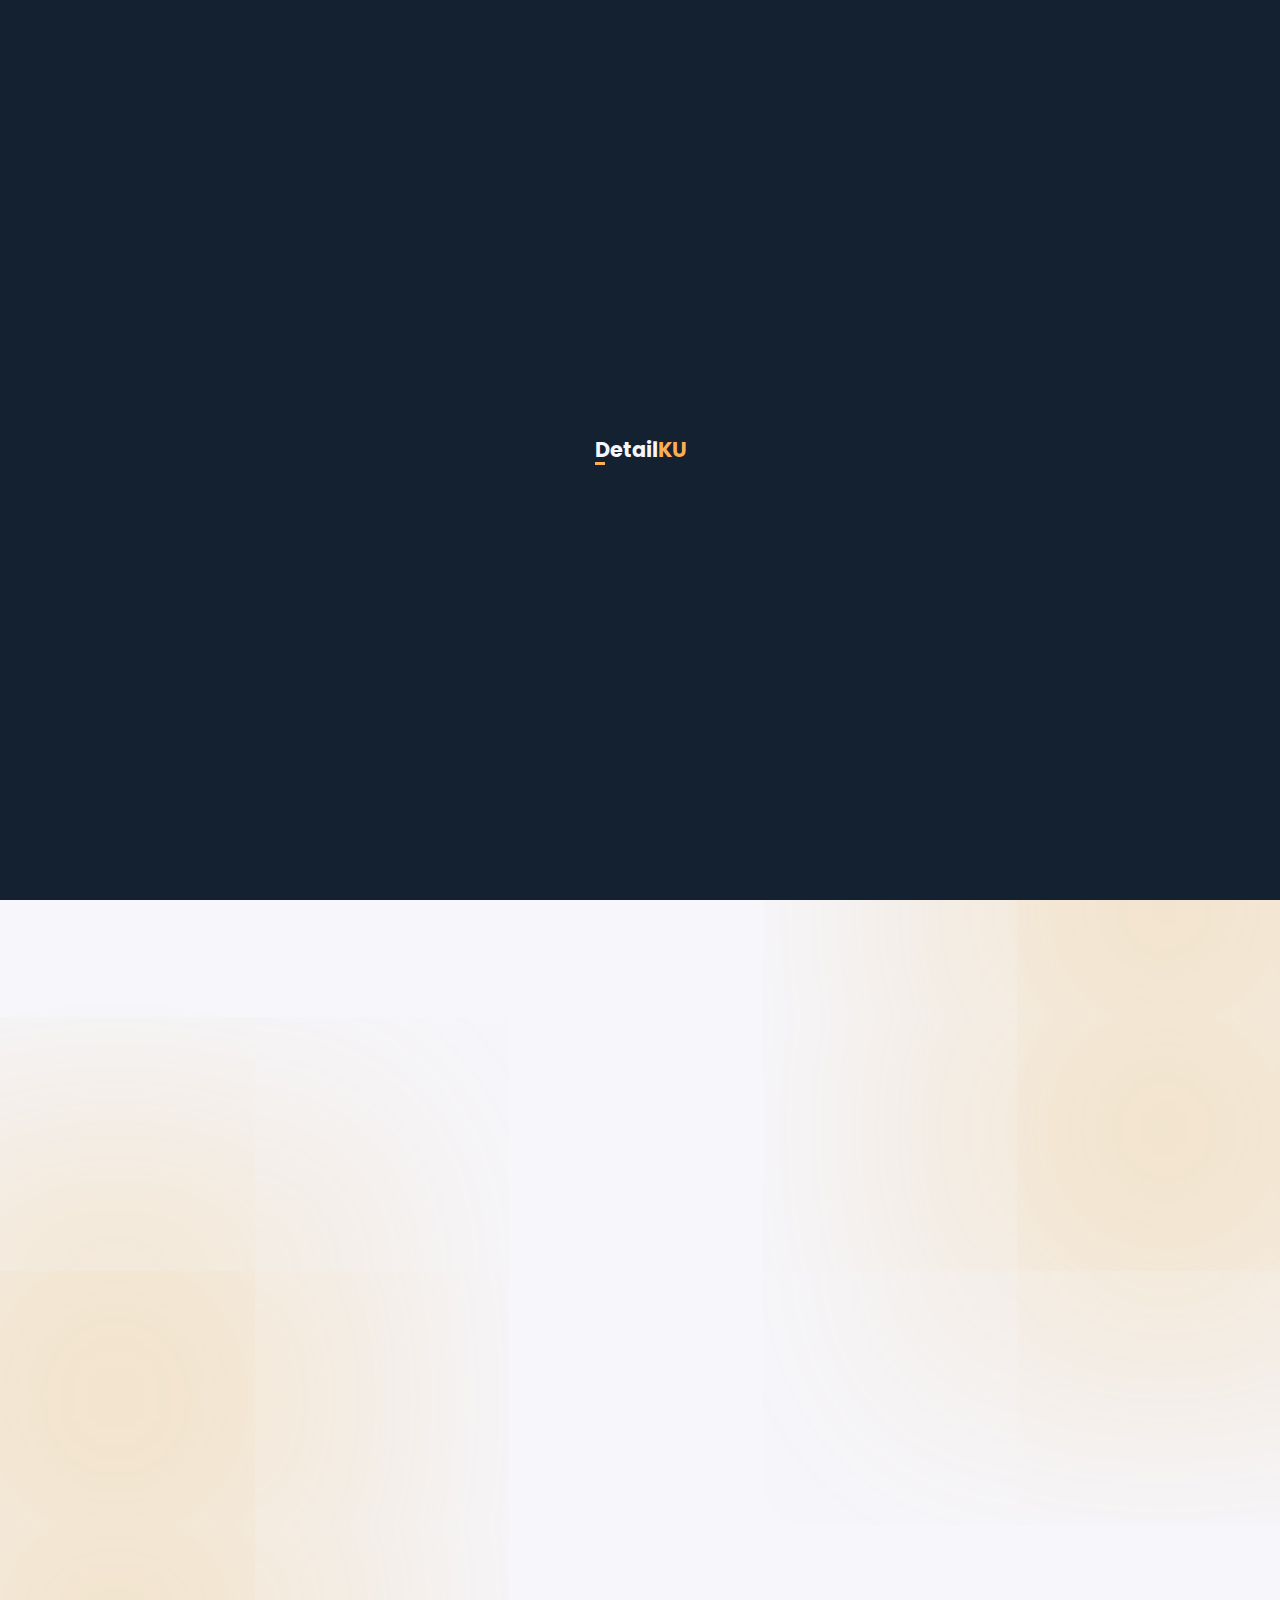
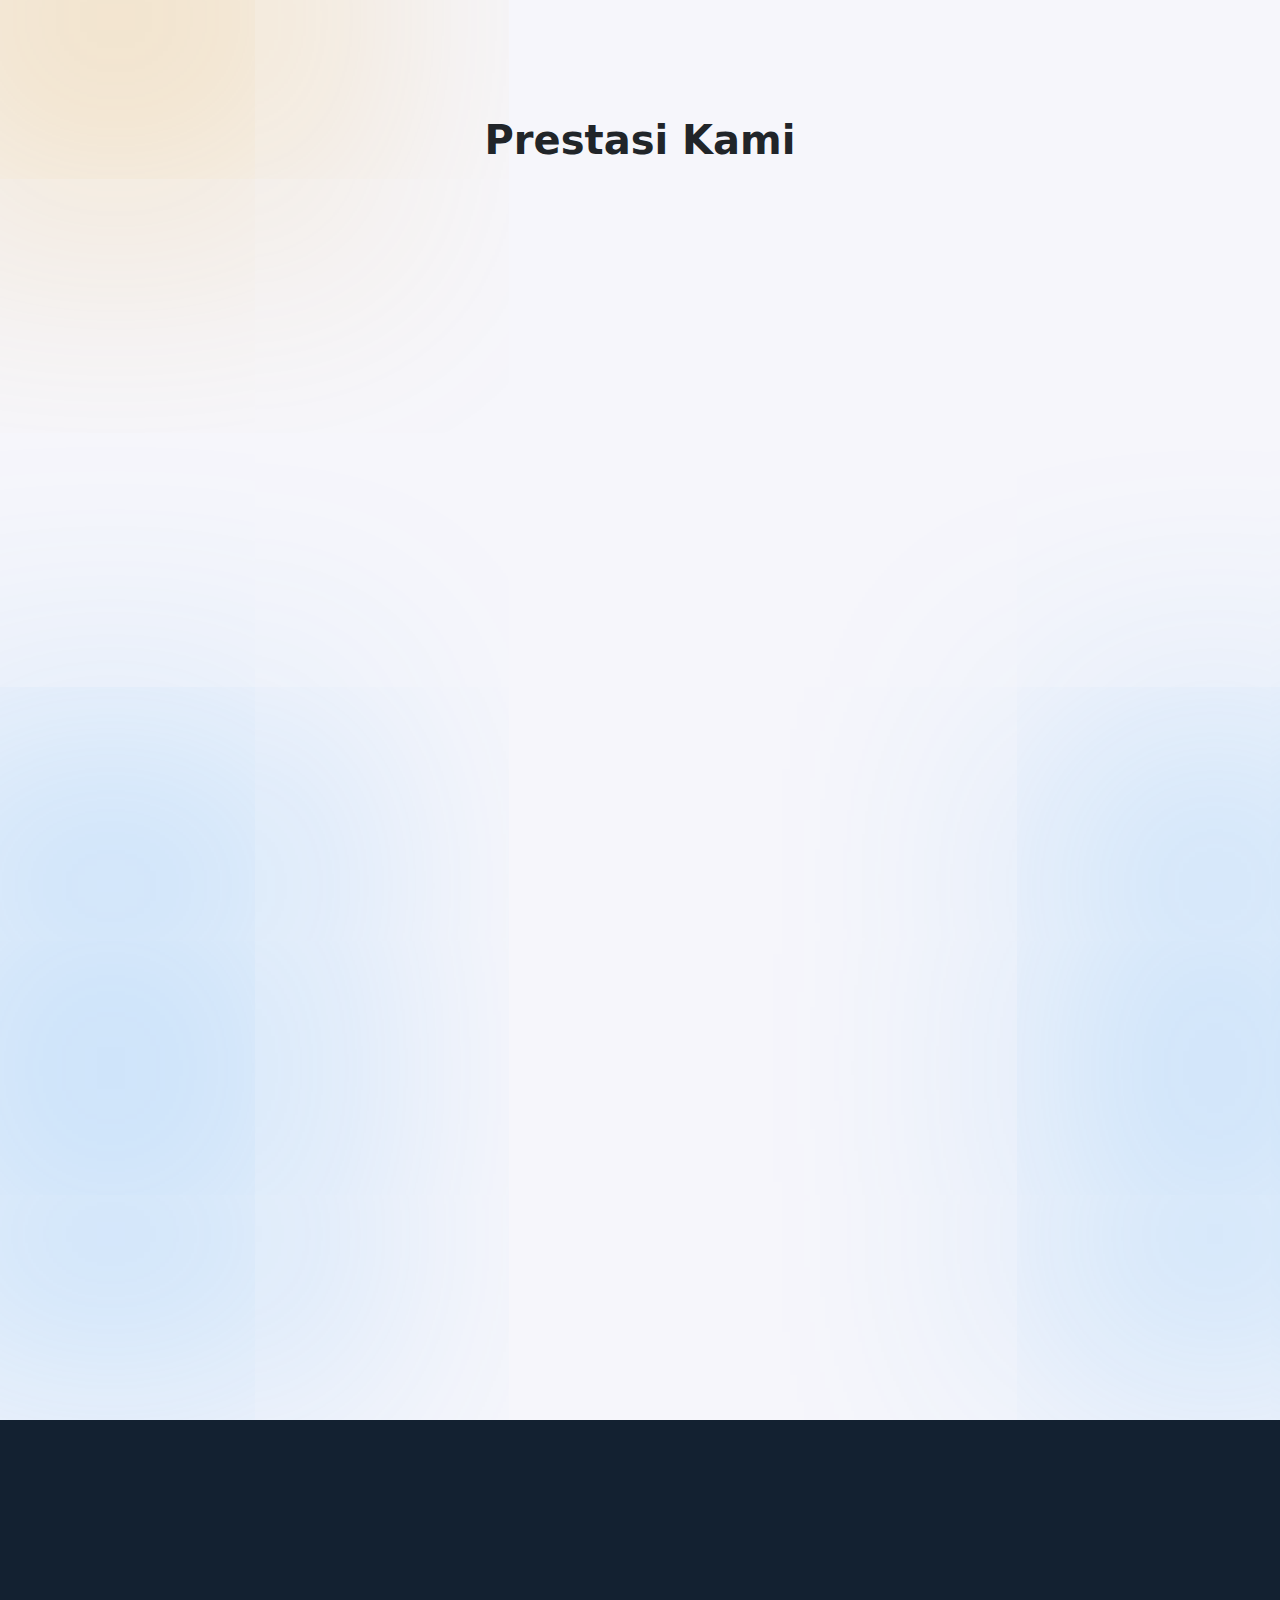
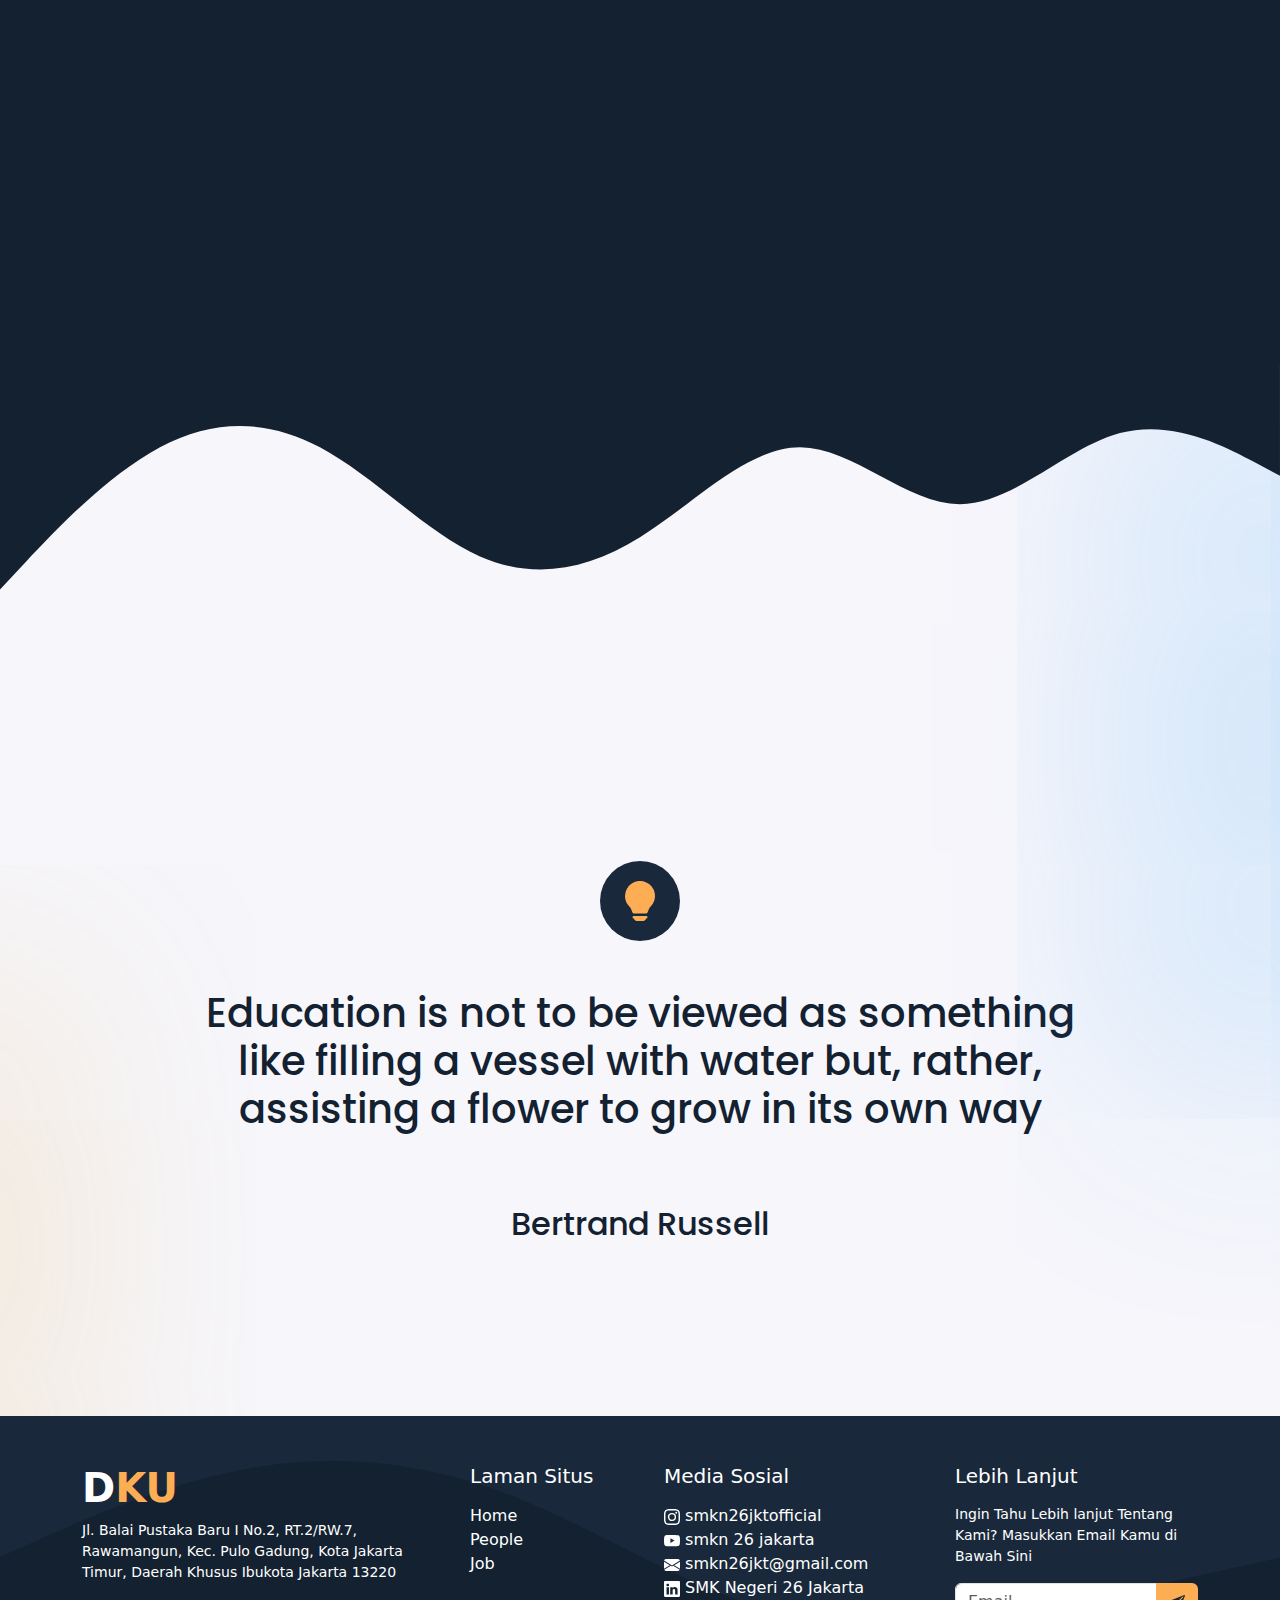
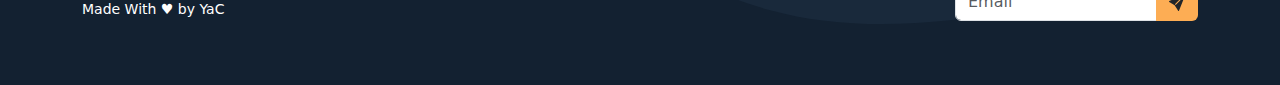
<file: index.html>
<!DOCTYPE html>
<html lang="en">
<head>
    <link rel="stylesheet" href="bootstrap-5.3.0-alpha1-dist/css/bootstrap.min.css">
    <link rel="stylesheet" href="css/globals.css">
    <link rel="stylesheet" href="css/navbar.css">
    <meta charset="UTF-8">
    <meta http-equiv="X-UA-Compatible" content="IE=edge">
    <meta name="viewport" content="width=device-width, initial-scale=1.0">
    <link rel="stylesheet" href="css/home.css">
    <title>Detailku SIJA</title>

    <link rel="icon" type="image/x-icon" href="Assets/DKU (1).ico">
    <link rel="stylesheet" href="./css/swiper.css"/>

    <link rel="stylesheet" href="aos/aos.css">
    <script src="aos/aos.js"></script>
</head>
<body>
    <script>AOS.init();</script>

    <div class="w-100 h-100 fixed-top bs-black d-flex justify-content-center align-items-center overflow-hidden" style="z-index: 1031 !important;" id="gordeng">
        <h1 class="poppins bold m-0 cs-white g-content fs-1 position-relative" id="gordengText" >
            Detail<span class="cs-orange p-0 m-0">KU</span>

            <div class="breath"></div>
        </h1>
    </div>
    <nav class="nav fixed-top custom" id="nav">
        <div class="d-flex justify-content-between p-2" id="nav_main">
            <div class="d-flex align-items-center" id="left">
                <a class="poppins bold m-0 c-script cs-black g-content hovered" href="index.html">
                    D<span class="cs-orange p-0 m-0">KU</span>
                </a>
            </div>

            <div class="d-flex align-items-center" id="center">
                <a id="home" class="a-link cs-black c-script poppins m-0 pop-600 cs-black g-content" href="index.html">
                    Home
                    <span class="current"></span>
                </a>
                <a id="people" class="a-link cs-black c-script poppins m-0 pop-600 cs-black g-content hovered" href="people.html">
                    People
                </a>
                <a id="job" class="a-link cs-black c-script poppins m-0 pop-600 cs-black g-content hovered" href="job.html">
                    Job
                </a>
            </div>

            <div class="d-flex align-items-center g-content justify-content-end" id="right">
                <img src="Assets/26_logo.png" alt="logo" width="30">
                
                <div class="d-flex h-100 align-items-center position-relative z-3 pointer " id="toggle_extend" onclick="expander()">
                    <svg id="burger" xmlns="http://www.w3.org/2000/svg" width="30" height="30" fill="black" class="bi bi-list d-block" viewBox="0 0 16 16">
                        <path fill-rule="evenodd" d="M2.5 12a.5.5 0 0 1 .5-.5h10a.5.5 0 0 1 0 1H3a.5.5 0 0 1-.5-.5zm0-4a.5.5 0 0 1 .5-.5h10a.5.5 0 0 1 0 1H3a.5.5 0 0 1-.5-.5zm0-4a.5.5 0 0 1 .5-.5h10a.5.5 0 0 1 0 1H3a.5.5 0 0 1-.5-.5z"/>
                    </svg>

                    <svg id="cross" xmlns="http://www.w3.org/2000/svg" width="26" height="26" fill="white" class="bi bi-x-lg d-none" viewBox="0 0 16 16">
                        <path d="M2.146 2.854a.5.5 0 1 1 .708-.708L8 7.293l5.146-5.147a.5.5 0 0 1 .708.708L8.707 8l5.147 5.146a.5.5 0 0 1-.708.708L8 8.707l-5.146 5.147a.5.5 0 0 1-.708-.708L7.293 8 2.146 2.854Z"/>
                    </svg>
                </div>
            </div>
        </div>
        
        <div class="nav_expander fixed-top bs-black d-flex flex-column justify-content-center align-items-center z-1" id="expand">
            <div class="ne_decor w-100 h-100 position-absolute bs-light-black" id="tl"></div>
            <div class="ne_decor w-100 h-100 position-absolute bs-light-black" id="br"></div>
            <a class="a-link poppins m-0 pop-600 cs-white g-content z-1" href="index.html">
                Home
                <span class="current"></span>
            </a>
            <a class="a-link poppins m-0 pop-600 cs-white g-content z-1 hovered" href="people.html">
                People
            </a>
            <a class="a-link poppins m-0 pop-600 cs-white g-content z-1 hovered" href="job.html">
                Job
            </a>
        </div>

    </nav>


    <main class="pt-0">
        <section class="greetings" id="greetings">
            
            <div id="CarouselGreet" class="carousel slide position-relative z-2"  data-bs-ride="carousel">

                <!-- <div class="darken position-absolute z-1 w-100 bs-black w-100 h-100"></div> -->

                <div class="carousel-indicators">
                    <button type="button" data-bs-target="#CarouselGreet" data-bs-slide-to="0" class="active" aria-current="true" aria-label="Slide 1"></button>
                    <button type="button" data-bs-target="#CarouselGreet" data-bs-slide-to="1" aria-label="Slide 2"></button>
                    <button type="button" data-bs-target="#CarouselGreet" data-bs-slide-to="2" aria-label="Slide 3"></button>
                </div>

                <div class="carousel-inner">
                  <div class="carousel-item active">
                    <img src="Assets/Home/Landing/Property 1=Frame 23.png" class="d-block w-100" alt="...">

                    <div class="p-4 carousel-caption h-100 d-flex justify-content-end align-items-start flex-column z-1" id="greet-content">
                        <h1 class="cs-light-black bebas p-0 m-0" id="greet_t">Belajar</h1>
                        <p class="p-0 m-0 cs-light-black bold" id="greet_tc">
                            Persiapkan Semua Dengan Mempelajari Banyak Hal
                        </p>
                    </div>

                  </div>
                  <div class="carousel-item">
                    <img src="./Assets/Home/Landing/Property 1=Frame 24.png" class="d-block w-100" alt="...">

                    <div class="p-4 carousel-caption h-100 d-flex justify-content-end align-items-start flex-column z-1" id="greet-content">
                        <h1 class="cs-light-black bebas p-0 m-0" id="greet_t">Bekerja</h1>
                        <p class="p-0 m-0 cs-black bold" id="greet_tc">
                            Kerjakan Apa yang Ada Dengan Maksimal
                        </p>
                    </div>

                  </div>
                  <div class="carousel-item">
                    <img src="Assets/Home/Landing/Property 1=Frame 25.png" class="d-block w-100" alt="...">

                    <div class="p-4 carousel-caption h-100 d-flex justify-content-end align-items-start flex-column z-1" id="greet-content">
                        <h1 class="cs-light-black bebas p-0 m-0" id="greet_t">Membangun</h1>
                        <p class="p-0 m-0 cs-light-black bold" id="greet_tc">
                            Implementasikan Semua Demi Memajukan Bangsa dan Negara
                        </p>
                    </div>

                  </div>
                </div>
            </div>

        </section>

        <section class="greetings hero d-flex justify-content-center align-items-center position-relative" >
            <div class="position-absolute decor-orange" style="right: -300px; top: 0px;"></div>
            <div class="position-absolute decor-orange" style="left: 310px; bottom: 300px;"></div>
            <div class="container-sm d-flex position-relative z-1 justify-content-center align-items-center flex-column">
                <div class="upper_side poppins text-center cs-black mb-5" data-aos="fade-up">
                    <h1 class="bold">Kami Adalah</h1>
                    <p class="fs-6">
                        Jurusan Sistem Informatika Jaringan dan Aplikasi dengan program studi empat tahun yang memiliki perangkat penunjang memadai untuk program belajar dan mengajar
                    </p>
                </div>
            
                <div class="bottom_side d-flex" data-aos="fade-down">
                    <div class="bside-content text-center">
                        <img src="./Assets/Home/what_we_are/Group 71.png" alt="" class="mb-3">
                        <div class="t-hold d-flex flex-column justify-content-between">
                            <h4 class="bold poppins p-0 m-0">4</h4>
                            <h4 class="bold poppins p-0 m-0">Jumlah Pengajar</h4>
                        </div>
                        
                    </div>
                    <div class="bside-content text-center">
                        <img src="./Assets/Home/what_we_are/Group 72.png" alt="" class="mb-3">
                        <div class="t-hold d-flex flex-column justify-content-between">
                            <h4 class="bold poppins p-0 m-0">274</h4>
                            <h4 class="bold poppins p-0 m-0">Jumlah Pelajar</h4>
                        </div>
                        
                    </div>
                    <div class="bside-content text-center">
                        <img src="./Assets/Home/what_we_are/Group 73.png" alt="" class="mb-3">
                        <div class="t-hold d-flex flex-column justify-content-between">
                            <h4 class="bold poppins p-0 m-0">9</h4>
                            <h4 class="bold poppins p-0 m-0">Jumlah Pelajaran</h4>
                        </div>
                        
                    </div>
                </div>
            </div>
        </section>


        <section class="position-relative">
            <div class="position-absolute decor-blue" style="right: 200px; bottom: 200px;"></div>
            <div class="position-absolute decor-blue" style="left: -300px; bottom: 200px;"></div>
            <div class="container-lg p-5 position-relative z-2" id="con-champ" >
                <h1 class="bold text-center mb-5">Prestasi Kami</h1>
                <div class="champ d-flex justify-content-evenly w-100 flex-wrap flex-shrink-0">

                    <div class="c-card bs-white overflow-hidden rounded m-2 d-flex flex-column px-2 py-4 align-items-center flex-shrink-0" data-aos="fade-up">
                        <img src="./Assets/Home/prestasi/TSDN.png" alt="" class="mb-2">
                        <div class="w-100 p-3">
                            <h4 class="bold cs-black">
                                Turnamen Sains Data
                            </h4>
                            <div class="d-flex align-items-center cs-orange">
                                <svg xmlns="http://www.w3.org/2000/svg" width="35" height="35" fill="currentColor" class="bi bi-compass-fill p-2" viewBox="0 0 16 16" >
                                    <path d="M15.5 8.516a7.5 7.5 0 1 1-9.462-7.24A1 1 0 0 1 7 0h2a1 1 0 0 1 .962 1.276 7.503 7.503 0 0 1 5.538 7.24zm-3.61-3.905L6.94 7.439 4.11 12.39l4.95-2.828 2.828-4.95z"/>
                                </svg>
                                <h5 class="p-0 m-0 cs-black">
                                    Data Academy
                                </h5>
                            </div>
                            <div class="d-flex align-items-center cs-orange">
                                <svg xmlns="http://www.w3.org/2000/svg" width="35" height="35" fill="currentColor" class="bi bi-globe2 p-2" viewBox="0 0 16 16">
                                    <path d="M0 8a8 8 0 1 1 16 0A8 8 0 0 1 0 8zm7.5-6.923c-.67.204-1.335.82-1.887 1.855-.143.268-.276.56-.395.872.705.157 1.472.257 2.282.287V1.077zM4.249 3.539c.142-.384.304-.744.481-1.078a6.7 6.7 0 0 1 .597-.933A7.01 7.01 0 0 0 3.051 3.05c.362.184.763.349 1.198.49zM3.509 7.5c.036-1.07.188-2.087.436-3.008a9.124 9.124 0 0 1-1.565-.667A6.964 6.964 0 0 0 1.018 7.5h2.49zm1.4-2.741a12.344 12.344 0 0 0-.4 2.741H7.5V5.091c-.91-.03-1.783-.145-2.591-.332zM8.5 5.09V7.5h2.99a12.342 12.342 0 0 0-.399-2.741c-.808.187-1.681.301-2.591.332zM4.51 8.5c.035.987.176 1.914.399 2.741A13.612 13.612 0 0 1 7.5 10.91V8.5H4.51zm3.99 0v2.409c.91.03 1.783.145 2.591.332.223-.827.364-1.754.4-2.741H8.5zm-3.282 3.696c.12.312.252.604.395.872.552 1.035 1.218 1.65 1.887 1.855V11.91c-.81.03-1.577.13-2.282.287zm.11 2.276a6.696 6.696 0 0 1-.598-.933 8.853 8.853 0 0 1-.481-1.079 8.38 8.38 0 0 0-1.198.49 7.01 7.01 0 0 0 2.276 1.522zm-1.383-2.964A13.36 13.36 0 0 1 3.508 8.5h-2.49a6.963 6.963 0 0 0 1.362 3.675c.47-.258.995-.482 1.565-.667zm6.728 2.964a7.009 7.009 0 0 0 2.275-1.521 8.376 8.376 0 0 0-1.197-.49 8.853 8.853 0 0 1-.481 1.078 6.688 6.688 0 0 1-.597.933zM8.5 11.909v3.014c.67-.204 1.335-.82 1.887-1.855.143-.268.276-.56.395-.872A12.63 12.63 0 0 0 8.5 11.91zm3.555-.401c.57.185 1.095.409 1.565.667A6.963 6.963 0 0 0 14.982 8.5h-2.49a13.36 13.36 0 0 1-.437 3.008zM14.982 7.5a6.963 6.963 0 0 0-1.362-3.675c-.47.258-.995.482-1.565.667.248.92.4 1.938.437 3.008h2.49zM11.27 2.461c.177.334.339.694.482 1.078a8.368 8.368 0 0 0 1.196-.49 7.01 7.01 0 0 0-2.275-1.52c.218.283.418.597.597.932zm-.488 1.343a7.765 7.765 0 0 0-.395-.872C9.835 1.897 9.17 1.282 8.5 1.077V4.09c.81-.03 1.577-.13 2.282-.287z"/>
                                </svg>
                                <h5 class="p-0 m-0 cs-black">
                                    Nasional
                                </h5>
                            </div>
                            <div class="d-flex align-items-center cs-orange">
                                <svg xmlns="http://www.w3.org/2000/svg" width="35" height="35" fill="currentColor" class="bi bi-trophy-fill p-2" viewBox="0 0 16 16">
                                    <path d="M2.5.5A.5.5 0 0 1 3 0h10a.5.5 0 0 1 .5.5c0 .538-.012 1.05-.034 1.536a3 3 0 1 1-1.133 5.89c-.79 1.865-1.878 2.777-2.833 3.011v2.173l1.425.356c.194.048.377.135.537.255L13.3 15.1a.5.5 0 0 1-.3.9H3a.5.5 0 0 1-.3-.9l1.838-1.379c.16-.12.343-.207.537-.255L6.5 13.11v-2.173c-.955-.234-2.043-1.146-2.833-3.012a3 3 0 1 1-1.132-5.89A33.076 33.076 0 0 1 2.5.5zm.099 2.54a2 2 0 0 0 .72 3.935c-.333-1.05-.588-2.346-.72-3.935zm10.083 3.935a2 2 0 0 0 .72-3.935c-.133 1.59-.388 2.885-.72 3.935z"/>
                                </svg>
                                <h5 class="p-0 m-0 cs-black">
                                    Juara 3
                                </h5>
                            </div>
                            <div class="d-flex align-items-center cs-orange">
                                <svg xmlns="http://www.w3.org/2000/svg" width="38" height="38" fill="currentColor" class="bi bi-hourglass-split p-2" viewBox="0 0 16 16">
                                    <path d="M2.5 15a.5.5 0 1 1 0-1h1v-1a4.5 4.5 0 0 1 2.557-4.06c.29-.139.443-.377.443-.59v-.7c0-.213-.154-.451-.443-.59A4.5 4.5 0 0 1 3.5 3V2h-1a.5.5 0 0 1 0-1h11a.5.5 0 0 1 0 1h-1v1a4.5 4.5 0 0 1-2.557 4.06c-.29.139-.443.377-.443.59v.7c0 .213.154.451.443.59A4.5 4.5 0 0 1 12.5 13v1h1a.5.5 0 0 1 0 1h-11zm2-13v1c0 .537.12 1.045.337 1.5h6.326c.216-.455.337-.963.337-1.5V2h-7zm3 6.35c0 .701-.478 1.236-1.011 1.492A3.5 3.5 0 0 0 4.5 13s.866-1.299 3-1.48V8.35zm1 0v3.17c2.134.181 3 1.48 3 1.48a3.5 3.5 0 0 0-1.989-3.158C8.978 9.586 8.5 9.052 8.5 8.351z"/>
                                </svg>
                                <h5 class="p-0 m-0 cs-black">
                                    2023
                                </h5>
                            </div>
                        </div>
                    </div>
                    <div class="c-card bs-white overflow-hidden rounded m-2 d-flex flex-column px-2 py-4 align-items-center flex-shrink-0" data-aos="fade-up">
                        <img src="./Assets/Home/prestasi/jakbee.png" alt="" class="mb-2">
                        <div class="w-100 p-3">
                            <h4 class="bold cs-black">
                                Jakbee Business Plan 
                            </h4>
                            <div class="d-flex align-items-center cs-orange">
                                <svg xmlns="http://www.w3.org/2000/svg" width="35" height="35" fill="currentColor" class="bi bi-compass-fill p-2" viewBox="0 0 16 16" >
                                    <path d="M15.5 8.516a7.5 7.5 0 1 1-9.462-7.24A1 1 0 0 1 7 0h2a1 1 0 0 1 .962 1.276 7.503 7.503 0 0 1 5.538 7.24zm-3.61-3.905L6.94 7.439 4.11 12.39l4.95-2.828 2.828-4.95z"/>
                                </svg>
                                <h5 class="p-0 m-0 cs-black">
                                    Jakbee
                                </h5>
                            </div>
                            <div class="d-flex align-items-center cs-orange">
                                <svg xmlns="http://www.w3.org/2000/svg" width="35" height="35" fill="currentColor" class="bi bi-globe2 p-2" viewBox="0 0 16 16">
                                    <path d="M0 8a8 8 0 1 1 16 0A8 8 0 0 1 0 8zm7.5-6.923c-.67.204-1.335.82-1.887 1.855-.143.268-.276.56-.395.872.705.157 1.472.257 2.282.287V1.077zM4.249 3.539c.142-.384.304-.744.481-1.078a6.7 6.7 0 0 1 .597-.933A7.01 7.01 0 0 0 3.051 3.05c.362.184.763.349 1.198.49zM3.509 7.5c.036-1.07.188-2.087.436-3.008a9.124 9.124 0 0 1-1.565-.667A6.964 6.964 0 0 0 1.018 7.5h2.49zm1.4-2.741a12.344 12.344 0 0 0-.4 2.741H7.5V5.091c-.91-.03-1.783-.145-2.591-.332zM8.5 5.09V7.5h2.99a12.342 12.342 0 0 0-.399-2.741c-.808.187-1.681.301-2.591.332zM4.51 8.5c.035.987.176 1.914.399 2.741A13.612 13.612 0 0 1 7.5 10.91V8.5H4.51zm3.99 0v2.409c.91.03 1.783.145 2.591.332.223-.827.364-1.754.4-2.741H8.5zm-3.282 3.696c.12.312.252.604.395.872.552 1.035 1.218 1.65 1.887 1.855V11.91c-.81.03-1.577.13-2.282.287zm.11 2.276a6.696 6.696 0 0 1-.598-.933 8.853 8.853 0 0 1-.481-1.079 8.38 8.38 0 0 0-1.198.49 7.01 7.01 0 0 0 2.276 1.522zm-1.383-2.964A13.36 13.36 0 0 1 3.508 8.5h-2.49a6.963 6.963 0 0 0 1.362 3.675c.47-.258.995-.482 1.565-.667zm6.728 2.964a7.009 7.009 0 0 0 2.275-1.521 8.376 8.376 0 0 0-1.197-.49 8.853 8.853 0 0 1-.481 1.078 6.688 6.688 0 0 1-.597.933zM8.5 11.909v3.014c.67-.204 1.335-.82 1.887-1.855.143-.268.276-.56.395-.872A12.63 12.63 0 0 0 8.5 11.91zm3.555-.401c.57.185 1.095.409 1.565.667A6.963 6.963 0 0 0 14.982 8.5h-2.49a13.36 13.36 0 0 1-.437 3.008zM14.982 7.5a6.963 6.963 0 0 0-1.362-3.675c-.47.258-.995.482-1.565.667.248.92.4 1.938.437 3.008h2.49zM11.27 2.461c.177.334.339.694.482 1.078a8.368 8.368 0 0 0 1.196-.49 7.01 7.01 0 0 0-2.275-1.52c.218.283.418.597.597.932zm-.488 1.343a7.765 7.765 0 0 0-.395-.872C9.835 1.897 9.17 1.282 8.5 1.077V4.09c.81-.03 1.577-.13 2.282-.287z"/>
                                </svg>
                                <h5 class="p-0 m-0 cs-black">
                                    Walikota
                                </h5>
                            </div>
                            <div class="d-flex align-items-center cs-orange">
                                <svg xmlns="http://www.w3.org/2000/svg" width="35" height="35" fill="currentColor" class="bi bi-trophy-fill p-2" viewBox="0 0 16 16">
                                    <path d="M2.5.5A.5.5 0 0 1 3 0h10a.5.5 0 0 1 .5.5c0 .538-.012 1.05-.034 1.536a3 3 0 1 1-1.133 5.89c-.79 1.865-1.878 2.777-2.833 3.011v2.173l1.425.356c.194.048.377.135.537.255L13.3 15.1a.5.5 0 0 1-.3.9H3a.5.5 0 0 1-.3-.9l1.838-1.379c.16-.12.343-.207.537-.255L6.5 13.11v-2.173c-.955-.234-2.043-1.146-2.833-3.012a3 3 0 1 1-1.132-5.89A33.076 33.076 0 0 1 2.5.5zm.099 2.54a2 2 0 0 0 .72 3.935c-.333-1.05-.588-2.346-.72-3.935zm10.083 3.935a2 2 0 0 0 .72-3.935c-.133 1.59-.388 2.885-.72 3.935z"/>
                                </svg>
                                <h5 class="p-0 m-0 cs-black">
                                    Juara 3
                                </h5>
                            </div>
                            <div class="d-flex align-items-center cs-orange">
                                <svg xmlns="http://www.w3.org/2000/svg" width="38" height="38" fill="currentColor" class="bi bi-hourglass-split p-2" viewBox="0 0 16 16">
                                    <path d="M2.5 15a.5.5 0 1 1 0-1h1v-1a4.5 4.5 0 0 1 2.557-4.06c.29-.139.443-.377.443-.59v-.7c0-.213-.154-.451-.443-.59A4.5 4.5 0 0 1 3.5 3V2h-1a.5.5 0 0 1 0-1h11a.5.5 0 0 1 0 1h-1v1a4.5 4.5 0 0 1-2.557 4.06c-.29.139-.443.377-.443.59v.7c0 .213.154.451.443.59A4.5 4.5 0 0 1 12.5 13v1h1a.5.5 0 0 1 0 1h-11zm2-13v1c0 .537.12 1.045.337 1.5h6.326c.216-.455.337-.963.337-1.5V2h-7zm3 6.35c0 .701-.478 1.236-1.011 1.492A3.5 3.5 0 0 0 4.5 13s.866-1.299 3-1.48V8.35zm1 0v3.17c2.134.181 3 1.48 3 1.48a3.5 3.5 0 0 0-1.989-3.158C8.978 9.586 8.5 9.052 8.5 8.351z"/>
                                </svg>
                                <h5 class="p-0 m-0 cs-black">
                                    2022
                                </h5>
                            </div>
                        </div>
                    </div>
                    <div class="c-card bs-white overflow-hidden rounded m-2 d-flex flex-column px-2 py-4 align-items-center flex-shrink-0" data-aos="fade-up" >
                        <img src="./Assets/Home/prestasi/bebras.png" alt="" class="mb-2">
                        <div class="w-100 p-3">
                            <h4 class="bold cs-black">
                                Bebras Challenge Indonesia
                            </h4>
                            <div class="d-flex align-items-center cs-orange">
                                <svg xmlns="http://www.w3.org/2000/svg" width="35" height="35" fill="currentColor" class="bi bi-compass-fill p-2" viewBox="0 0 16 16" >
                                    <path d="M15.5 8.516a7.5 7.5 0 1 1-9.462-7.24A1 1 0 0 1 7 0h2a1 1 0 0 1 .962 1.276 7.503 7.503 0 0 1 5.538 7.24zm-3.61-3.905L6.94 7.439 4.11 12.39l4.95-2.828 2.828-4.95z"/>
                                </svg>
                                <h5 class="p-0 m-0 cs-black">
                                    Universitas Paramadina
                                </h5>
                            </div>
                            <div class="d-flex align-items-center cs-orange">
                                <svg xmlns="http://www.w3.org/2000/svg" width="35" height="35" fill="currentColor" class="bi bi-globe2 p-2" viewBox="0 0 16 16">
                                    <path d="M0 8a8 8 0 1 1 16 0A8 8 0 0 1 0 8zm7.5-6.923c-.67.204-1.335.82-1.887 1.855-.143.268-.276.56-.395.872.705.157 1.472.257 2.282.287V1.077zM4.249 3.539c.142-.384.304-.744.481-1.078a6.7 6.7 0 0 1 .597-.933A7.01 7.01 0 0 0 3.051 3.05c.362.184.763.349 1.198.49zM3.509 7.5c.036-1.07.188-2.087.436-3.008a9.124 9.124 0 0 1-1.565-.667A6.964 6.964 0 0 0 1.018 7.5h2.49zm1.4-2.741a12.344 12.344 0 0 0-.4 2.741H7.5V5.091c-.91-.03-1.783-.145-2.591-.332zM8.5 5.09V7.5h2.99a12.342 12.342 0 0 0-.399-2.741c-.808.187-1.681.301-2.591.332zM4.51 8.5c.035.987.176 1.914.399 2.741A13.612 13.612 0 0 1 7.5 10.91V8.5H4.51zm3.99 0v2.409c.91.03 1.783.145 2.591.332.223-.827.364-1.754.4-2.741H8.5zm-3.282 3.696c.12.312.252.604.395.872.552 1.035 1.218 1.65 1.887 1.855V11.91c-.81.03-1.577.13-2.282.287zm.11 2.276a6.696 6.696 0 0 1-.598-.933 8.853 8.853 0 0 1-.481-1.079 8.38 8.38 0 0 0-1.198.49 7.01 7.01 0 0 0 2.276 1.522zm-1.383-2.964A13.36 13.36 0 0 1 3.508 8.5h-2.49a6.963 6.963 0 0 0 1.362 3.675c.47-.258.995-.482 1.565-.667zm6.728 2.964a7.009 7.009 0 0 0 2.275-1.521 8.376 8.376 0 0 0-1.197-.49 8.853 8.853 0 0 1-.481 1.078 6.688 6.688 0 0 1-.597.933zM8.5 11.909v3.014c.67-.204 1.335-.82 1.887-1.855.143-.268.276-.56.395-.872A12.63 12.63 0 0 0 8.5 11.91zm3.555-.401c.57.185 1.095.409 1.565.667A6.963 6.963 0 0 0 14.982 8.5h-2.49a13.36 13.36 0 0 1-.437 3.008zM14.982 7.5a6.963 6.963 0 0 0-1.362-3.675c-.47.258-.995.482-1.565.667.248.92.4 1.938.437 3.008h2.49zM11.27 2.461c.177.334.339.694.482 1.078a8.368 8.368 0 0 0 1.196-.49 7.01 7.01 0 0 0-2.275-1.52c.218.283.418.597.597.932zm-.488 1.343a7.765 7.765 0 0 0-.395-.872C9.835 1.897 9.17 1.282 8.5 1.077V4.09c.81-.03 1.577-.13 2.282-.287z"/>
                                </svg>
                                <h5 class="p-0 m-0 cs-black">
                                    Nasional
                                </h5>
                            </div>
                            <div class="d-flex align-items-center cs-orange">
                                <svg xmlns="http://www.w3.org/2000/svg" width="35" height="35" fill="currentColor" class="bi bi-trophy-fill p-2" viewBox="0 0 16 16">
                                    <path d="M2.5.5A.5.5 0 0 1 3 0h10a.5.5 0 0 1 .5.5c0 .538-.012 1.05-.034 1.536a3 3 0 1 1-1.133 5.89c-.79 1.865-1.878 2.777-2.833 3.011v2.173l1.425.356c.194.048.377.135.537.255L13.3 15.1a.5.5 0 0 1-.3.9H3a.5.5 0 0 1-.3-.9l1.838-1.379c.16-.12.343-.207.537-.255L6.5 13.11v-2.173c-.955-.234-2.043-1.146-2.833-3.012a3 3 0 1 1-1.132-5.89A33.076 33.076 0 0 1 2.5.5zm.099 2.54a2 2 0 0 0 .72 3.935c-.333-1.05-.588-2.346-.72-3.935zm10.083 3.935a2 2 0 0 0 .72-3.935c-.133 1.59-.388 2.885-.72 3.935z"/>
                                </svg>
                                <h5 class="p-0 m-0 cs-black">
                                    Juara 1, 2, 3
                                </h5>
                            </div>
                            <div class="d-flex align-items-center cs-orange">
                                <svg xmlns="http://www.w3.org/2000/svg" width="38" height="38" fill="currentColor" class="bi bi-hourglass-split p-2" viewBox="0 0 16 16">
                                    <path d="M2.5 15a.5.5 0 1 1 0-1h1v-1a4.5 4.5 0 0 1 2.557-4.06c.29-.139.443-.377.443-.59v-.7c0-.213-.154-.451-.443-.59A4.5 4.5 0 0 1 3.5 3V2h-1a.5.5 0 0 1 0-1h11a.5.5 0 0 1 0 1h-1v1a4.5 4.5 0 0 1-2.557 4.06c-.29.139-.443.377-.443.59v.7c0 .213.154.451.443.59A4.5 4.5 0 0 1 12.5 13v1h1a.5.5 0 0 1 0 1h-11zm2-13v1c0 .537.12 1.045.337 1.5h6.326c.216-.455.337-.963.337-1.5V2h-7zm3 6.35c0 .701-.478 1.236-1.011 1.492A3.5 3.5 0 0 0 4.5 13s.866-1.299 3-1.48V8.35zm1 0v3.17c2.134.181 3 1.48 3 1.48a3.5 3.5 0 0 0-1.989-3.158C8.978 9.586 8.5 9.052 8.5 8.351z"/>
                                </svg>
                                <h5 class="p-0 m-0 cs-black">
                                    2023
                                </h5>
                            </div>
                        </div>
                    </div>
                    
                </div>
            </div>
        </section>
        
        <section class="w-100 p-5 position-relative z-1 bs-black overflow-hidden mt-5 ">
            <div class="container-md h-100 d-flex justify-content-evenly mt-5" id="mawrap">
                <div class="tside poppins d-flex flex-column position-relative" data-aos="fade-right">
                    
                    <h1 class="cs-white bold position-relative z-1">
                        Mata Pelajaran Pada <span class="cs-orange">SIJA</span>
                    </h1>
                    <p class="cs-white mt-3 fs-5 position-relative z-1">
                        Berikut merupakan list mata pelajaran yang ada pada jurusan SIJA. Mata Pelajaran ini menjadi pedoman dasar dalam eksplorasi teknologi masa kini dan mendatang
                    </p>

                    <div class="line py-2 d-flex mt-3">
                        <div class="circle rounded-circle bs-light-orange"></div>
                        <div class="circle rounded-circle bs-light-orange"></div>
                        <div class="circle rounded-circle bs-light-orange"></div>
                    </div>
                </div>
                <div class="swiper mySwiper mx-5" data-aos="fade-left">
                    <div class="swiper-wrapper">
                        <div class="swiper-slide rounded position-relative" id="g3">
                          <div class="sw-t w-100 h-100 position-relative z-1 cs-black p-3 poppins d-flex justify-content-end flex-column">
                              <h2 class="bold underline">
                                  Pemrograman Dasar
                              </h2>
                              <p>
                                  Konsep dasar tentang pemrograman, logika dasar dalam pemrograman, struktur data, serta algoritma pada komputer
                              </p>
                          </div>
  
                          <div class="w-100 h-100 position-absolute blank"></div>
                        </div>
                      <div class="swiper-slide rounded position-relative" id="g1">
                        <div class="sw-t w-100 h-100 position-relative z-1 cs-black p-3 poppins d-flex justify-content-end flex-column">
                            <h2 class="bold underline">
                                Dasar Desain Grafis
                            </h2>
                            <p>
                                Konsep dasar tentang Desain Grafis, pemilihan warna, kombinasi warna, serta implementasi desain grafis dalam bentuk product jadi
                            </p>
                        </div>

                        <div class="w-100 h-100 position-absolute blank"></div>
                      </div>

                      
                      <div class="swiper-slide rounded position-relative" id="g2">
                        <div class="sw-t w-100 h-100 position-relative z-1 cs-black p-3 poppins d-flex justify-content-end flex-column">
                            <h2 class="bold underline">
                                Komputer dan Jaringan Dasar
                            </h2>
                            <p>
                                Konsep dasar tentang Desain Grafis, pemilihan warna, kombinasi warna, serta implementasi desain grafis dalam bentuk product jadi
                            </p>
                        </div>

                        <div class="w-100 h-100 position-absolute blank"></div>
                      </div>


                      <div class="swiper-slide rounded position-relative" id="g4">
                        <div class="sw-t w-100 h-100 position-relative z-1 cs-black p-3 poppins d-flex justify-content-end flex-column">
                            <h2 class="bold underline">
                                Sistem Komputer
                            </h2>
                            <p>
                                Konsep dasar komputer pada sisi perangkat keras yang bertujuan untuk mengoptimalkan pemahaman tentang aplikasi komputer dan perangkat keras serta troubleshooting
                            </p>
                        </div>

                        <div class="w-100 h-100 position-absolute blank"></div>
                      </div>

                      <div class="swiper-slide rounded position-relative" id="g5">
                        <div class="sw-t w-100 h-100 position-relative z-1 cs-black p-3 poppins d-flex justify-content-end flex-column">
                            <h2 class="bold underline">
                                Sistem Internet of Thing
                            </h2>
                            <p>
                                Sebuah konsep untuk memperluas fungsi dari internet dengan menyambungkan perangkat perangkat keras menjadi kesatuan yang terpadu
                            </p>
                        </div>

                        <div class="w-100 h-100 position-absolute blank"></div>
                      </div>

                      <div class="swiper-slide rounded position-relative" id="g6">
                        <div class="sw-t w-100 h-100 position-relative z-1 cs-black p-3 poppins d-flex justify-content-end flex-column">
                            <h2 class="bold underline">
                                Sistem Keamanan Jaringan
                            </h2>
                            <p>
                                Tingkatan selanjutnya dari komputer dan jaringan dasar, pada pembelajaran ini dilakukan pembahasan mengenain cara mengamankan jaringan, defense serta metodologi penyerangan jaringan
                            </p>
                        </div>

                        <div class="w-100 h-100 position-absolute blank"></div>
                      </div>

                      <div class="swiper-slide rounded position-relative" id="g7">
                        <div class="sw-t w-100 h-100 position-relative z-1 cs-black p-3 poppins d-flex justify-content-end flex-column">
                            <h2 class="bold underline">
                                Software as a Service
                            </h2>
                            <p>
                                pengoprasian layanan software pada cloud yang disediakan vendor vendor penyedia layanan ini
                            </p>
                        </div>

                        <div class="w-100 h-100 position-absolute blank"></div>
                      </div>

                      <div class="swiper-slide rounded position-relative" id="g8">
                        <div class="sw-t w-100 h-100 position-relative z-1 cs-black p-3 poppins d-flex justify-content-end flex-column">
                            <h2 class="bold underline">
                                Platform as a Service
                            </h2>
                            <p>
                                pengoprasian layanan komputasi awan (cloud) dengan tujuan pengembangan dan pengelolaan aplikasi dengan biaya yang lebih murah
                            </p>
                        </div>

                        <div class="w-100 h-100 position-absolute blank"></div>
                      </div>

                      <div class="swiper-slide rounded position-relative" id="g9">
                        <div class="sw-t w-100 h-100 position-relative z-1 cs-black p-3 poppins d-flex justify-content-end flex-column">
                            <h2 class="bold underline">
                                Infrastructure as a Service
                            </h2>
                            <p>
                                Pembelajaran tentang cara pengoperasian layanan dengan dengan sumber daya komputasi meliputi server, jaringan, storage dan ruang data center
                            </p>
                        </div>

                        <div class="w-100 h-100 position-absolute blank"></div>
                      </div>
                      
                      
                    </div>
                </div>
            </div>
        </section>
        <svg xmlns="http://www.w3.org/2000/svg" viewBox="0 0 1440 320" class="position-relative z-1" style="top: -2px;">
            <path fill="#132131" fill-opacity="1" d="M0,256L30,224C60,192,120,128,180,96C240,64,300,64,360,96C420,128,480,192,540,218.7C600,245,660,235,720,197.3C780,160,840,96,900,96C960,96,1020,160,1080,160C1140,160,1200,96,1260,80C1320,64,1380,96,1410,112L1440,128L1440,0L1410,0C1380,0,1320,0,1260,0C1200,0,1140,0,1080,0C1020,0,960,0,900,0C840,0,780,0,720,0C660,0,600,0,540,0C480,0,420,0,360,0C300,0,240,0,180,0C120,0,60,0,30,0L0,0Z"></path>
          </svg>

        <section class="hero d-flex flex-column justify-content-center align-items-center p-5 position-relative">

            <div class="position-absolute decor-blue" style="right: 100px; top: 200px;"></div>
            <div class="position-absolute decor-orange" style="left: 0px; bottom: 200px;"></div>

            <div class="rounded-circle m-5 bs-light-black cs-orange lamp d-flex justify-content-center align-items-center">
                <svg xmlns="http://www.w3.org/2000/svg" width="40" height="40" fill="currentColor" class="bi bi-lightbulb-fill" viewBox="0 0 16 16">
                    <path d="M2 6a6 6 0 1 1 10.174 4.31c-.203.196-.359.4-.453.619l-.762 1.769A.5.5 0 0 1 10.5 13h-5a.5.5 0 0 1-.46-.302l-.761-1.77a1.964 1.964 0 0 0-.453-.618A5.984 5.984 0 0 1 2 6zm3 8.5a.5.5 0 0 1 .5-.5h5a.5.5 0 0 1 0 1l-.224.447a1 1 0 0 1-.894.553H6.618a1 1 0 0 1-.894-.553L5.5 15a.5.5 0 0 1-.5-.5z"/>
                </svg>
            </div>
            <div class="container-md text-center h-100 quotes">
                <h1 class="poppins cs-black">Education is not to be viewed as something like filling a vessel with water but, rather, assisting a flower to grow in its own way</h1>
                <h2 class="poppins mt-5 pt-4 cs-black">
                    Bertrand Russell
                </h2>
            </div>
        </section>

    </main>

    <footer class="w-100 py-4 flex-shrink-0 bs-black position-relative overflow-hidden">
        <svg xmlns="http://www.w3.org/2000/svg" viewBox="0 0 1440 320" class="position-absolute" style="margin: -1px; top: 0px;">
            <path fill="#19293b" fill-opacity="1" d="M0,160L48,138.7C96,117,192,75,288,58.7C384,43,480,53,576,90.7C672,128,768,192,864,218.7C960,245,1056,235,1152,218.7C1248,203,1344,181,1392,170.7L1440,160L1440,0L1392,0C1344,0,1248,0,1152,0C1056,0,960,0,864,0C768,0,672,0,576,0C480,0,384,0,288,0C192,0,96,0,48,0L0,0Z"></path>
        </svg>
        <div class="container py-4 position-relative z-1">
            <div class="row gy-4 gx-5">
                <div class="col-lg-4 col-md-6">
                    <h5 class="h1 text-white bold">
                        D<span class="cs-orange p-0 m-0">KU</span>
                    </h5>
                    <p class="small text-white ">
                        Jl. Balai Pustaka Baru I No.2, RT.2/RW.7, Rawamangun, Kec. Pulo Gadung, Kota Jakarta Timur, Daerah Khusus Ibukota Jakarta 13220
                    </p>
                    <p class="small text-white mb-0">Made With &#9829; by YaC</p>
                </div>
                <div class="col-lg-2 col-md-6">
                    <h5 class="text-white mb-3">Laman Situs</h5>
                    <ul class="list-unstyled text-muted">
                        <li><a href="index.html" class="a-link text-decoration-none text-white">Home</a></li>
                        <li><a href="people.html" class="a-link text-decoration-none text-white">People</a></li>
                        <li><a href="job.html" class="a-link text-decoration-none text-white">Job</a></li>
                    </ul>
                </div>
                <div class="col-lg-3 col-md-6">
                    <h5 class="text-white mb-3">
                        Media Sosial
                    </h5>
                    <ul class="list-unstyled text-muted">
                        <li>
                            <a href="https://www.instagram.com/smkn26jktofficial" class="text-decoration-none text-white">
                                <svg xmlns="http://www.w3.org/2000/svg" width="16" height="16" fill="currentColor" class="bi bi-instagram" viewBox="0 0 16 16">
                                    <path d="M8 0C5.829 0 5.556.01 4.703.048 3.85.088 3.269.222 2.76.42a3.917 3.917 0 0 0-1.417.923A3.927 3.927 0 0 0 .42 2.76C.222 3.268.087 3.85.048 4.7.01 5.555 0 5.827 0 8.001c0 2.172.01 2.444.048 3.297.04.852.174 1.433.372 1.942.205.526.478.972.923 1.417.444.445.89.719 1.416.923.51.198 1.09.333 1.942.372C5.555 15.99 5.827 16 8 16s2.444-.01 3.298-.048c.851-.04 1.434-.174 1.943-.372a3.916 3.916 0 0 0 1.416-.923c.445-.445.718-.891.923-1.417.197-.509.332-1.09.372-1.942C15.99 10.445 16 10.173 16 8s-.01-2.445-.048-3.299c-.04-.851-.175-1.433-.372-1.941a3.926 3.926 0 0 0-.923-1.417A3.911 3.911 0 0 0 13.24.42c-.51-.198-1.092-.333-1.943-.372C10.443.01 10.172 0 7.998 0h.003zm-.717 1.442h.718c2.136 0 2.389.007 3.232.046.78.035 1.204.166 1.486.275.373.145.64.319.92.599.28.28.453.546.598.92.11.281.24.705.275 1.485.039.843.047 1.096.047 3.231s-.008 2.389-.047 3.232c-.035.78-.166 1.203-.275 1.485a2.47 2.47 0 0 1-.599.919c-.28.28-.546.453-.92.598-.28.11-.704.24-1.485.276-.843.038-1.096.047-3.232.047s-2.39-.009-3.233-.047c-.78-.036-1.203-.166-1.485-.276a2.478 2.478 0 0 1-.92-.598 2.48 2.48 0 0 1-.6-.92c-.109-.281-.24-.705-.275-1.485-.038-.843-.046-1.096-.046-3.233 0-2.136.008-2.388.046-3.231.036-.78.166-1.204.276-1.486.145-.373.319-.64.599-.92.28-.28.546-.453.92-.598.282-.11.705-.24 1.485-.276.738-.034 1.024-.044 2.515-.045v.002zm4.988 1.328a.96.96 0 1 0 0 1.92.96.96 0 0 0 0-1.92zm-4.27 1.122a4.109 4.109 0 1 0 0 8.217 4.109 4.109 0 0 0 0-8.217zm0 1.441a2.667 2.667 0 1 1 0 5.334 2.667 2.667 0 0 1 0-5.334z"/>
                                </svg>
                                smkn26jktofficial 
                            </a>
                        </li>
                        <li>
                            <a href="https://www.youtube.com/channel/UC1lmdxhbnccuoXY5fzhO9tg" class="text-decoration-none text-white">
                                <svg xmlns="http://www.w3.org/2000/svg" width="16" height="16" fill="currentColor" class="bi bi-youtube" viewBox="0 0 16 16">
                                    <path d="M8.051 1.999h.089c.822.003 4.987.033 6.11.335a2.01 2.01 0 0 1 1.415 1.42c.101.38.172.883.22 1.402l.01.104.022.26.008.104c.065.914.073 1.77.074 1.957v.075c-.001.194-.01 1.108-.082 2.06l-.008.105-.009.104c-.05.572-.124 1.14-.235 1.558a2.007 2.007 0 0 1-1.415 1.42c-1.16.312-5.569.334-6.18.335h-.142c-.309 0-1.587-.006-2.927-.052l-.17-.006-.087-.004-.171-.007-.171-.007c-1.11-.049-2.167-.128-2.654-.26a2.007 2.007 0 0 1-1.415-1.419c-.111-.417-.185-.986-.235-1.558L.09 9.82l-.008-.104A31.4 31.4 0 0 1 0 7.68v-.123c.002-.215.01-.958.064-1.778l.007-.103.003-.052.008-.104.022-.26.01-.104c.048-.519.119-1.023.22-1.402a2.007 2.007 0 0 1 1.415-1.42c.487-.13 1.544-.21 2.654-.26l.17-.007.172-.006.086-.003.171-.007A99.788 99.788 0 0 1 7.858 2h.193zM6.4 5.209v4.818l4.157-2.408L6.4 5.209z"/>
                                </svg>
                                smkn 26 jakarta
                            </a>
                        </li>
                        <li>
                            <a href="mailto:smkn26jkt@gmail.com" class="text-decoration-none text-white">
                                <svg xmlns="http://www.w3.org/2000/svg" width="16" height="16" fill="currentColor" class="bi bi-envelope-fill" viewBox="0 0 16 16">
                                    <path d="M.05 3.555A2 2 0 0 1 2 2h12a2 2 0 0 1 1.95 1.555L8 8.414.05 3.555ZM0 4.697v7.104l5.803-3.558L0 4.697ZM6.761 8.83l-6.57 4.027A2 2 0 0 0 2 14h12a2 2 0 0 0 1.808-1.144l-6.57-4.027L8 9.586l-1.239-.757Zm3.436-.586L16 11.801V4.697l-5.803 3.546Z"/>
                                </svg>
                                smkn26jkt@gmail.com
                            </a>
                        </li>
                        <li>
                            <a href="https://www.linkedin.com/company/smk-negeri-26-jakarta" class="text-decoration-none text-white">
                                <svg xmlns="http://www.w3.org/2000/svg" width="16" height="16" fill="currentColor" class="bi bi-linkedin" viewBox="0 0 16 16">
                                    <path d="M0 1.146C0 .513.526 0 1.175 0h13.65C15.474 0 16 .513 16 1.146v13.708c0 .633-.526 1.146-1.175 1.146H1.175C.526 16 0 15.487 0 14.854V1.146zm4.943 12.248V6.169H2.542v7.225h2.401zm-1.2-8.212c.837 0 1.358-.554 1.358-1.248-.015-.709-.52-1.248-1.342-1.248-.822 0-1.359.54-1.359 1.248 0 .694.521 1.248 1.327 1.248h.016zm4.908 8.212V9.359c0-.216.016-.432.08-.586.173-.431.568-.878 1.232-.878.869 0 1.216.662 1.216 1.634v3.865h2.401V9.25c0-2.22-1.184-3.252-2.764-3.252-1.274 0-1.845.7-2.165 1.193v.025h-.016a5.54 5.54 0 0 1 .016-.025V6.169h-2.4c.03.678 0 7.225 0 7.225h2.4z"/>
                                </svg>
                                SMK Negeri 26 Jakarta
                            </a>
                        </li>
                        

                    </ul>
                </div>
                <div class="col-lg-3 col-md-6">
                    <h5 class="text-white mb-3">Lebih Lanjut</h5>
                    <p class="small text-white">Ingin Tahu Lebih lanjut Tentang Kami? Masukkan Email Kamu di Bawah Sini</p>
                    <form action="#">
                        <div class="input-group mb-3">
                            <input class="form-control" type="text" placeholder="Email" aria-label="Email" aria-describedby="button-addon2">
                            <button class="btn bs-orange" type="button">
                                <svg xmlns="http://www.w3.org/2000/svg" width="16" height="16" fill="currentColor" class="bi bi-send-fill" viewBox="0 0 16 16">
                                    <path d="M15.964.686a.5.5 0 0 0-.65-.65L.767 5.855H.766l-.452.18a.5.5 0 0 0-.082.887l.41.26.001.002 4.995 3.178 3.178 4.995.002.002.26.41a.5.5 0 0 0 .886-.083l6-15Zm-1.833 1.89L6.637 10.07l-.215-.338a.5.5 0 0 0-.154-.154l-.338-.215 7.494-7.494 1.178-.471-.47 1.178Z"/>
                                </svg>
                            </button>
                        </div>
                    </form>
                </div>
            </div>
        </div>
    </footer>

    <script src="js/job.js" ></script>
    <script src="./js/swiper.js"></script>
    <script src="js/navbar.js"></script>
    <script src="bootstrap-5.3.0-alpha1-dist/js/bootstrap.min.js"></script>
</body>
</html>
</file>
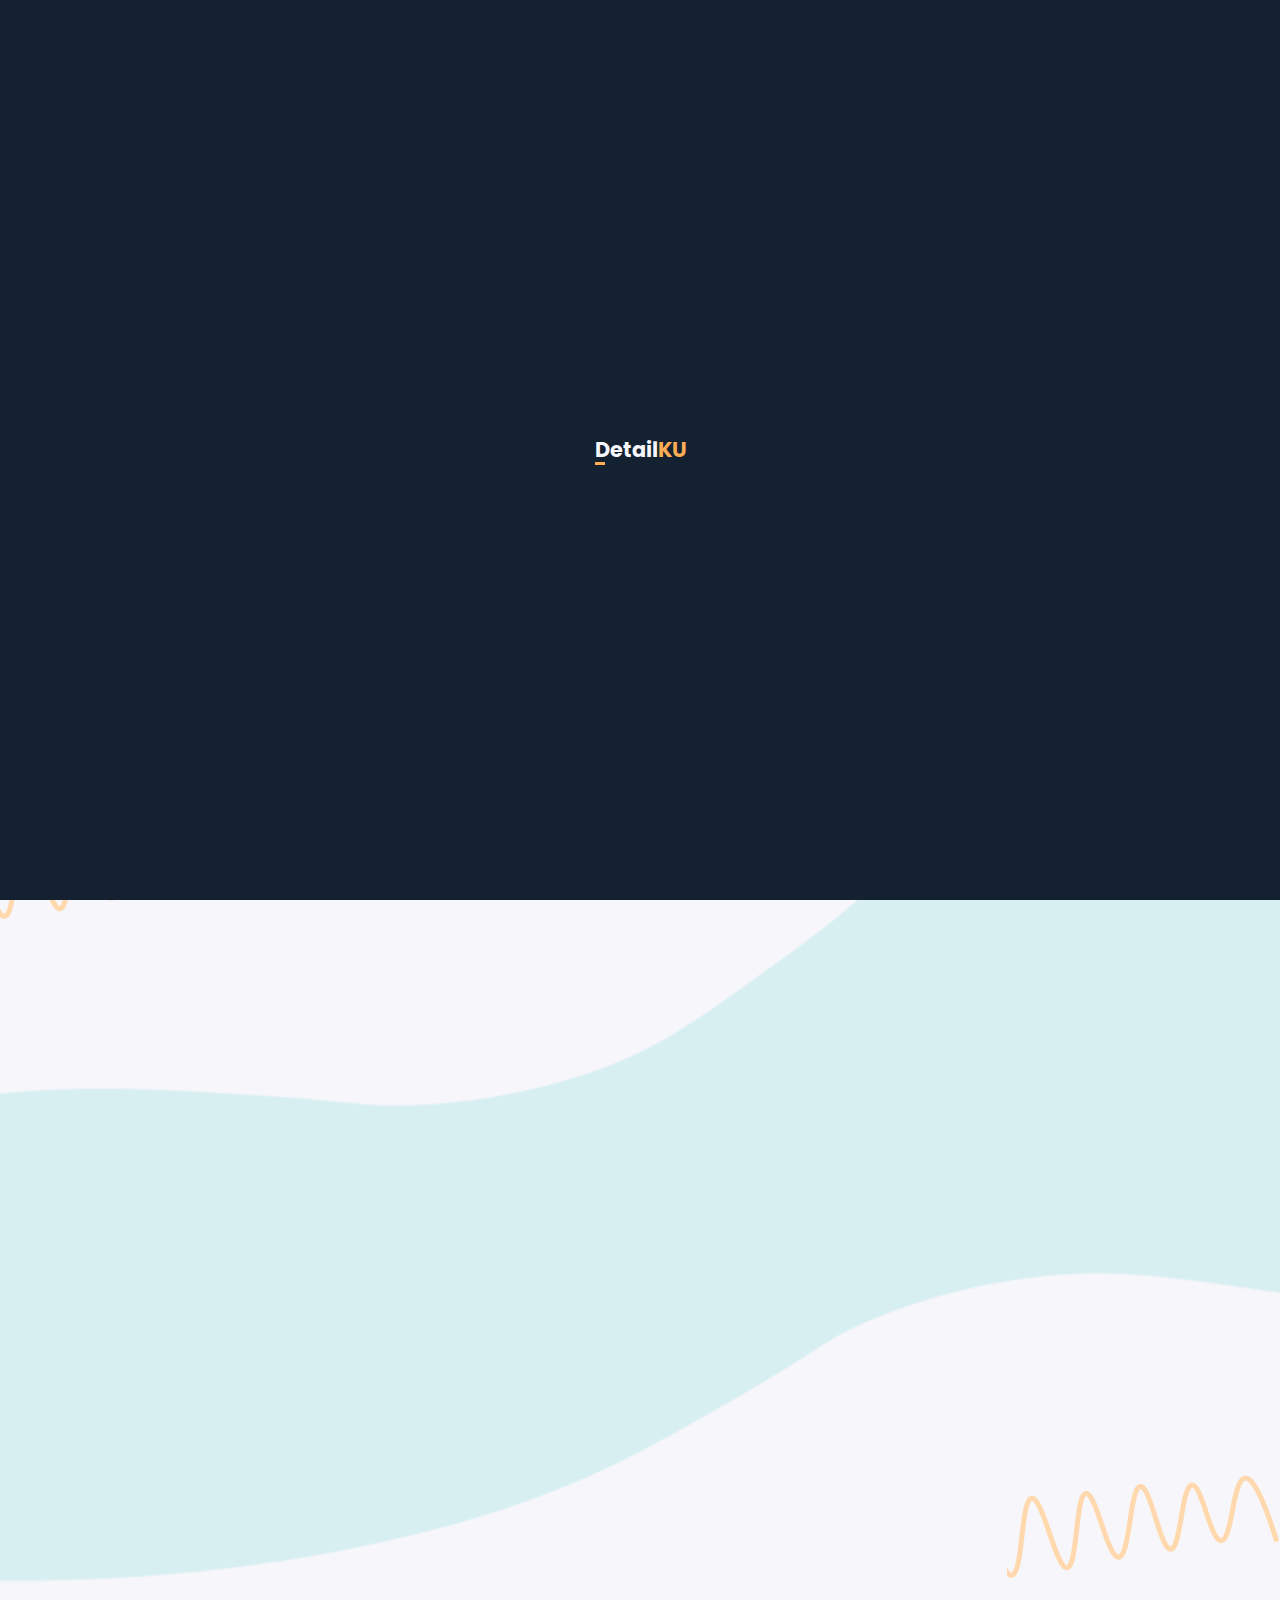
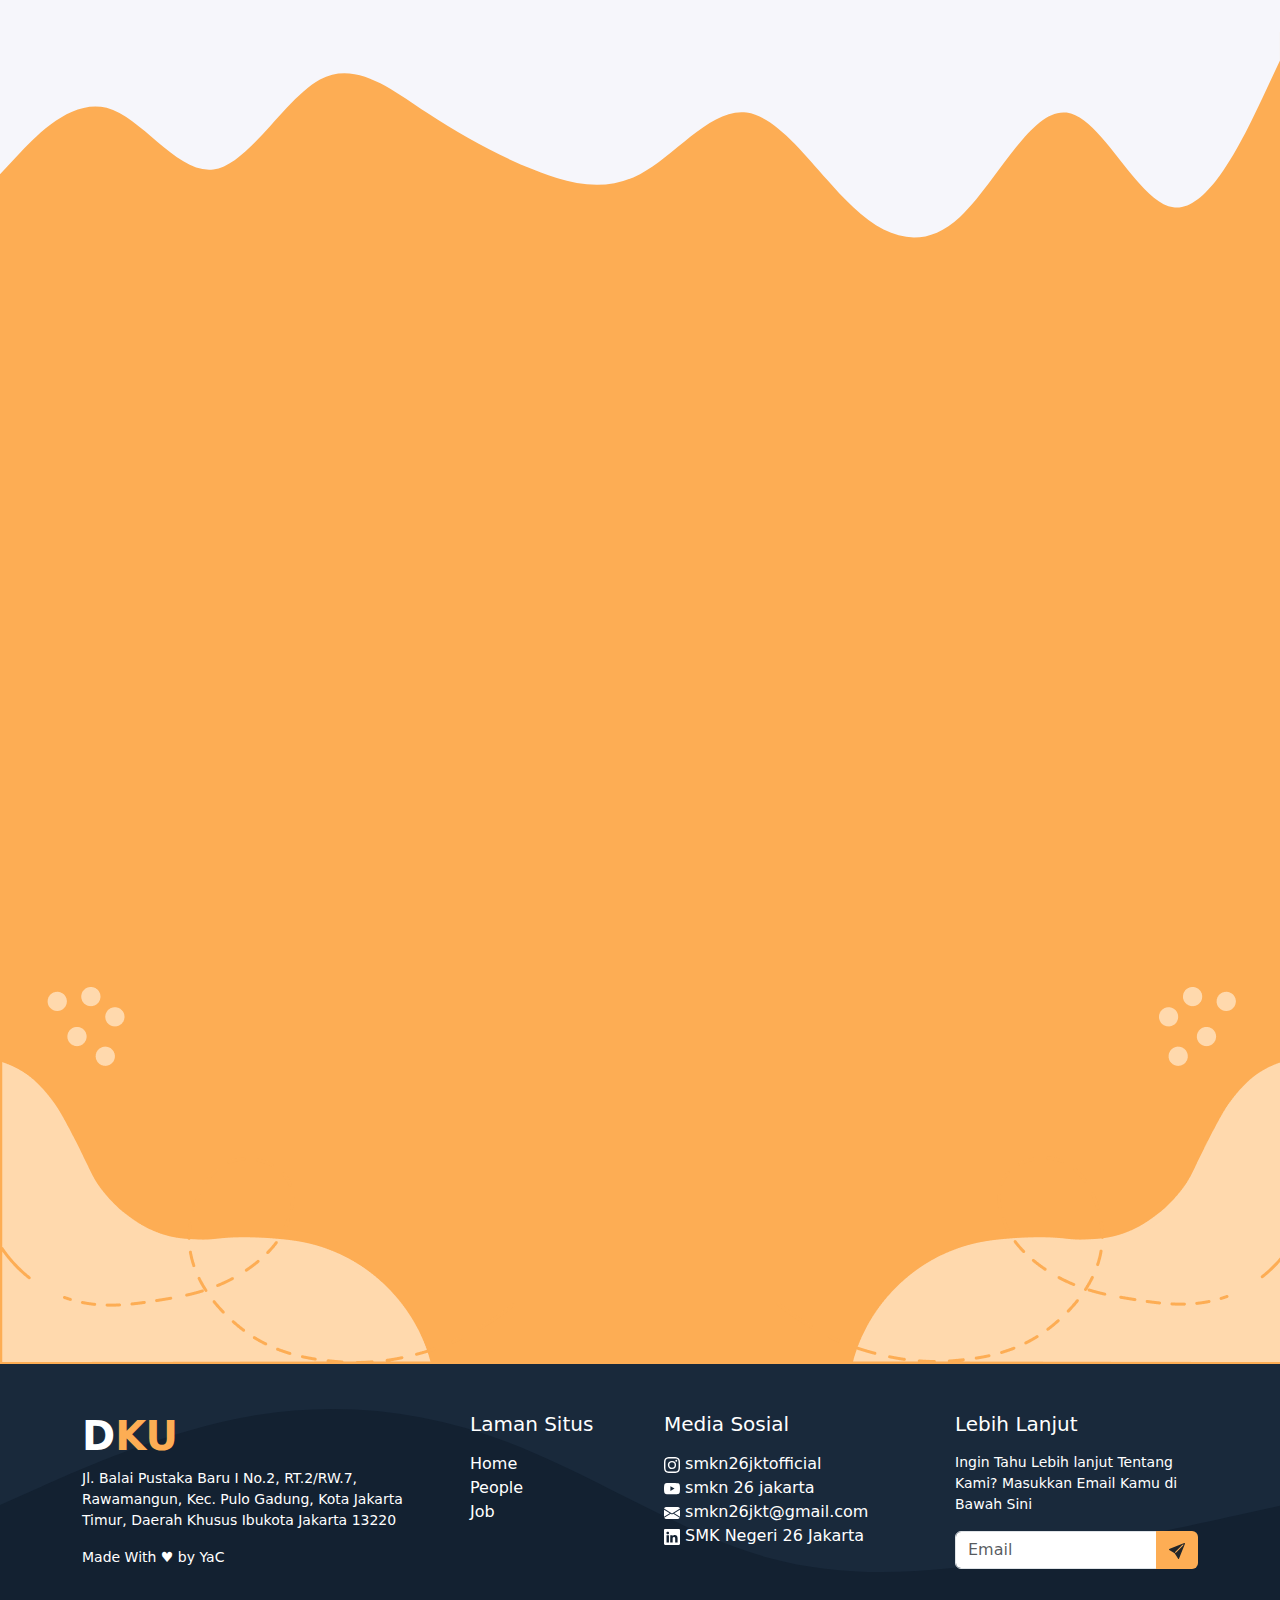
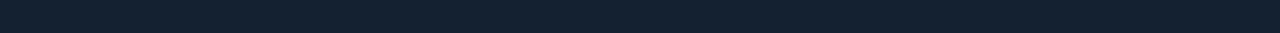
<file: Job.html>
<!DOCTYPE html>
<html lang="en">
<head>
    <link rel="stylesheet" href="bootstrap-5.3.0-alpha1-dist/css/bootstrap.min.css">
    <link rel="stylesheet" href="css/globals.css">
    <link rel="stylesheet" href="css/navbar.css">
    <meta charset="UTF-8">
    <meta http-equiv="X-UA-Compatible" content="IE=edge">
    <meta name="viewport" content="width=device-width, initial-scale=1.0">
    <title>Job</title>
    <link rel="stylesheet" href="css/job.css">

    
    <link rel="icon" type="image/x-icon" href="Assets/DKU (1).ico">
    <!-- aos -->
    <link rel="stylesheet" href="aos/aos.css">
    <script src="aos/aos.js"></script>
</head>
<body>
    <script>AOS.init();</script>

    <div class="w-100 h-100 fixed-top bs-black d-flex justify-content-center align-items-center overflow-hidden" style="z-index: 1031 !important;" id="gordeng">
        <h1 class="poppins bold m-0 cs-white g-content fs-1 position-relative" id="gordengText" >
            Detail<span class="cs-orange p-0 m-0">KU</span>

            <div class="breath"></div>
        </h1>
    </div>
    <nav class="nav fixed-top custom" id="nav">
        <div class="d-flex justify-content-between p-2" id="nav_main">
            <div class="d-flex align-items-center" id="left">
                <a class="poppins bold m-0 c-script cs-black g-content hovered" href="index.html">
                    D<span class="cs-orange p-0 m-0">KU</span>
                </a>
            </div>

            <div class="d-flex align-items-center" id="center">
                <a id="home" class="a-link cs-black c-script poppins m-0 pop-600 cs-black g-content hovered" href="index.html">
                    Home
                </a>
                <a id="people" class="a-link cs-black c-script poppins m-0 pop-600 cs-black g-content hovered" href="people.html">
                    People
                </a>
                <a id="job" class="a-link cs-black c-script poppins m-0 pop-600 cs-black g-content" href="job.html">
                    Job
                    <span class="current"></span>
                </a>
            </div>

            <div class="d-flex align-items-center g-content justify-content-end" id="right">
                <img src="Assets/26_logo.png" alt="logo" width="30">
                
                <div class="d-flex h-100 align-items-center position-relative z-3 pointer" id="toggle_extend" onclick="expander()">
                    <svg id="burger" xmlns="http://www.w3.org/2000/svg" width="30" height="30" fill="white" class="bi bi-list d-block" viewBox="0 0 16 16">
                        <path fill-rule="evenodd" d="M2.5 12a.5.5 0 0 1 .5-.5h10a.5.5 0 0 1 0 1H3a.5.5 0 0 1-.5-.5zm0-4a.5.5 0 0 1 .5-.5h10a.5.5 0 0 1 0 1H3a.5.5 0 0 1-.5-.5zm0-4a.5.5 0 0 1 .5-.5h10a.5.5 0 0 1 0 1H3a.5.5 0 0 1-.5-.5z"/>
                    </svg>

                    <svg id="cross" xmlns="http://www.w3.org/2000/svg" width="26" height="26" fill="white" class="bi bi-x-lg d-none" viewBox="0 0 16 16">
                        <path d="M2.146 2.854a.5.5 0 1 1 .708-.708L8 7.293l5.146-5.147a.5.5 0 0 1 .708.708L8.707 8l5.147 5.146a.5.5 0 0 1-.708.708L8 8.707l-5.146 5.147a.5.5 0 0 1-.708-.708L7.293 8 2.146 2.854Z"/>
                    </svg>
                </div>
            </div>
        </div>
        
        <div class="nav_expander fixed-top bs-black d-flex flex-column justify-content-center align-items-center z-1" id="expand">
            <div class="ne_decor w-100 h-100 position-absolute bs-light-black" id="tl"></div>
            <div class="ne_decor w-100 h-100 position-absolute bs-light-black" id="br"></div>
            <a class="a-link poppins m-0 pop-600 cs-white g-content z-1" href="index.html">
                Home
            </a>
            <a class="a-link poppins m-0 pop-600 cs-white g-content z-1 hovered" href="people.html">
                People
                <span class="current"></span>
            </a>
            <a class="a-link poppins m-0 pop-600 cs-white g-content z-1 hovered" href="job.html">
                Job
            </a>
        </div>

    </nav>


    <main class="pt-0">

        <section class="w-100" id="greetings">
            <div class="container-md h-100 position-relative" >
                <div class="position-absolute" style="bottom: 10px;left: 10px; max-width: 540px;">
                    <h1 class="poppins bold cs-black mb-5">
                        Mari cari tahu perusahaan yang bekerja sama dengan SIJA
                    </h1>
                </div>
            </div>
        </section>

        <section class="w-100 position-relative my-5 hero overflow-hidden">
            <div class="position-absolute d-p"></div>
            <img src="Assets/Job/decor_p_mini.png" alt="" class="position-absolute" style="left: 0px;top: 0px;">
            <img src="Assets/Job/decor_p_mini.png" alt="" class="position-absolute" style="right: 0px;bottom: 0px;">

            <div class="container-md p-3 mt-4 position-relative z-1">
                <h1 class="poppins text-center bold cs-black mb-4" data-aos="fade-left">
                    Partner SIJA
                </h1>
                <div class="w-100 mt-5">
                    <div class="row row-cols-2 row-cols-sm-3 row-cols-md-5 gx-2 g-4 justify-content-center">
                        <div class="col" data-aos="fade-down">
                          <a href="https://adw.co.id/">
                              <div class="partner rounded p-2 position-relative d-flex justify-content-center align-items-center">
                                <img src="Assets/Job/Logo/adw.png" alt="">
                              </div>
                          </a>  
                        </div>
                        <div class="col" data-aos="fade-down">
                          <a href="https://bankbahtera.co.id/">
                              <div class="partner rounded p-2 position-relative d-flex justify-content-center align-items-center">
                                <img src="Assets/Job/Logo/bank bahtera.png" alt="">
                              </div>
                          </a>
                        </div>
                        <div class="col" data-aos="fade-down">
                          <a href="http://bmc.co.id/">
                              <div class="partner rounded p-2 position-relative d-flex justify-content-center align-items-center">
                                <img src="Assets/Job/Logo/braja mukti.jpeg" alt="">
                              </div>
                          </a>
                        </div>
                        <div class="col" data-aos="fade-down">
                          <a href="https://www.compnet.co.id/">
                              <div class="partner rounded p-2 position-relative d-flex justify-content-center align-items-center">
                                <img src="Assets/Job/Logo/comnet integrator.png" alt="">
                              </div>
                          </a>
                        </div>
                        <div class="col" data-aos="fade-down">
                          <a href="https://www.dwidayatour.co.id/">
                              <div class="partner rounded p-2 position-relative d-flex justify-content-center align-items-center">
                                <img src="Assets/Job/Logo/dwidaya.png" alt="">
                              </div>
                          </a>
                        </div>
                        <div class="col" data-aos="fade-down">
                          <a href="https://www.eoatech.com/">
                              <div class="partner rounded p-2 position-relative d-flex justify-content-center align-items-center">
                                <img src="Assets/Job/Logo/eoa technology.jpeg" alt="">
                              </div>
                          </a>
                        </div>
                        <div class="col" data-aos="fade-down">
                          <a href="https://www.happy5.co/">
                              <div class="partner rounded p-2 position-relative d-flex justify-content-center align-items-center">
                                <img src="Assets/Job/Logo/Happy 5.png" alt="">
                              </div>
                          </a>
                        </div>

                        <div class="col" data-aos="fade-down">
                          <a href="https://www.indivaragroup.com/">
                              <div class="partner rounded p-2 position-relative d-flex justify-content-center align-items-center">
                                  <img src="Assets/Job/Logo/indhivara.png" alt="">
                              </div>
                          </a>
                        </div>

                        <div class="col" data-aos="fade-down">
                          <a href="https://www.ipsos.com/en">
                              <div class="partner rounded p-2 position-relative d-flex justify-content-center align-items-center">
                                  <img src="Assets/Job/Logo/Ipsos.png" alt="">
                              </div>
                          </a>
                        </div>

                        <div class="col" data-aos="fade-down">
                          <a href="https://indostock.id/">
                              <div class="partner rounded p-2 position-relative d-flex justify-content-center align-items-center">
                                  <img src="Assets/Job/Logo/ITHO.jpeg" alt="">
                              </div>
                          </a>
                        </div>

                        <div class="col" data-aos="fade-down">
                          <a href="https://id.m.wikipedia.org/wiki/JK_Records">
                              <div class="partner rounded p-2 position-relative d-flex justify-content-center align-items-center">
                                  <img src="Assets/Job/Logo/JK.jpeg" alt="">
                              </div>
                          </a>
                        </div>

                        <div class="col" data-aos="fade-down">
                          <a href="https://jlm.net.id/">
                              <div class="partner rounded p-2 position-relative d-flex justify-content-center align-items-center">
                                  <img src="Assets/Job/Logo/JLM.png" alt="">
                              </div>
                          </a>
                        </div>

                        <div class="col" data-aos="fade-down">
                            <a href="https://www.kayreach.com/">
                                <div class="partner rounded p-2 position-relative d-flex justify-content-center align-items-center">
                                    <img src="Assets/Job/Logo/kayreach.jpg" alt="">
                                </div>
                            </a>
                        </div>

                        <div class="col" data-aos="fade-down">
                            <a href="https://www.62teknologi.com/">
                                <div class="partner rounded p-2 position-relative d-flex justify-content-center align-items-center">
                                    <img src="Assets/Job/Logo/pt 62.png" alt="">
                                </div>
                            </a>
                        </div>

                        <div class="col" data-aos="fade-down">
                            <a href="https://axa-mandiri.co.id/">
                                <div class="partner rounded p-2 position-relative d-flex justify-content-center align-items-center">
                                    <img src="Assets/Job/Logo/PT AXA.jpg" alt="">
                                </div>
                            </a>
                        </div>

                        <div class="col" data-aos="fade-down">
                            <a href="https://gnusa.id/">
                                <div class="partner rounded p-2 position-relative d-flex justify-content-center align-items-center">
                                    <img src="Assets/Job/Logo/PT genusa.png" alt="">
                                </div>
                            </a>
                        </div>

                        <div class="col" data-aos="fade-down">
                            <a href="https://hypernet.co.id/id/">
                                <div class="partner rounded p-2 position-relative d-flex justify-content-center align-items-center">
                                    <img src="Assets/Job/Logo/Pt hypernet.jpg" alt="">
                                </div>
                            </a>
                        </div>

                        <div class="col" data-aos="fade-down">
                            <a href="http://www.ivteknologi.com/">
                                <div class="partner rounded p-2 position-relative d-flex justify-content-center align-items-center">
                                    <img src="Assets/Job/Logo/PT ivatama tekhnologi.jpeg" alt="">
                                </div>
                            </a>
                        </div>

                        <div class="col" data-aos="fade-down">
                            <a href="https://www.lumoshive.com/">
                                <div class="partner rounded p-2 position-relative d-flex justify-content-center align-items-center">
                                    <img src="Assets/Job/Logo/pt LUMOSIVE.jpeg" alt="">
                                </div>
                            </a>
                        </div>

                        <div class="col" data-aos="fade-down">
                            <a href="https://www.pakubuwono6.com/">
                                <div class="partner rounded p-2 position-relative d-flex justify-content-center align-items-center">
                                    <img src="Assets/Job/Logo/PT Pakubwono.png" alt="">
                                </div>
                            </a>
                        </div>

                        <div class="col" data-aos="fade-down">
                            <a href="https://tegar.co.id/">
                                <div class="partner rounded p-2 position-relative d-flex justify-content-center align-items-center">
                                    <img src="Assets/Job/Logo/PT tegar solusi.jpeg" alt="">
                                </div>
                            </a>
                        </div>

                        <div class="col" data-aos="fade-down">
                            <a href="http://www.sadikun.com/">
                                <div class="partner rounded p-2 position-relative d-flex justify-content-center align-items-center">
                                    <img src="Assets/Job/Logo/sadikun pertamina.jpeg" alt="">
                                </div>
                            </a>
                        </div>

                        <div class="col" data-aos="fade-down">
                            <a href="https://www.solu.co.id/">
                                <div class="partner rounded p-2 position-relative d-flex justify-content-center align-items-center">
                                    <img src="Assets/Job/Logo/Solu.png" alt="">
                                </div>
                            </a>
                        </div>

                        <div class="col" data-aos="fade-down">
                            <a href="https://toyotatsusho.co.id/">
                                <div class="partner rounded p-2 position-relative d-flex justify-content-center align-items-center">
                                    <img src="Assets/Job/Logo/toyota tsusho.png" alt="">
                                </div>
                            </a>
                        </div>


                      </div>
                </div>
            </div>
        </section>

        <section class="w-100 position-relative hero overflow-hidden bs-orange">
            <svg xmlns="http://www.w3.org/2000/svg" viewBox="0 0 1440 320" class="position-relative z-1">
                <path fill="#F6F6FB" fill-opacity="1" d="M0,160L20,138.7C40,117,80,75,120,85.3C160,96,200,160,240,154.7C280,149,320,75,360,53.3C400,32,440,64,480,90.7C520,117,560,139,600,154.7C640,171,680,181,720,160C760,139,800,85,840,90.7C880,96,920,160,960,197.3C1000,235,1040,245,1080,208C1120,171,1160,85,1200,90.7C1240,96,1280,192,1320,197.3C1360,203,1400,117,1420,74.7L1440,32L1440,0L1420,0C1400,0,1360,0,1320,0C1280,0,1240,0,1200,0C1160,0,1120,0,1080,0C1040,0,1000,0,960,0C920,0,880,0,840,0C800,0,760,0,720,0C680,0,640,0,600,0C560,0,520,0,480,0C440,0,400,0,360,0C320,0,280,0,240,0C200,0,160,0,120,0C80,0,40,0,20,0L0,0Z"></path>
              </svg>

            
            <div class="container-lg p-3 mt-4 position-relative z-1 pb-5">

                <h1 class="poppins text-center bold cs-white mb-5 pb-5" data-aos="fade-right">
                    Dokumentasi Industri
                </h1>

                <div class="row row-cols-1 row-cols-sm-2 row-cols-md-3 g-4">

                    <div class="col" data-aos="fade-up">
                        <div class="d-flex flex-column justify-content-end poppins cs-white documentation rounded m-2 d-flex position-relative overflow-hidden" style="background-image: url('./Assets/Job/documentation/dokum_1.png');">

                            <div class="w-100 position-absolute h-100 op-0-transit"></div>
                            
                            <h3 class="bold z-1 px-3 m-0 op-0-transit">
                                Flutter Developer
                            </h3>
                            <p class="z-1 px-3 mb-3 op-0-transit">
                                PT. Gateway Internusa
                            </p>

                        </div>
                    </div>
                    <div class="col" data-aos="fade-up">
                        <div class="d-flex flex-column justify-content-end poppins cs-white documentation rounded m-2 d-flex position-relative overflow-hidden" style="background-image: url('./Assets/Job/documentation/dokum_2.png');">

                            <div class="w-100 position-absolute h-100 op-0-transit"></div>
                            
                            <h3 class="bold z-1 px-3 m-0 op-0-transit">
                                IT Operation
                            </h3>
                            <p class="z-1 px-3 mb-3 op-0-transit">
                                PT. Axa Mandiri
                            </p>

                        </div>
                    </div>
                    <div class="col" data-aos="fade-up">
                        <div class="d-flex flex-column justify-content-end poppins cs-white documentation rounded m-2 d-flex position-relative overflow-hidden" style="background-image: url('./Assets/Job/documentation/dokum_3.png');">

                            <div class="w-100 position-absolute h-100 op-0-transit"></div>
                            
                            <h3 class="bold z-1 px-3 m-0 op-0-transit">
                                Network Operation Center
                            </h3>
                            <p class="z-1 px-3 mb-3 op-0-transit">
                                PT. Jala Lintas Media
                            </p>

                        </div>
                    </div>
                    <div class="col" data-aos="fade-up">
                        <div class="d-flex flex-column justify-content-end poppins cs-white documentation rounded m-2 d-flex position-relative overflow-hidden" style="background-image: url('./Assets/Job/documentation/dokum_4.png');">

                            <div class="w-100 position-absolute h-100 op-0-transit"></div>
                            
                            <h3 class="bold z-1 px-3 m-0 op-0-transit">
                                Backend Programmer
                            </h3>
                            <p class="z-1 px-3 mb-3 op-0-transit">
                                PT Dwidaya World Wide
                            </p>

                        </div>
                    </div>
                    <div class="col" data-aos="fade-up">
                        <div class="d-flex flex-column justify-content-end poppins cs-white documentation rounded m-2 d-flex position-relative overflow-hidden" style="background-image: url('./Assets/Job/documentation/dokum_5.png');">

                            <div class="w-100 position-absolute h-100 op-0-transit"></div>
                            
                            <h3 class="bold z-1 px-3 m-0 op-0-transit">
                                Suasana Kantor
                            </h3>
                            <p class="z-1 px-3 mb-3 op-0-transit">
                                PT. Indonesia Untuk Dunia
                            </p>

                        </div>
                    </div>
                    <div class="col" data-aos="fade-up">
                        <div class="d-flex flex-column justify-content-end poppins cs-white documentation rounded m-2 d-flex position-relative overflow-hidden" style="background-image: url('./Assets/Job/documentation/dokum_6.png');">

                            <div class="w-100 position-absolute h-100 op-0-transit"></div>
                            
                            <h3 class="bold z-1 px-3 m-0 op-0-transit">
                                IT Support
                            </h3>
                            <p class="z-1 px-3 mb-3 op-0-transit">
                                PT. Braja Mukti Karya
                            </p>

                        </div>
                    </div>
                    <div class="col" data-aos="fade-up">
                        <div class="d-flex flex-column justify-content-end poppins cs-white documentation rounded m-2 d-flex position-relative overflow-hidden" style="background-image: url('./Assets/Job/documentation/dokum_7.png');">

                            <div class="w-100 position-absolute h-100 op-0-transit"></div>
                            
                            <h3 class="bold z-1 px-3 m-0 op-0-transit">
                                Pemasangan CCTV
                            </h3>
                            <p class="z-1 px-3 mb-3 op-0-transit">
                                Kayreach System
                            </p>

                        </div>
                    </div>
                    <div class="col" data-aos="fade-up">
                        <div class="d-flex flex-column justify-content-end poppins cs-white documentation rounded m-2 d-flex position-relative overflow-hidden" style="background-image: url('./Assets/Job/documentation/dokum_8.png');">
                            
                            <div class="w-100 position-absolute h-100 op-0-transit"></div>
                            
                            <h3 class="bold z-1 px-3 m-0 op-0-transit">
                                Suasana Kantor
                            </h3>
                            <p class="z-1 px-3 mb-3 op-0-transit">
                                SOLU Filantropi
                            </p>
                            
                        </div>
                    </div>
                    
                    <div class="col" data-aos="fade-up">
                        <div class="d-flex flex-column justify-content-end poppins cs-white documentation rounded m-2 d-flex position-relative overflow-hidden" style="background-image: url('./Assets/Job/documentation/dokum_9.png');">

                            <div class="w-100 position-absolute h-100 op-0-transit"></div>
                            
                            <h3 class="bold z-1 px-3 m-0 op-0-transit">
                                Data Processing
                            </h3>
                            <p class="z-1 px-3 mb-3 op-0-transit">
                                IPSOS Indonesia
                            </p>

                        </div>
                    </div>


                </div>
            </div>

            <img src="./Assets/Job/decor_d.png" alt="" class="position-absolute" style="right: 0px; bottom: 0px;">
            <img src="./Assets/Job/decor_d-l.png" alt="" class="position-absolute" style="left: 0px; bottom: 0px;">
        </section>

    </main>

    <footer class="w-100 py-4 flex-shrink-0 bs-black position-relative overflow-hidden">
        <svg xmlns="http://www.w3.org/2000/svg" viewBox="0 0 1440 330" class="position-absolute" style="margin: -1px; top: 0px;">
            <path fill="#19293b" fill-opacity="1" d="M0,160L48,138.7C96,117,192,75,288,58.7C384,43,480,53,576,90.7C672,128,768,192,864,218.7C960,245,1056,235,1152,218.7C1248,203,1344,181,1392,170.7L1440,160L1440,0L1392,0C1344,0,1248,0,1152,0C1056,0,960,0,864,0C768,0,672,0,576,0C480,0,384,0,288,0C192,0,96,0,48,0L0,0Z"></path>
        </svg>
        <div class="container py-4 position-relative z-1">
            <div class="row gy-4 gx-5">
                <div class="col-lg-4 col-md-6">
                    <h5 class="h1 text-white bold">
                        D<span class="cs-orange p-0 m-0">KU</span>
                    </h5>
                    <p class="small text-white ">
                        Jl. Balai Pustaka Baru I No.2, RT.2/RW.7, Rawamangun, Kec. Pulo Gadung, Kota Jakarta Timur, Daerah Khusus Ibukota Jakarta 13220
                    </p>
                    <p class="small text-white mb-0">Made With &#9829; by YaC</p>
                </div>
                <div class="col-lg-2 col-md-6">
                    <h5 class="text-white mb-3">Laman Situs</h5>
                    <ul class="list-unstyled text-muted">
                        <li><a href="index.html" class="a-link text-decoration-none text-white">Home</a></li>
                        <li><a href="people.html" class="a-link text-decoration-none text-white">People</a></li>
                        <li><a href="job.html" class="a-link text-decoration-none text-white">Job</a></li>
                    </ul>
                </div>
                <div class="col-lg-3 col-md-6">
                    <h5 class="text-white mb-3">
                        Media Sosial
                    </h5>
                    <ul class="list-unstyled text-muted">
                        <li>
                            <a href="https://www.instagram.com/smkn26jktofficial" class="text-decoration-none text-white">
                                <svg xmlns="http://www.w3.org/2000/svg" width="16" height="16" fill="currentColor" class="bi bi-instagram" viewBox="0 0 16 16">
                                    <path d="M8 0C5.829 0 5.556.01 4.703.048 3.85.088 3.269.222 2.76.42a3.917 3.917 0 0 0-1.417.923A3.927 3.927 0 0 0 .42 2.76C.222 3.268.087 3.85.048 4.7.01 5.555 0 5.827 0 8.001c0 2.172.01 2.444.048 3.297.04.852.174 1.433.372 1.942.205.526.478.972.923 1.417.444.445.89.719 1.416.923.51.198 1.09.333 1.942.372C5.555 15.99 5.827 16 8 16s2.444-.01 3.298-.048c.851-.04 1.434-.174 1.943-.372a3.916 3.916 0 0 0 1.416-.923c.445-.445.718-.891.923-1.417.197-.509.332-1.09.372-1.942C15.99 10.445 16 10.173 16 8s-.01-2.445-.048-3.299c-.04-.851-.175-1.433-.372-1.941a3.926 3.926 0 0 0-.923-1.417A3.911 3.911 0 0 0 13.24.42c-.51-.198-1.092-.333-1.943-.372C10.443.01 10.172 0 7.998 0h.003zm-.717 1.442h.718c2.136 0 2.389.007 3.232.046.78.035 1.204.166 1.486.275.373.145.64.319.92.599.28.28.453.546.598.92.11.281.24.705.275 1.485.039.843.047 1.096.047 3.231s-.008 2.389-.047 3.232c-.035.78-.166 1.203-.275 1.485a2.47 2.47 0 0 1-.599.919c-.28.28-.546.453-.92.598-.28.11-.704.24-1.485.276-.843.038-1.096.047-3.232.047s-2.39-.009-3.233-.047c-.78-.036-1.203-.166-1.485-.276a2.478 2.478 0 0 1-.92-.598 2.48 2.48 0 0 1-.6-.92c-.109-.281-.24-.705-.275-1.485-.038-.843-.046-1.096-.046-3.233 0-2.136.008-2.388.046-3.231.036-.78.166-1.204.276-1.486.145-.373.319-.64.599-.92.28-.28.546-.453.92-.598.282-.11.705-.24 1.485-.276.738-.034 1.024-.044 2.515-.045v.002zm4.988 1.328a.96.96 0 1 0 0 1.92.96.96 0 0 0 0-1.92zm-4.27 1.122a4.109 4.109 0 1 0 0 8.217 4.109 4.109 0 0 0 0-8.217zm0 1.441a2.667 2.667 0 1 1 0 5.334 2.667 2.667 0 0 1 0-5.334z"/>
                                </svg>
                                smkn26jktofficial 
                            </a>
                        </li>
                        <li>
                            <a href="https://www.youtube.com/channel/UC1lmdxhbnccuoXY5fzhO9tg" class="text-decoration-none text-white">
                                <svg xmlns="http://www.w3.org/2000/svg" width="16" height="16" fill="currentColor" class="bi bi-youtube" viewBox="0 0 16 16">
                                    <path d="M8.051 1.999h.089c.822.003 4.987.033 6.11.335a2.01 2.01 0 0 1 1.415 1.42c.101.38.172.883.22 1.402l.01.104.022.26.008.104c.065.914.073 1.77.074 1.957v.075c-.001.194-.01 1.108-.082 2.06l-.008.105-.009.104c-.05.572-.124 1.14-.235 1.558a2.007 2.007 0 0 1-1.415 1.42c-1.16.312-5.569.334-6.18.335h-.142c-.309 0-1.587-.006-2.927-.052l-.17-.006-.087-.004-.171-.007-.171-.007c-1.11-.049-2.167-.128-2.654-.26a2.007 2.007 0 0 1-1.415-1.419c-.111-.417-.185-.986-.235-1.558L.09 9.82l-.008-.104A31.4 31.4 0 0 1 0 7.68v-.123c.002-.215.01-.958.064-1.778l.007-.103.003-.052.008-.104.022-.26.01-.104c.048-.519.119-1.023.22-1.402a2.007 2.007 0 0 1 1.415-1.42c.487-.13 1.544-.21 2.654-.26l.17-.007.172-.006.086-.003.171-.007A99.788 99.788 0 0 1 7.858 2h.193zM6.4 5.209v4.818l4.157-2.408L6.4 5.209z"/>
                                </svg>
                                smkn 26 jakarta
                            </a>
                        </li>
                        <li>
                            <a href="mailto:smkn26jkt@gmail.com" class="text-decoration-none text-white">
                                <svg xmlns="http://www.w3.org/2000/svg" width="16" height="16" fill="currentColor" class="bi bi-envelope-fill" viewBox="0 0 16 16">
                                    <path d="M.05 3.555A2 2 0 0 1 2 2h12a2 2 0 0 1 1.95 1.555L8 8.414.05 3.555ZM0 4.697v7.104l5.803-3.558L0 4.697ZM6.761 8.83l-6.57 4.027A2 2 0 0 0 2 14h12a2 2 0 0 0 1.808-1.144l-6.57-4.027L8 9.586l-1.239-.757Zm3.436-.586L16 11.801V4.697l-5.803 3.546Z"/>
                                </svg>
                                smkn26jkt@gmail.com
                            </a>
                        </li>
                        <li>
                            <a href="https://www.linkedin.com/company/smk-negeri-26-jakarta" class="text-decoration-none text-white">
                                <svg xmlns="http://www.w3.org/2000/svg" width="16" height="16" fill="currentColor" class="bi bi-linkedin" viewBox="0 0 16 16">
                                    <path d="M0 1.146C0 .513.526 0 1.175 0h13.65C15.474 0 16 .513 16 1.146v13.708c0 .633-.526 1.146-1.175 1.146H1.175C.526 16 0 15.487 0 14.854V1.146zm4.943 12.248V6.169H2.542v7.225h2.401zm-1.2-8.212c.837 0 1.358-.554 1.358-1.248-.015-.709-.52-1.248-1.342-1.248-.822 0-1.359.54-1.359 1.248 0 .694.521 1.248 1.327 1.248h.016zm4.908 8.212V9.359c0-.216.016-.432.08-.586.173-.431.568-.878 1.232-.878.869 0 1.216.662 1.216 1.634v3.865h2.401V9.25c0-2.22-1.184-3.252-2.764-3.252-1.274 0-1.845.7-2.165 1.193v.025h-.016a5.54 5.54 0 0 1 .016-.025V6.169h-2.4c.03.678 0 7.225 0 7.225h2.4z"/>
                                </svg>
                                SMK Negeri 26 Jakarta
                            </a>
                        </li>
                        

                    </ul>
                </div>
                <div class="col-lg-3 col-md-6">
                    <h5 class="text-white mb-3">Lebih Lanjut</h5>
                    <p class="small text-white">Ingin Tahu Lebih lanjut Tentang Kami? Masukkan Email Kamu di Bawah Sini</p>
                    <form action="#">
                        <div class="input-group mb-3">
                            <input class="form-control" type="text" placeholder="Email" aria-label="Email" aria-describedby="button-addon2">
                            <button class="btn bs-orange" type="button">
                                <svg xmlns="http://www.w3.org/2000/svg" width="16" height="16" fill="currentColor" class="bi bi-send-fill" viewBox="0 0 16 16">
                                    <path d="M15.964.686a.5.5 0 0 0-.65-.65L.767 5.855H.766l-.452.18a.5.5 0 0 0-.082.887l.41.26.001.002 4.995 3.178 3.178 4.995.002.002.26.41a.5.5 0 0 0 .886-.083l6-15Zm-1.833 1.89L6.637 10.07l-.215-.338a.5.5 0 0 0-.154-.154l-.338-.215 7.494-7.494 1.178-.471-.47 1.178Z"/>
                                </svg>
                            </button>
                        </div>
                    </form>
                </div>
            </div>
        </div>
    </footer>

    <script src="js/navbar.js"></script>
    <script src="js/job.js" ></script>
    <script src="bootstrap-5.3.0-alpha1-dist/js/bootstrap.min.js"></script>
    
</body>
</html>
</file>
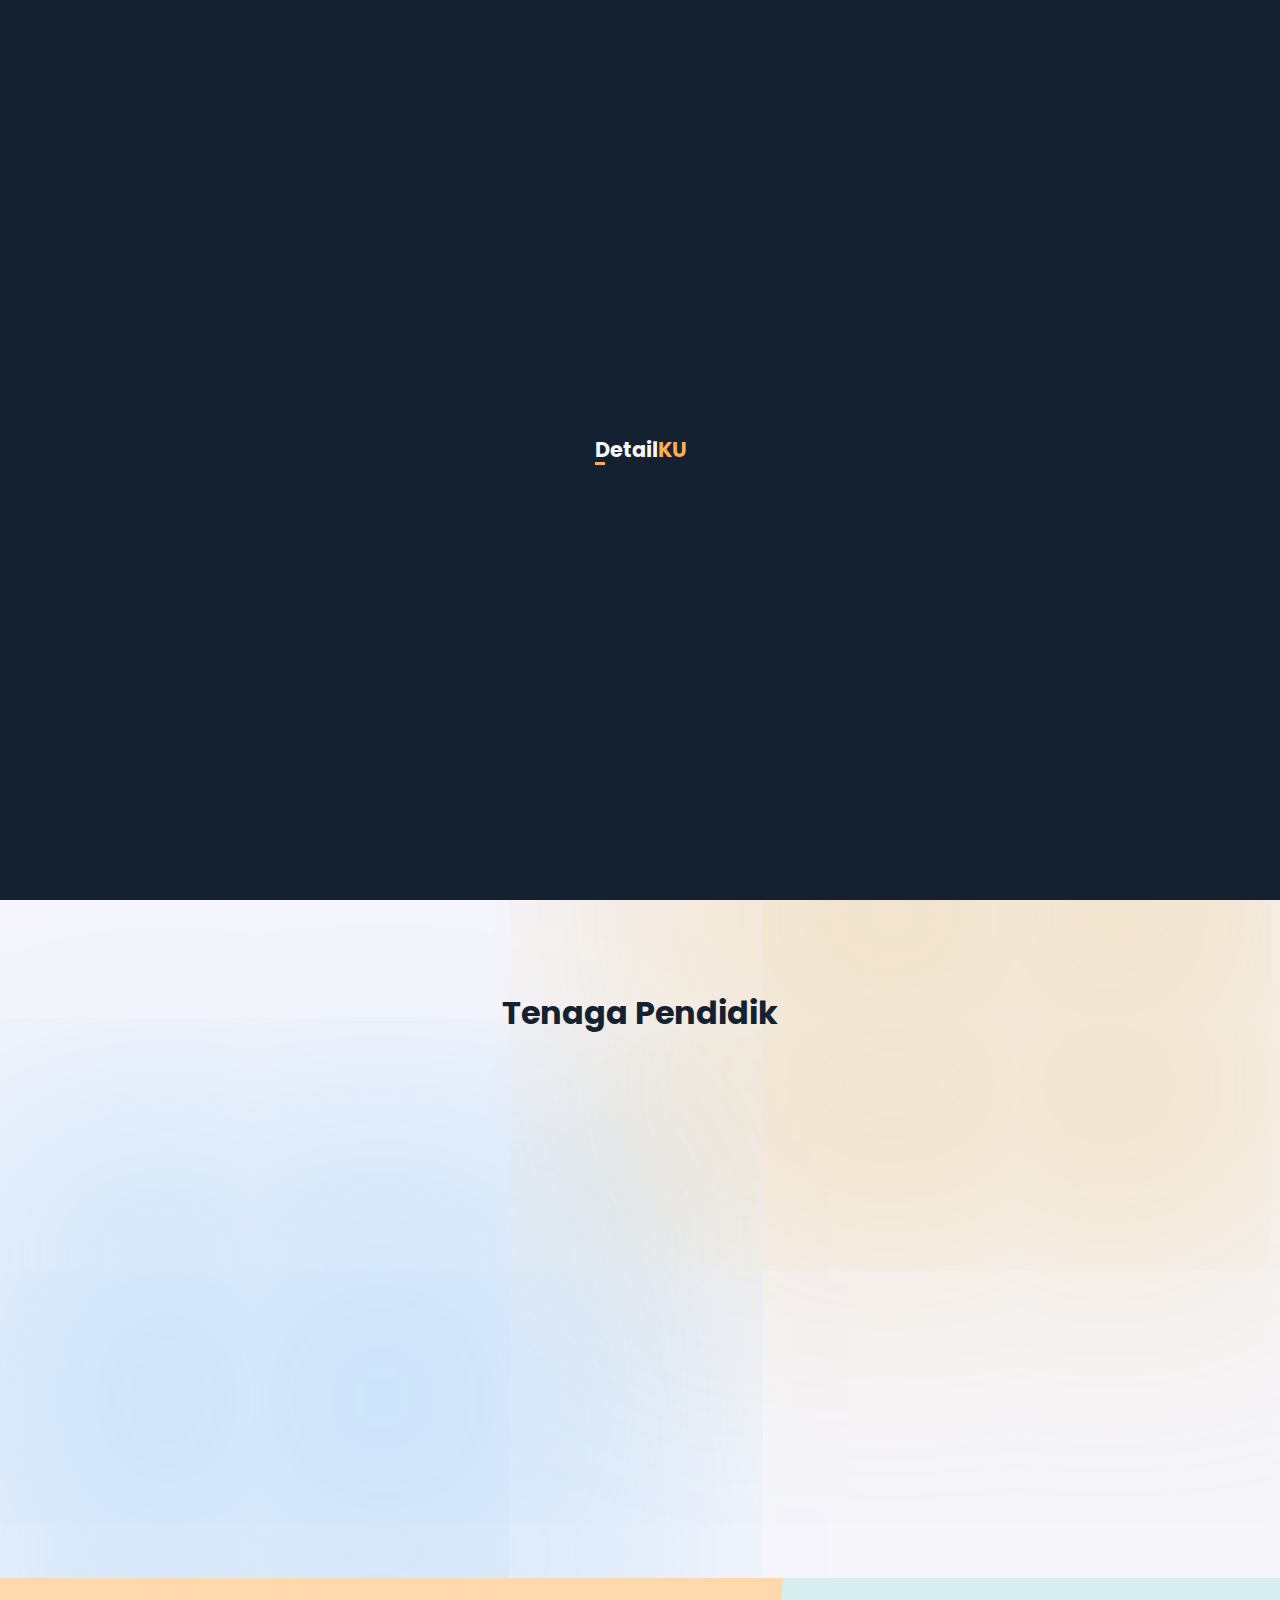
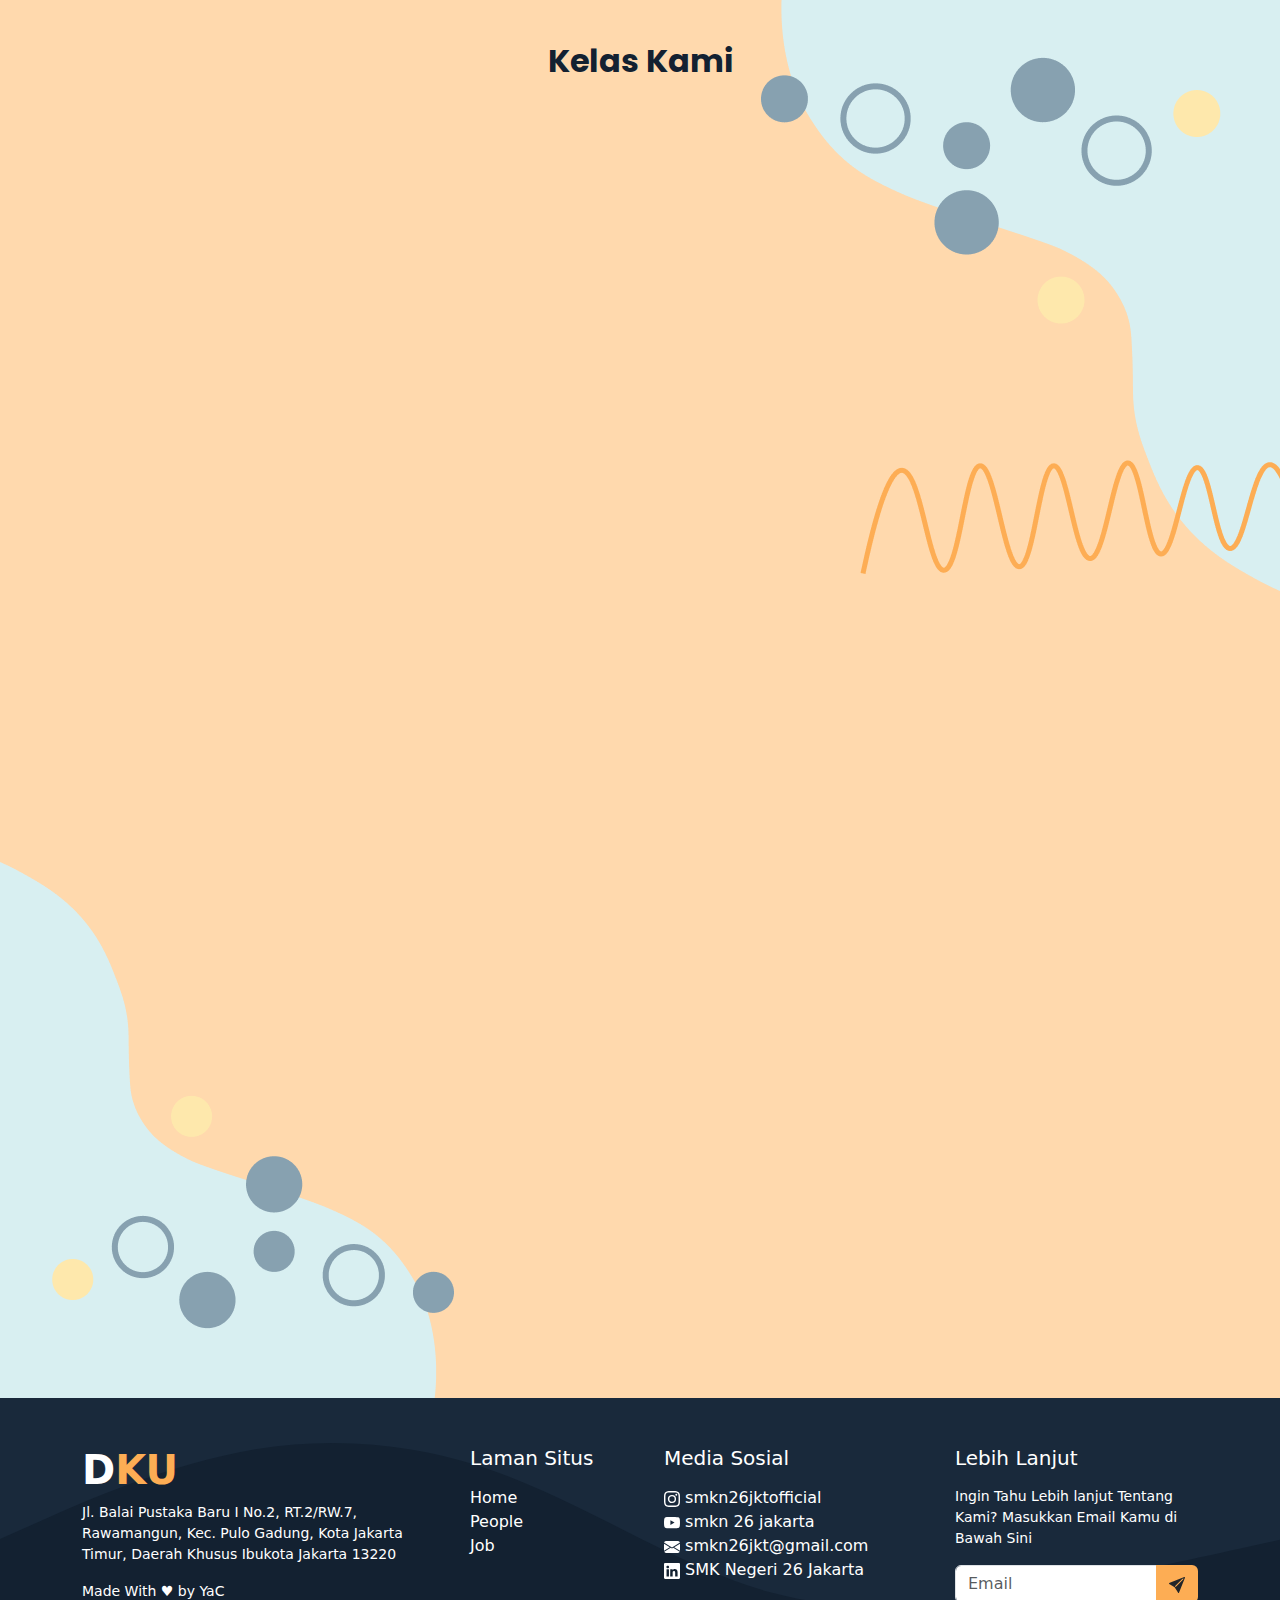
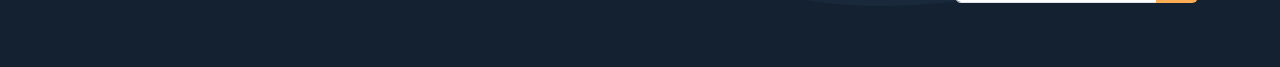
<file: people.html>
<!DOCTYPE html>
<html lang="en">
<head>
    <link rel="stylesheet" href="bootstrap-5.3.0-alpha1-dist/css/bootstrap.min.css">
    <link rel="stylesheet" href="css/globals.css">
    <link rel="stylesheet" href="css/navbar.css">
    <meta charset="UTF-8">
    <meta http-equiv="X-UA-Compatible" content="IE=edge">
    <meta name="viewport" content="width=device-width, initial-scale=1.0">
    <title>People</title>
    <link rel="stylesheet" href="css/people.css">

    
    <link rel="icon" type="image/x-icon" href="Assets/DKU (1).ico">
    <!-- aos -->
    <link rel="stylesheet" href="aos/aos.css">
    <script src="aos/aos.js"></script>
</head>
<body>
    <script>AOS.init();</script>

    <div class="w-100 h-100 fixed-top bs-black d-flex justify-content-center align-items-center overflow-hidden" style="z-index: 1031 !important;" id="gordeng">
        <h1 class="poppins bold m-0 cs-white g-content fs-1 position-relative" id="gordengText" >
            Detail<span class="cs-orange p-0 m-0">KU</span>

            <div class="breath"></div>
        </h1>
    </div>
    <nav class="nav fixed-top" id="nav">
        <div class="d-flex justify-content-between p-2" id="nav_main">
            <div class="d-flex align-items-center" id="left">
                <a class="poppins bold m-0 cs-white g-content hovered" href="index.html">
                    D<span class="cs-orange p-0 m-0">KU</span>
                </a>
            </div>

            <div class="d-flex align-items-center" id="center">
                <a id="home" class="a-link poppins m-0 pop-600 cs-white g-content hovered" href="index.html">
                    Home
                </a>
                <a id="people" class="a-link poppins m-0 pop-600 cs-white g-content" href="people.html">
                    People
                    <span class="current"></span>
                </a>
                <a id="job" class="a-link poppins m-0 pop-600 cs-white g-content hovered" href="job.html">
                    Job
                </a>
            </div>

            <div class="d-flex align-items-center g-content justify-content-end" id="right">
                <img src="Assets/26_logo.png" alt="logo" width="30">
                
                <div class="d-flex h-100 align-items-center position-relative z-3 pointer" id="toggle_extend" onclick="expander()">
                    <svg id="burger" xmlns="http://www.w3.org/2000/svg" width="30" height="30" fill="white" class="bi bi-list d-block" viewBox="0 0 16 16">
                        <path fill-rule="evenodd" d="M2.5 12a.5.5 0 0 1 .5-.5h10a.5.5 0 0 1 0 1H3a.5.5 0 0 1-.5-.5zm0-4a.5.5 0 0 1 .5-.5h10a.5.5 0 0 1 0 1H3a.5.5 0 0 1-.5-.5zm0-4a.5.5 0 0 1 .5-.5h10a.5.5 0 0 1 0 1H3a.5.5 0 0 1-.5-.5z"/>
                    </svg>

                    <svg id="cross" xmlns="http://www.w3.org/2000/svg" width="26" height="26" fill="white" class="bi bi-x-lg d-none" viewBox="0 0 16 16">
                        <path d="M2.146 2.854a.5.5 0 1 1 .708-.708L8 7.293l5.146-5.147a.5.5 0 0 1 .708.708L8.707 8l5.147 5.146a.5.5 0 0 1-.708.708L8 8.707l-5.146 5.147a.5.5 0 0 1-.708-.708L7.293 8 2.146 2.854Z"/>
                    </svg>
                </div>
            </div>
        </div>
        
        <div class="nav_expander fixed-top bs-black d-flex flex-column justify-content-center align-items-center z-1" id="expand">
            <div class="ne_decor w-100 h-100 position-absolute bs-light-black" id="tl"></div>
            <div class="ne_decor w-100 h-100 position-absolute bs-light-black" id="br"></div>
            <a class="a-link poppins m-0 pop-600 cs-white g-content z-1" href="index.html">
                Home
            </a>
            <a class="a-link poppins m-0 pop-600 cs-white g-content z-1 hovered" href="people.html">
                People
                <span class="current"></span>
            </a>
            <a class="a-link poppins m-0 pop-600 cs-white g-content z-1 hovered" href="job.html">
                Job
            </a>
        </div>

    </nav>
    
    <main class="pt-0">
        
        <section class="w-100" id="greetings">
            <div class="w-100 position-relative d-flex justify-content-center align-items-center overflow-hidden" id="greet-p">
                <div class="w-100 h-100 bs-black position-absolute darken">

                </div>
                <h1 class="poppins cs-white bold text-center">
                    Ayo Kenal Jurusan Kami <br>
                    Lebih Mendalam
                </h1>
            </div>
        </section>

        <section class="hero d-flex justify-content-center align-items-center position-relative overflow-hidden" id="people">

            <div class="position-absolute decor-blue" style="left: 0px; bottom: 0px;"></div>
            <div class="position-absolute decor-orange" style="right: 0px; top: 0px;"></div>

            <div class="container-md position-relative z-1" id="teacher-wrapper">
                <h2 class="poppins bold cs-black text-center">Tenaga Pendidik</h2>
                <div class="d-flex justify-content-center align-items-center w-100 h-100 flex-wrap" style="gap: 20px;">

                    <div class="people-card p-3 pt-5 d-flex position-relative  flex-column justify-content-between" data-aos="fade-up">
                        <div class="pc-name bs-orange p-2 poppins d-flex justify-content-center align-items-center cs-white fs-5 rounded position-relative text-center">
                            Kuriasih S.E, S.KOM
                            <div class="arrow-down position-absolute"></div>
                        </div>

                        <img src="Assets/People/guru/Kuriasih.png" alt="" class="align-self-end" id="p-img-teacher">
                    </div>

                    <div class="people-card p-3 pt-5 d-flex position-relative  flex-column justify-content-between" data-aos="fade-up">
                        <div class="pc-name bs-orange p-2 poppins d-flex justify-content-center align-items-center cs-white fs-5 rounded position-relative text-center">
                            Drs. H. Sutaryo
                            <div class="arrow-down position-absolute"></div>
                        </div>

                        <img src="Assets/People/guru/sutaryo.png" alt="" class="align-self-end" id="p-img-teacher">
                    </div>

                    <div class="people-card p-3 pt-5 d-flex position-relative  flex-column justify-content-between" data-aos="fade-up">
                        <div class="pc-name bs-orange p-2 poppins d-flex justify-content-center align-items-center cs-white fs-5 rounded position-relative text-center">
                            Danial Ahadian R., M.P.D
                            <div class="arrow-down position-absolute"></div>
                        </div>

                        <img src="Assets/People/guru/danial.png" alt="" class="align-self-end" id="p-img-teacher">
                    </div>

                    <div class="people-card p-3 pt-5 d-flex position-relative  flex-column justify-content-between" data-aos="fade-up">
                        <div class="pc-name bs-orange p-2 poppins d-flex justify-content-center align-items-center cs-white fs-5 rounded position-relative text-center">
                            Purwanto M. KOM
                            <div class="arrow-down position-absolute"></div>
                        </div>

                        <img src="Assets/People/guru/purwanto.png" alt="" class="align-self-end" id="p-img-teacher">
                    </div>


                </div>
            </div>

        </section>

        <section class="hero bs-light-orange p-5 position-relative overflow-hidden" id="student-wrap">

            <img src="Assets/People/murid/decor_kanan.png" alt="decor" class="position-absolute" style="right: 0px; top: 0px; max-width: 50%;">
            <img src="Assets/People/murid/decor_kiri.png" alt="decor" class="position-absolute" style="left: 0px; bottom: 0px; max-width: 50%;">

            <div class="container-md d-flex flex-column justify-content-center p-3" style="gap: 10px;" >
                <h2 class="cs-black poppins bold text-center mb-4 z-1">
                    Kelas Kami
                </h2>
                <div class="student w-100 d-flex justify-content-evenly p-2" style="gap: 10px;" data-aos="fade-right">
                    <div class="s-content bss-blue poppins">
                        <h2 class="bold cs-black">
                            Kelas X
                        </h2>
                        <p style="font-weight: 500;" class="pt-2">
                            Tahun 2023 Kelas 10 angkatan 51 Jurusan SIJA SMKN 26 JAKARTA berjumlah 72 orang memulai langkah awal mereka dengan belajar dasar pemrogaman, design, serta jaringan
                        </p>
                        <div class="d-flex mt-4" style="gap: 5px;">
                            <a href="./people/X_SIJA_1.html" class="a-link py-2 px-3 bs-black rounded cs-white text-decoration-none" href="X_SIJA_1.html"> X SIJA 1</a>
                            <a href="./people/X_SIJA_2.html" class="a-link py-2 px-3 bs-black rounded cs-white text-decoration-none" href="X_SIJA_2.html"> X SIJA 2</a>
                        </div>
                    </div>

                    <div class="s-content">
                        <img src="Assets/People/murid/xsija.png" alt="" class="w-100">
                    </div>
                </div>

                
                <div class="student w-100 d-flex flex-row-reverse justify-content-evenly p-2" style="gap: 10px;" data-aos="fade-left">
                    <div class="s-content bss-blue poppins">
                        <h2 class="bold cs-black">
                            Kelas XI
                        </h2>
                        <p style="font-weight: 500;" class="pt-2">
                            Tahun 2023 Kelas 11 angkatan 50 Jurusan SIJA SMKN 26 JAKARTA berjumlah 67 orang mulai memetakan bidang mereka masing-masing.
                        </p>
                        <div class="d-flex mt-4" style="gap: 5px;">
                            <a href="./people/XI_SIJA_1.html" class="a-link py-2 px-3 bs-black rounded cs-white text-decoration-none"> XI SIJA 1</a>
                            <a href="./people/XI_SIJA_2.html" class="a-link py-2 px-3 bs-black rounded cs-white text-decoration-none"> XI SIJA 2</a>
                        </div>
                    </div>

                    <div class="s-content">
                        <img src="Assets/People/murid/xisija.png" alt="" class="w-100">
                    </div>
                </div>

                <div class="student w-100 d-flex justify-content-evenly p-2" style="gap: 10px;" data-aos="fade-right">
                    <div class="s-content bss-blue poppins">
                        <h2 class="bold cs-black">
                            Kelas XII
                        </h2>
                        <p style="font-weight: 500;" class="pt-2">
                            Tahun 2023 Kelas 12 angkatan 49 Jurusan SIJA SMKN 26 JAKARTA berjumlah 67 orang dan mulai fokus dengan bidang masing-masing untuk mempersiapkan diri untuk PKL nanti.
                        </p>
                        <div class="d-flex mt-4" style="gap: 5px;">
                            <a href="./people/XII_SIJA_1.html" class="a-link py-2 px-3 bs-black rounded cs-white text-decoration-none"> XII SIJA 1</a>
                            <a href="./people/XII_SIJA_2.html" class="a-link py-2 px-3 bs-black rounded cs-white text-decoration-none"> XII SIJA 2</a>
                        </div>
                    </div>

                    <div class="s-content">
                        <img src="Assets/People/murid/xiisija.png" alt="" class="w-100">
                    </div>
                </div>



            </div>
        </section>

    </main>

    <footer class="w-100 py-4 flex-shrink-0 bs-black position-relative overflow-hidden">
        <svg xmlns="http://www.w3.org/2000/svg" viewBox="0 0 1440 320" class="position-absolute" style="margin: -1px; top: 0px;">
            <path fill="#19293b" fill-opacity="1" d="M0,160L48,138.7C96,117,192,75,288,58.7C384,43,480,53,576,90.7C672,128,768,192,864,218.7C960,245,1056,235,1152,218.7C1248,203,1344,181,1392,170.7L1440,160L1440,0L1392,0C1344,0,1248,0,1152,0C1056,0,960,0,864,0C768,0,672,0,576,0C480,0,384,0,288,0C192,0,96,0,48,0L0,0Z"></path>
        </svg>
        <div class="container py-4 position-relative z-1">
            <div class="row gy-4 gx-5">
                <div class="col-lg-4 col-md-6">
                    <h5 class="h1 text-white bold">
                        D<span class="cs-orange p-0 m-0">KU</span>
                    </h5>
                    <p class="small text-white ">
                        Jl. Balai Pustaka Baru I No.2, RT.2/RW.7, Rawamangun, Kec. Pulo Gadung, Kota Jakarta Timur, Daerah Khusus Ibukota Jakarta 13220
                    </p>
                    <p class="small text-white mb-0">Made With &#9829; by YaC</p>
                </div>
                <div class="col-lg-2 col-md-6">
                    <h5 class="text-white mb-3">Laman Situs</h5>
                    <ul class="list-unstyled text-muted">
                        <li><a href="index.html" class="a-link text-decoration-none text-white">Home</a></li>
                        <li><a href="people.html" class="a-link text-decoration-none text-white">People</a></li>
                        <li><a href="job.html" class="a-link text-decoration-none text-white">Job</a></li>
                    </ul>
                </div>
                <div class="col-lg-3 col-md-6">
                    <h5 class="text-white mb-3">
                        Media Sosial
                    </h5>
                    <ul class="list-unstyled text-muted">
                        <li>
                            <a href="https://www.instagram.com/smkn26jktofficial" class="text-decoration-none text-white">
                                <svg xmlns="http://www.w3.org/2000/svg" width="16" height="16" fill="currentColor" class="bi bi-instagram" viewBox="0 0 16 16">
                                    <path d="M8 0C5.829 0 5.556.01 4.703.048 3.85.088 3.269.222 2.76.42a3.917 3.917 0 0 0-1.417.923A3.927 3.927 0 0 0 .42 2.76C.222 3.268.087 3.85.048 4.7.01 5.555 0 5.827 0 8.001c0 2.172.01 2.444.048 3.297.04.852.174 1.433.372 1.942.205.526.478.972.923 1.417.444.445.89.719 1.416.923.51.198 1.09.333 1.942.372C5.555 15.99 5.827 16 8 16s2.444-.01 3.298-.048c.851-.04 1.434-.174 1.943-.372a3.916 3.916 0 0 0 1.416-.923c.445-.445.718-.891.923-1.417.197-.509.332-1.09.372-1.942C15.99 10.445 16 10.173 16 8s-.01-2.445-.048-3.299c-.04-.851-.175-1.433-.372-1.941a3.926 3.926 0 0 0-.923-1.417A3.911 3.911 0 0 0 13.24.42c-.51-.198-1.092-.333-1.943-.372C10.443.01 10.172 0 7.998 0h.003zm-.717 1.442h.718c2.136 0 2.389.007 3.232.046.78.035 1.204.166 1.486.275.373.145.64.319.92.599.28.28.453.546.598.92.11.281.24.705.275 1.485.039.843.047 1.096.047 3.231s-.008 2.389-.047 3.232c-.035.78-.166 1.203-.275 1.485a2.47 2.47 0 0 1-.599.919c-.28.28-.546.453-.92.598-.28.11-.704.24-1.485.276-.843.038-1.096.047-3.232.047s-2.39-.009-3.233-.047c-.78-.036-1.203-.166-1.485-.276a2.478 2.478 0 0 1-.92-.598 2.48 2.48 0 0 1-.6-.92c-.109-.281-.24-.705-.275-1.485-.038-.843-.046-1.096-.046-3.233 0-2.136.008-2.388.046-3.231.036-.78.166-1.204.276-1.486.145-.373.319-.64.599-.92.28-.28.546-.453.92-.598.282-.11.705-.24 1.485-.276.738-.034 1.024-.044 2.515-.045v.002zm4.988 1.328a.96.96 0 1 0 0 1.92.96.96 0 0 0 0-1.92zm-4.27 1.122a4.109 4.109 0 1 0 0 8.217 4.109 4.109 0 0 0 0-8.217zm0 1.441a2.667 2.667 0 1 1 0 5.334 2.667 2.667 0 0 1 0-5.334z"/>
                                </svg>
                                smkn26jktofficial 
                            </a>
                        </li>
                        <li>
                            <a href="https://www.youtube.com/channel/UC1lmdxhbnccuoXY5fzhO9tg" class="text-decoration-none text-white">
                                <svg xmlns="http://www.w3.org/2000/svg" width="16" height="16" fill="currentColor" class="bi bi-youtube" viewBox="0 0 16 16">
                                    <path d="M8.051 1.999h.089c.822.003 4.987.033 6.11.335a2.01 2.01 0 0 1 1.415 1.42c.101.38.172.883.22 1.402l.01.104.022.26.008.104c.065.914.073 1.77.074 1.957v.075c-.001.194-.01 1.108-.082 2.06l-.008.105-.009.104c-.05.572-.124 1.14-.235 1.558a2.007 2.007 0 0 1-1.415 1.42c-1.16.312-5.569.334-6.18.335h-.142c-.309 0-1.587-.006-2.927-.052l-.17-.006-.087-.004-.171-.007-.171-.007c-1.11-.049-2.167-.128-2.654-.26a2.007 2.007 0 0 1-1.415-1.419c-.111-.417-.185-.986-.235-1.558L.09 9.82l-.008-.104A31.4 31.4 0 0 1 0 7.68v-.123c.002-.215.01-.958.064-1.778l.007-.103.003-.052.008-.104.022-.26.01-.104c.048-.519.119-1.023.22-1.402a2.007 2.007 0 0 1 1.415-1.42c.487-.13 1.544-.21 2.654-.26l.17-.007.172-.006.086-.003.171-.007A99.788 99.788 0 0 1 7.858 2h.193zM6.4 5.209v4.818l4.157-2.408L6.4 5.209z"/>
                                </svg>
                                smkn 26 jakarta
                            </a>
                        </li>
                        <li>
                            <a href="mailto:smkn26jkt@gmail.com" class="text-decoration-none text-white">
                                <svg xmlns="http://www.w3.org/2000/svg" width="16" height="16" fill="currentColor" class="bi bi-envelope-fill" viewBox="0 0 16 16">
                                    <path d="M.05 3.555A2 2 0 0 1 2 2h12a2 2 0 0 1 1.95 1.555L8 8.414.05 3.555ZM0 4.697v7.104l5.803-3.558L0 4.697ZM6.761 8.83l-6.57 4.027A2 2 0 0 0 2 14h12a2 2 0 0 0 1.808-1.144l-6.57-4.027L8 9.586l-1.239-.757Zm3.436-.586L16 11.801V4.697l-5.803 3.546Z"/>
                                </svg>
                                smkn26jkt@gmail.com
                            </a>
                        </li>
                        <li>
                            <a href="https://www.linkedin.com/company/smk-negeri-26-jakarta" class="text-decoration-none text-white">
                                <svg xmlns="http://www.w3.org/2000/svg" width="16" height="16" fill="currentColor" class="bi bi-linkedin" viewBox="0 0 16 16">
                                    <path d="M0 1.146C0 .513.526 0 1.175 0h13.65C15.474 0 16 .513 16 1.146v13.708c0 .633-.526 1.146-1.175 1.146H1.175C.526 16 0 15.487 0 14.854V1.146zm4.943 12.248V6.169H2.542v7.225h2.401zm-1.2-8.212c.837 0 1.358-.554 1.358-1.248-.015-.709-.52-1.248-1.342-1.248-.822 0-1.359.54-1.359 1.248 0 .694.521 1.248 1.327 1.248h.016zm4.908 8.212V9.359c0-.216.016-.432.08-.586.173-.431.568-.878 1.232-.878.869 0 1.216.662 1.216 1.634v3.865h2.401V9.25c0-2.22-1.184-3.252-2.764-3.252-1.274 0-1.845.7-2.165 1.193v.025h-.016a5.54 5.54 0 0 1 .016-.025V6.169h-2.4c.03.678 0 7.225 0 7.225h2.4z"/>
                                </svg>
                                SMK Negeri 26 Jakarta
                            </a>
                        </li>
                        

                    </ul>
                </div>
                <div class="col-lg-3 col-md-6">
                    <h5 class="text-white mb-3">Lebih Lanjut</h5>
                    <p class="small text-white">Ingin Tahu Lebih lanjut Tentang Kami? Masukkan Email Kamu di Bawah Sini</p>
                    <form action="#">
                        <div class="input-group mb-3">
                            <input class="form-control" type="text" placeholder="Email" aria-label="Email" aria-describedby="button-addon2">
                            <button class="btn bs-orange" type="button">
                                <svg xmlns="http://www.w3.org/2000/svg" width="16" height="16" fill="currentColor" class="bi bi-send-fill" viewBox="0 0 16 16">
                                    <path d="M15.964.686a.5.5 0 0 0-.65-.65L.767 5.855H.766l-.452.18a.5.5 0 0 0-.082.887l.41.26.001.002 4.995 3.178 3.178 4.995.002.002.26.41a.5.5 0 0 0 .886-.083l6-15Zm-1.833 1.89L6.637 10.07l-.215-.338a.5.5 0 0 0-.154-.154l-.338-.215 7.494-7.494 1.178-.471-.47 1.178Z"/>
                                </svg>
                            </button>
                        </div>
                    </form>
                </div>
            </div>
        </div>
    </footer>

    <script src="js/navbar.js"></script>
    <script src="bootstrap-5.3.0-alpha1-dist/js/bootstrap.min.js"></script>
</body>
</html>
</file>
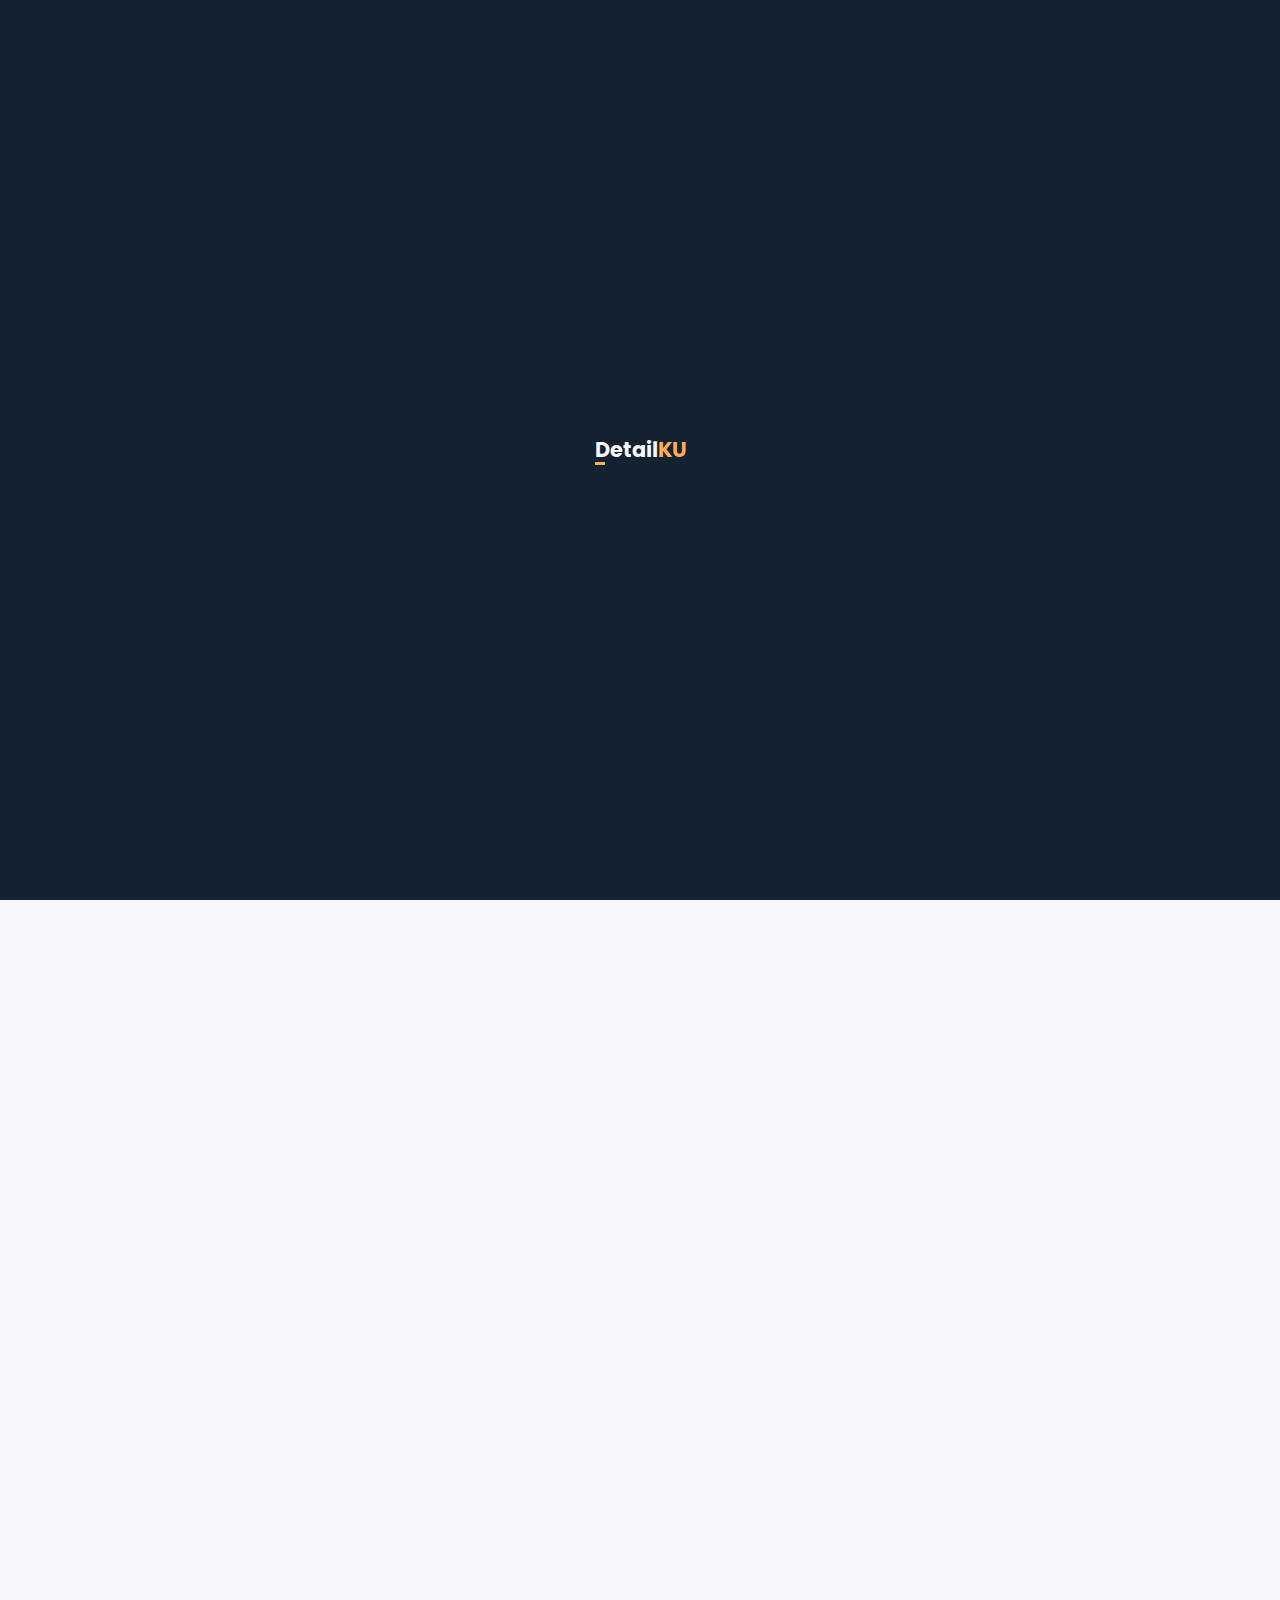
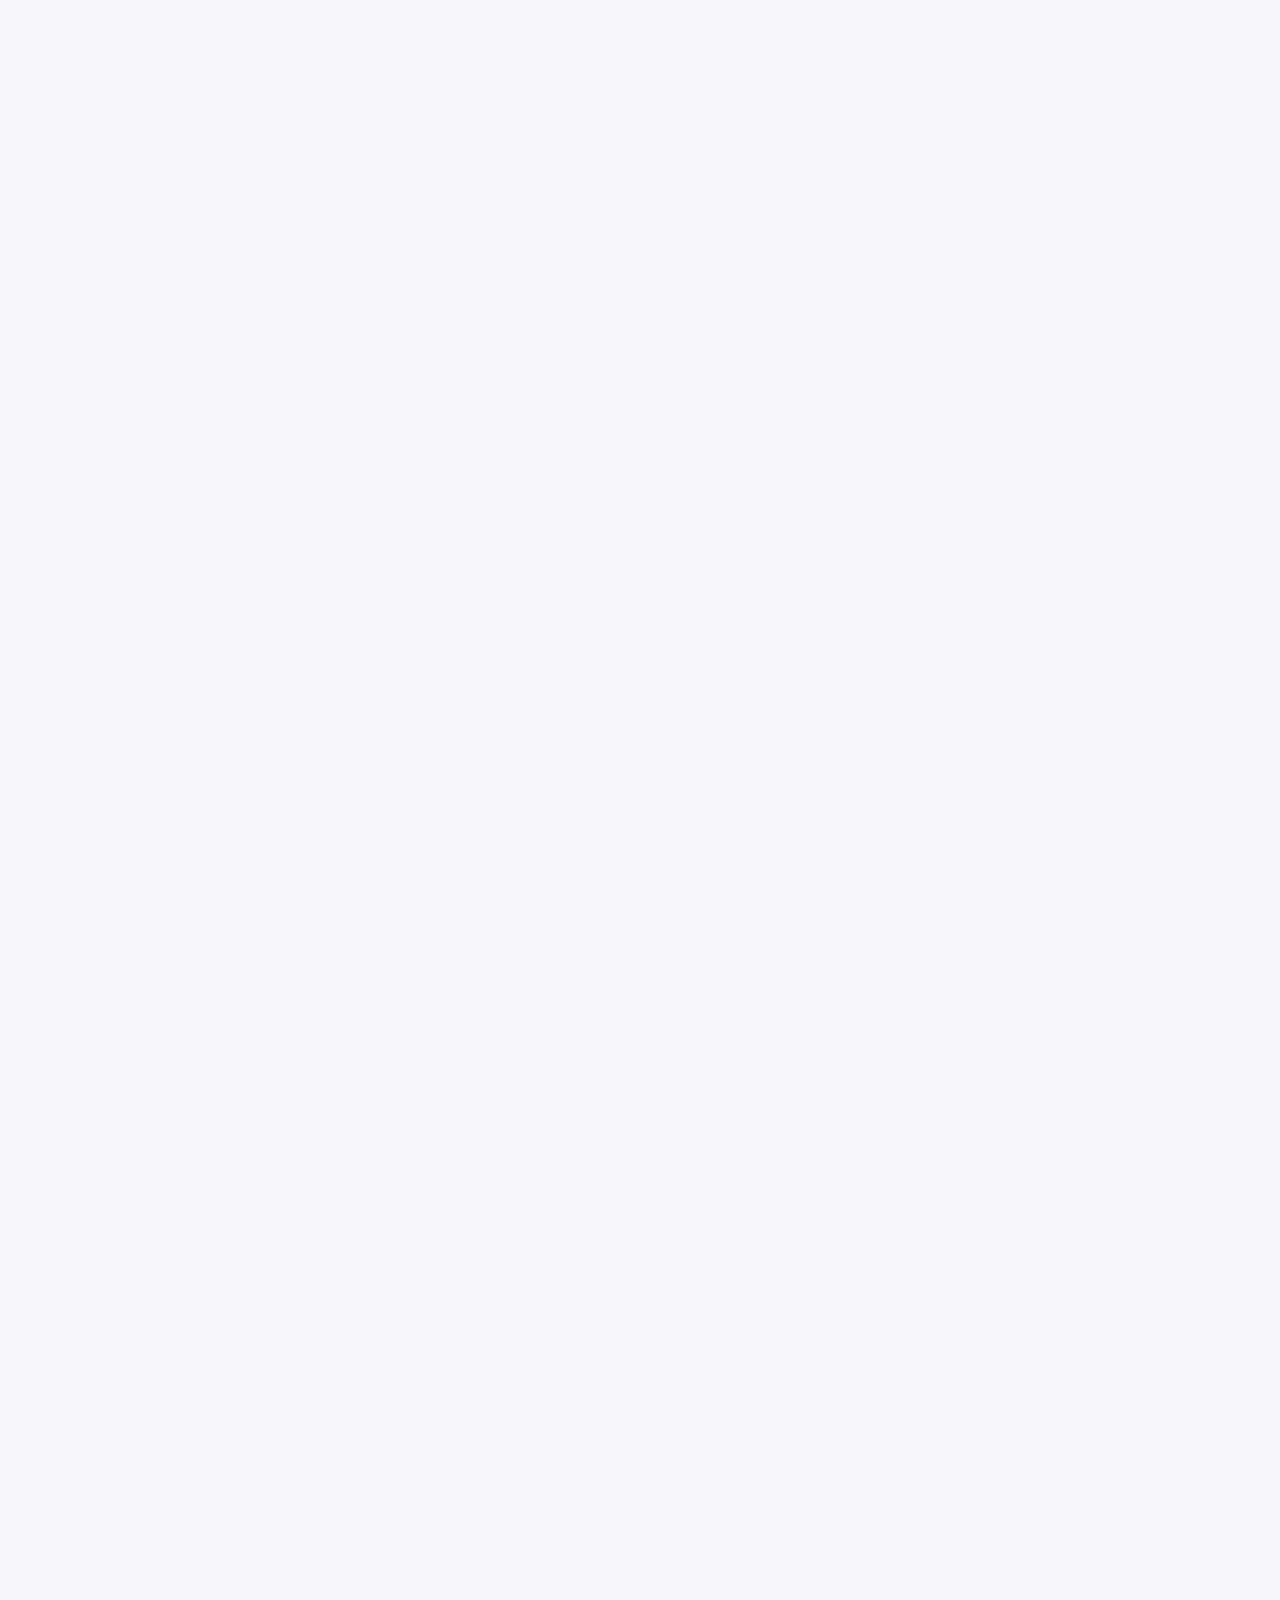
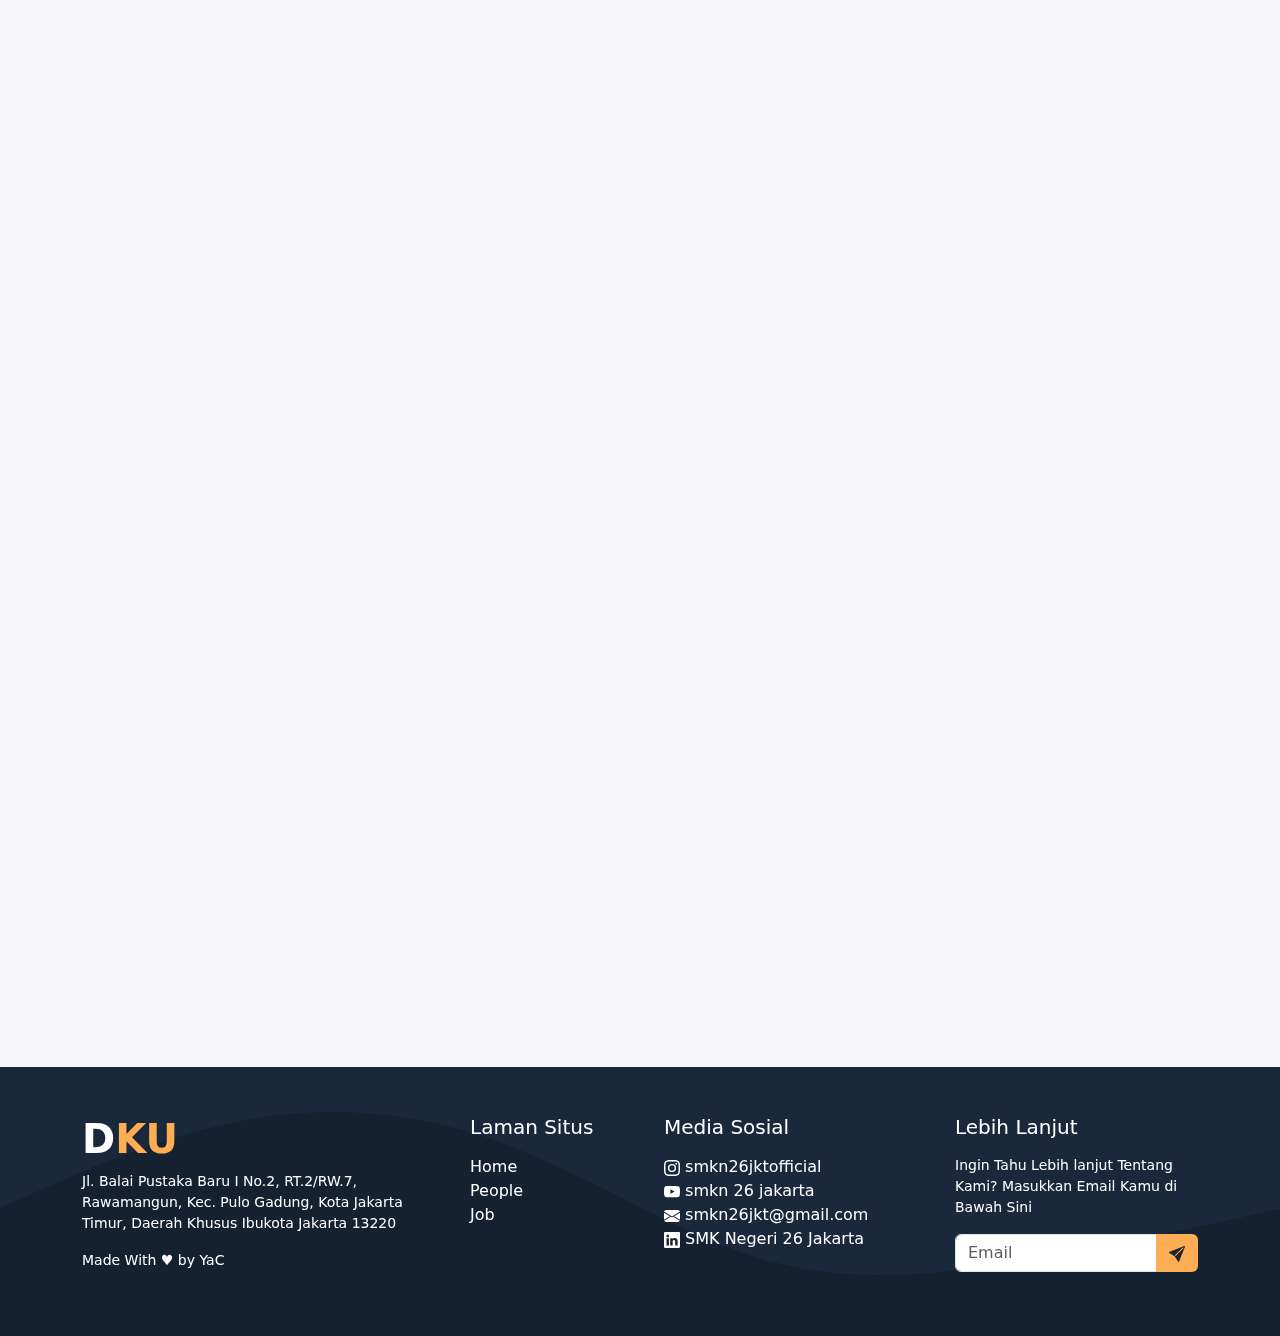
<file: people/X_SIJA_1.html>
<!DOCTYPE html>
<html lang="en">
<head>
    <link rel="stylesheet" href="../bootstrap-5.3.0-alpha1-dist/css/bootstrap.min.css">
    <link rel="stylesheet" href="../css/globals.css">
    <link rel="stylesheet" href="../css/navbar.css">
    <meta charset="UTF-8">
    <meta http-equiv="X-UA-Compatible" content="IE=edge">
    <meta name="viewport" content="width=device-width, initial-scale=1.0">
    <link rel="stylesheet" href="../css/home.css">
    <title>X SIJA 1</title>
    <link rel="stylesheet" href="../css/grade.css">

    
    <link rel="icon" type="image/x-icon" href="../Assets/DKU (1).ico">
    <script src="../jquery/jquery.js"></script>
    <script src="../data/X_SIJA_1.js"></script>

    <link rel="stylesheet" href="../aos/aos.css">
    <script src="../aos/aos.js"></script>
</head>
<body>
    <script>AOS.init();</script>
    <div class="w-100 h-100 fixed-top bs-black d-flex justify-content-center align-items-center overflow-hidden" style="z-index: 1031 !important;" id="gordeng">
        <h1 class="poppins bold m-0 cs-white g-content fs-1 position-relative" id="gordengText" >
            Detail<span class="cs-orange p-0 m-0">KU</span>

            <div class="breath"></div>
        </h1>
    </div>
    <nav class="nav fixed-top solid-color bs-black" id="nav">
        <div class="d-flex justify-content-between p-2" id="nav_main">
            <div class="d-flex align-items-center" id="left">
                <a class="poppins bold m-0 cs-white g-content hovered" href="index.html">
                    D<span class="cs-orange p-0 m-0">KU</span>
                </a>
            </div>

            <div class="d-flex align-items-center" id="center">
                <a id="home" class="a-link poppins m-0 pop-600 cs-white g-content hovered" href="../index.html">
                    Home
                </a>
                <a id="people" class="a-link poppins m-0 pop-600 cs-white g-content" href="../people.html">
                    People
                    <span class="current"></span>
                </a>
                <a id="job" class="a-link poppins m-0 pop-600 cs-white g-content hovered" href="../job.html">
                    Job
                </a>
            </div>

            <div class="d-flex align-items-center g-content justify-content-end" id="right">
                <img src="../Assets/26_logo.png" alt="logo" width="30">
                
                <div class="d-flex h-100 align-items-center position-relative z-3 pointer" id="toggle_extend" onclick="expander()">
                    <svg id="burger" xmlns="http://www.w3.org/2000/svg" width="30" height="30" fill="white" class="bi bi-list d-block" viewBox="0 0 16 16">
                        <path fill-rule="evenodd" d="M2.5 12a.5.5 0 0 1 .5-.5h10a.5.5 0 0 1 0 1H3a.5.5 0 0 1-.5-.5zm0-4a.5.5 0 0 1 .5-.5h10a.5.5 0 0 1 0 1H3a.5.5 0 0 1-.5-.5zm0-4a.5.5 0 0 1 .5-.5h10a.5.5 0 0 1 0 1H3a.5.5 0 0 1-.5-.5z"/>
                    </svg>

                    <svg id="cross" xmlns="http://www.w3.org/2000/svg" width="26" height="26" fill="white" class="bi bi-x-lg d-none" viewBox="0 0 16 16">
                        <path d="M2.146 2.854a.5.5 0 1 1 .708-.708L8 7.293l5.146-5.147a.5.5 0 0 1 .708.708L8.707 8l5.147 5.146a.5.5 0 0 1-.708.708L8 8.707l-5.146 5.147a.5.5 0 0 1-.708-.708L7.293 8 2.146 2.854Z"/>
                    </svg>
                </div>
            </div>
        </div>
        
        <div class="nav_expander fixed-top bs-black d-flex flex-column justify-content-center align-items-center z-1" id="expand">
            <div class="ne_decor w-100 h-100 position-absolute bs-light-black" id="tl"></div>
            <div class="ne_decor w-100 h-100 position-absolute bs-light-black" id="br"></div>
            <a class="a-link poppins m-0 pop-600 cs-white g-content z-1 hovered" href="../index.html">
                Home
            </a>
            <a class="a-link poppins m-0 pop-600 cs-white g-content z-1" href="../people.html">
                People
                <span class="current"></span>
            </a>
            <a class="a-link poppins m-0 pop-600 cs-white g-content z-1 hovered" href="../job.html">
                Job
            </a>
        </div>

    </nav>


    <main class="pt-0 bs-white position-relative" style="padding-top: 90px;">
        <div class="w-100 h-100" id="blue">

        </div>
        
        <section class="p-0 position-relative overflow-hidden bs-black opening">
            <div class="decoration-left position-absolute bs-light-black w-100 h-100"></div>
            <div class="container-xl p-3 mt-5 py-5 position-relative z-1 d-flex justify-content-evenly" style="gap: 30px;" id="opening-wrap">
                
                <div class="s-content bss-blue poppins" id="c-text">
                    <h2 class="bold cs-light-orange fs-1 " id="kelas">
                        X SIJA 1
                    </h2>
                    <p style="font-weight: 300;" class="pt-2 fs-4 cs-white" id="description">
                        Kelas dengan perwalian yang dibimbing oleh <span class="bold underlined" >Eva Yulizar, S.Kom</span> dengan jumlah siswa sebannyak 36 murid. Pada Tahap ini murid menerima dasar-dasar ilmu dari Sistem Informasi, Jaringan, dan Aplikasi
                    </p>
                </div>

                <div class="s-content">
                    <img src="../Assets/grade/X_SIJA_1.png" alt="" class="w-100">
                </div>

            </div>
        </section>

        <section class="hero p-5 position-relative overflow-hidden">
            <div class="container-xl p-3 mt-4 position-relative z-1 d-flex justify-content-center flex-wrap" style="gap: 30px;" id="card-wrapper">
                

            </div>
        </section>
    </main>

    <div class="modal fade " id="exampleModal" tabindex="-1" aria-labelledby="exampleModalLabel" aria-hidden="true">
        <div class="modal-dialog modal-dialog-centered modal-dialog-scrollable">
          <div class="modal-content">
            <div class="modal-body px-0 pb-3 pt-0">
                <div class="d-flex justify-content-center align-items-center w-100 py-2 position-relative">
                    <div class="position-absolute w-100 bs-black" style="height: 60%; top: 0px;"></div>
                    <div class="rounded-circle bs-light-orange d-flex cs-black justify-content-center align-items-center mt-0 z-1"  id="name" style="border: 4px solid var(--black);">
                        <h3 class="cs-black poppins bold p-0 m-0" id="u_short">
                            
                        </h3>
                    </div>
                </div>

                <h2 class="text-center mt-3 poppins cs-black bold mb-0 px-3" id="u_name">
                    
                </h2>

                <p class="text-center poppins mt-2 cs-black" id="u_uname">
                    
                </p>

                <p class="text-center poppins mt-2 cs-black px-5" id="u_desc">
                    tidak semua dapat dimengerti, namun semua pasti punya arti
                </p>

                <div class="w-100 p-2 d-flex justify-content-evenly">
                    <span class="text-center m-0 p-0 cs-light-black bold">
                        <p class="m-0 p-0" id="u_project"></p>
                        <p class="m-0 p-0">Projects</p>
                    </span>
                    <span class="text-center m-0 p-0 cs-light-black bold">
                        <p class="m-0 p-0" id="u_cert">2</p>
                        <p class="m-0 p-0">Certificates</p>
                    </span>
                    <span class="text-center m-0 p-0 cs-light-black bold">
                        <p class="m-0 p-0" id="u_skill">2</p>
                        <p class="m-0 p-0">Skills</p>
                    </span>
                </div>

                <div class="mt-3 w-100 d-flex bs-light-orange" style="height: 50px; gap: 10px;">
                    <div class="sel h-100 w-100 d-flex justify-content-center align-items-center pointer selectedField" id="selpost">
                        <svg xmlns="http://www.w3.org/2000/svg" width="20" height="20" fill="currentColor" class="bi bi-tools" viewBox="0 0 16 16">
                            <path d="M1 0 0 1l2.2 3.081a1 1 0 0 0 .815.419h.07a1 1 0 0 1 .708.293l2.675 2.675-2.617 2.654A3.003 3.003 0 0 0 0 13a3 3 0 1 0 5.878-.851l2.654-2.617.968.968-.305.914a1 1 0 0 0 .242 1.023l3.27 3.27a.997.997 0 0 0 1.414 0l1.586-1.586a.997.997 0 0 0 0-1.414l-3.27-3.27a1 1 0 0 0-1.023-.242L10.5 9.5l-.96-.96 2.68-2.643A3.005 3.005 0 0 0 16 3c0-.269-.035-.53-.102-.777l-2.14 2.141L12 4l-.364-1.757L13.777.102a3 3 0 0 0-3.675 3.68L7.462 6.46 4.793 3.793a1 1 0 0 1-.293-.707v-.071a1 1 0 0 0-.419-.814L1 0Zm9.646 10.646a.5.5 0 0 1 .708 0l2.914 2.915a.5.5 0 0 1-.707.707l-2.915-2.914a.5.5 0 0 1 0-.708ZM3 11l.471.242.529.026.287.445.445.287.026.529L5 13l-.242.471-.026.529-.445.287-.287.445-.529.026L3 15l-.471-.242L2 14.732l-.287-.445L1.268 14l-.026-.529L1 13l.242-.471.026-.529.445-.287.287-.445.529-.026L3 11Z"/>
                        </svg>
                    </div>
                    <div class="sel h-100 w-100 d-flex justify-content-center align-items-center pointer" id="selcert">
                        <svg xmlns="http://www.w3.org/2000/svg" width="20" height="20" fill="currentColor" class="bi bi-patch-check-fill" viewBox="0 0 16 16">
                            <path d="M10.067.87a2.89 2.89 0 0 0-4.134 0l-.622.638-.89-.011a2.89 2.89 0 0 0-2.924 2.924l.01.89-.636.622a2.89 2.89 0 0 0 0 4.134l.637.622-.011.89a2.89 2.89 0 0 0 2.924 2.924l.89-.01.622.636a2.89 2.89 0 0 0 4.134 0l.622-.637.89.011a2.89 2.89 0 0 0 2.924-2.924l-.01-.89.636-.622a2.89 2.89 0 0 0 0-4.134l-.637-.622.011-.89a2.89 2.89 0 0 0-2.924-2.924l-.89.01-.622-.636zm.287 5.984-3 3a.5.5 0 0 1-.708 0l-1.5-1.5a.5.5 0 1 1 .708-.708L7 8.793l2.646-2.647a.5.5 0 0 1 .708.708z"/>
                        </svg>
                    </div>
                    <div class="sel h-100 w-100 d-flex justify-content-center align-items-center pointer" id="selskill">
                        <svg xmlns="http://www.w3.org/2000/svg" width="20" height="20" fill="currentColor" class="bi bi-lightbulb-fill" viewBox="0 0 16 16">
                            <path d="M2 6a6 6 0 1 1 10.174 4.31c-.203.196-.359.4-.453.619l-.762 1.769A.5.5 0 0 1 10.5 13h-5a.5.5 0 0 1-.46-.302l-.761-1.77a1.964 1.964 0 0 0-.453-.618A5.984 5.984 0 0 1 2 6zm3 8.5a.5.5 0 0 1 .5-.5h5a.5.5 0 0 1 0 1l-.224.447a1 1 0 0 1-.894.553H6.618a1 1 0 0 1-.894-.553L5.5 15a.5.5 0 0 1-.5-.5z"/>
                        </svg>
                    </div>
                </div>

                <div class="userpost w-100 p-1">
                    <div class="card-post d-flex my-2 px-0 w-100">
                        <div class="cp-left d-flex justify-content-center align-items-center cs-orange">
                            <svg xmlns="http://www.w3.org/2000/svg" width="40" height="40" fill="currentColor" class="bi bi-tools" viewBox="0 0 16 16">
                                <path d="M1 0 0 1l2.2 3.081a1 1 0 0 0 .815.419h.07a1 1 0 0 1 .708.293l2.675 2.675-2.617 2.654A3.003 3.003 0 0 0 0 13a3 3 0 1 0 5.878-.851l2.654-2.617.968.968-.305.914a1 1 0 0 0 .242 1.023l3.27 3.27a.997.997 0 0 0 1.414 0l1.586-1.586a.997.997 0 0 0 0-1.414l-3.27-3.27a1 1 0 0 0-1.023-.242L10.5 9.5l-.96-.96 2.68-2.643A3.005 3.005 0 0 0 16 3c0-.269-.035-.53-.102-.777l-2.14 2.141L12 4l-.364-1.757L13.777.102a3 3 0 0 0-3.675 3.68L7.462 6.46 4.793 3.793a1 1 0 0 1-.293-.707v-.071a1 1 0 0 0-.419-.814L1 0Zm9.646 10.646a.5.5 0 0 1 .708 0l2.914 2.915a.5.5 0 0 1-.707.707l-2.915-2.914a.5.5 0 0 1 0-.708ZM3 11l.471.242.529.026.287.445.445.287.026.529L5 13l-.242.471-.026.529-.445.287-.287.445-.529.026L3 15l-.471-.242L2 14.732l-.287-.445L1.268 14l-.026-.529L1 13l.242-.471.026-.529.445-.287.287-.445.529-.026L3 11Z"/>
                            </svg>
                        </div>
    
                        <div class="cp-right px-2 cs-black py-1">
                            <h4 class="bold poppins ">
                                Menjadi Bahagia
                            </h4>
                            <p class="poppins desc">
                                Lorem ipsum dolor sit amet, consectetur adipisicing elit. Reprehenderit eveniet pariatur doloribus
                            </p>

                            <a href="" class="cs-black bold">
                                More Info
                            </a>
                            
                        </div>
    
                    </div>
                    
                </div>

            </div>
            <div class="modal-footer">
              <button type="button" class="btn btn-danger close-expand" data-bs-dismiss="modal">Close</button>
            </div>
          </div>
        </div>
      </div>

    <footer class="w-100 py-4 flex-shrink-0 bs-black position-relative overflow-hidden">
        <svg xmlns="http://www.w3.org/2000/svg" viewBox="0 0 1440 320" class="position-absolute" style="margin: -1px; top: 0px;">
            <path fill="#19293b" fill-opacity="1" d="M0,160L48,138.7C96,117,192,75,288,58.7C384,43,480,53,576,90.7C672,128,768,192,864,218.7C960,245,1056,235,1152,218.7C1248,203,1344,181,1392,170.7L1440,160L1440,0L1392,0C1344,0,1248,0,1152,0C1056,0,960,0,864,0C768,0,672,0,576,0C480,0,384,0,288,0C192,0,96,0,48,0L0,0Z"></path>
        </svg>
        <div class="container py-4 position-relative z-1">
            <div class="row gy-4 gx-5">
                <div class="col-lg-4 col-md-6">
                    <h5 class="h1 text-white bold">
                        D<span class="cs-orange p-0 m-0">KU</span>
                    </h5>
                    <p class="small text-white ">
                        Jl. Balai Pustaka Baru I No.2, RT.2/RW.7, Rawamangun, Kec. Pulo Gadung, Kota Jakarta Timur, Daerah Khusus Ibukota Jakarta 13220
                    </p>
                    <p class="small text-white mb-0">Made With &#9829; by YaC</p>
                </div>
                <div class="col-lg-2 col-md-6">
                    <h5 class="text-white mb-3">Laman Situs</h5>
                    <ul class="list-unstyled text-muted">
                        <li><a href="../index.html" class="a-link text-decoration-none text-white">Home</a></li>
                        <li><a href="../people.html" class="a-link text-decoration-none text-white">People</a></li>
                        <li><a href="../job.html" class="a-link text-decoration-none text-white">Job</a></li>
                    </ul>
                </div>
                <div class="col-lg-3 col-md-6">
                    <h5 class="text-white mb-3">
                        Media Sosial
                    </h5>
                    <ul class="list-unstyled text-muted">
                        <li>
                            <a href="https://www.instagram.com/smkn26jktofficial" class="text-decoration-none text-white">
                                <svg xmlns="http://www.w3.org/2000/svg" width="16" height="16" fill="currentColor" class="bi bi-instagram" viewBox="0 0 16 16">
                                    <path d="M8 0C5.829 0 5.556.01 4.703.048 3.85.088 3.269.222 2.76.42a3.917 3.917 0 0 0-1.417.923A3.927 3.927 0 0 0 .42 2.76C.222 3.268.087 3.85.048 4.7.01 5.555 0 5.827 0 8.001c0 2.172.01 2.444.048 3.297.04.852.174 1.433.372 1.942.205.526.478.972.923 1.417.444.445.89.719 1.416.923.51.198 1.09.333 1.942.372C5.555 15.99 5.827 16 8 16s2.444-.01 3.298-.048c.851-.04 1.434-.174 1.943-.372a3.916 3.916 0 0 0 1.416-.923c.445-.445.718-.891.923-1.417.197-.509.332-1.09.372-1.942C15.99 10.445 16 10.173 16 8s-.01-2.445-.048-3.299c-.04-.851-.175-1.433-.372-1.941a3.926 3.926 0 0 0-.923-1.417A3.911 3.911 0 0 0 13.24.42c-.51-.198-1.092-.333-1.943-.372C10.443.01 10.172 0 7.998 0h.003zm-.717 1.442h.718c2.136 0 2.389.007 3.232.046.78.035 1.204.166 1.486.275.373.145.64.319.92.599.28.28.453.546.598.92.11.281.24.705.275 1.485.039.843.047 1.096.047 3.231s-.008 2.389-.047 3.232c-.035.78-.166 1.203-.275 1.485a2.47 2.47 0 0 1-.599.919c-.28.28-.546.453-.92.598-.28.11-.704.24-1.485.276-.843.038-1.096.047-3.232.047s-2.39-.009-3.233-.047c-.78-.036-1.203-.166-1.485-.276a2.478 2.478 0 0 1-.92-.598 2.48 2.48 0 0 1-.6-.92c-.109-.281-.24-.705-.275-1.485-.038-.843-.046-1.096-.046-3.233 0-2.136.008-2.388.046-3.231.036-.78.166-1.204.276-1.486.145-.373.319-.64.599-.92.28-.28.546-.453.92-.598.282-.11.705-.24 1.485-.276.738-.034 1.024-.044 2.515-.045v.002zm4.988 1.328a.96.96 0 1 0 0 1.92.96.96 0 0 0 0-1.92zm-4.27 1.122a4.109 4.109 0 1 0 0 8.217 4.109 4.109 0 0 0 0-8.217zm0 1.441a2.667 2.667 0 1 1 0 5.334 2.667 2.667 0 0 1 0-5.334z"/>
                                </svg>
                                smkn26jktofficial 
                            </a>
                        </li>
                        <li>
                            <a href="https://www.youtube.com/channel/UC1lmdxhbnccuoXY5fzhO9tg" class="text-decoration-none text-white">
                                <svg xmlns="http://www.w3.org/2000/svg" width="16" height="16" fill="currentColor" class="bi bi-youtube" viewBox="0 0 16 16">
                                    <path d="M8.051 1.999h.089c.822.003 4.987.033 6.11.335a2.01 2.01 0 0 1 1.415 1.42c.101.38.172.883.22 1.402l.01.104.022.26.008.104c.065.914.073 1.77.074 1.957v.075c-.001.194-.01 1.108-.082 2.06l-.008.105-.009.104c-.05.572-.124 1.14-.235 1.558a2.007 2.007 0 0 1-1.415 1.42c-1.16.312-5.569.334-6.18.335h-.142c-.309 0-1.587-.006-2.927-.052l-.17-.006-.087-.004-.171-.007-.171-.007c-1.11-.049-2.167-.128-2.654-.26a2.007 2.007 0 0 1-1.415-1.419c-.111-.417-.185-.986-.235-1.558L.09 9.82l-.008-.104A31.4 31.4 0 0 1 0 7.68v-.123c.002-.215.01-.958.064-1.778l.007-.103.003-.052.008-.104.022-.26.01-.104c.048-.519.119-1.023.22-1.402a2.007 2.007 0 0 1 1.415-1.42c.487-.13 1.544-.21 2.654-.26l.17-.007.172-.006.086-.003.171-.007A99.788 99.788 0 0 1 7.858 2h.193zM6.4 5.209v4.818l4.157-2.408L6.4 5.209z"/>
                                </svg>
                                smkn 26 jakarta
                            </a>
                        </li>
                        <li>
                            <a href="mailto:smkn26jkt@gmail.com" class="text-decoration-none text-white">
                                <svg xmlns="http://www.w3.org/2000/svg" width="16" height="16" fill="currentColor" class="bi bi-envelope-fill" viewBox="0 0 16 16">
                                    <path d="M.05 3.555A2 2 0 0 1 2 2h12a2 2 0 0 1 1.95 1.555L8 8.414.05 3.555ZM0 4.697v7.104l5.803-3.558L0 4.697ZM6.761 8.83l-6.57 4.027A2 2 0 0 0 2 14h12a2 2 0 0 0 1.808-1.144l-6.57-4.027L8 9.586l-1.239-.757Zm3.436-.586L16 11.801V4.697l-5.803 3.546Z"/>
                                </svg>
                                smkn26jkt@gmail.com
                            </a>
                        </li>
                        <li>
                            <a href="https://www.linkedin.com/company/smk-negeri-26-jakarta" class="text-decoration-none text-white">
                                <svg xmlns="http://www.w3.org/2000/svg" width="16" height="16" fill="currentColor" class="bi bi-linkedin" viewBox="0 0 16 16">
                                    <path d="M0 1.146C0 .513.526 0 1.175 0h13.65C15.474 0 16 .513 16 1.146v13.708c0 .633-.526 1.146-1.175 1.146H1.175C.526 16 0 15.487 0 14.854V1.146zm4.943 12.248V6.169H2.542v7.225h2.401zm-1.2-8.212c.837 0 1.358-.554 1.358-1.248-.015-.709-.52-1.248-1.342-1.248-.822 0-1.359.54-1.359 1.248 0 .694.521 1.248 1.327 1.248h.016zm4.908 8.212V9.359c0-.216.016-.432.08-.586.173-.431.568-.878 1.232-.878.869 0 1.216.662 1.216 1.634v3.865h2.401V9.25c0-2.22-1.184-3.252-2.764-3.252-1.274 0-1.845.7-2.165 1.193v.025h-.016a5.54 5.54 0 0 1 .016-.025V6.169h-2.4c.03.678 0 7.225 0 7.225h2.4z"/>
                                </svg>
                                SMK Negeri 26 Jakarta
                            </a>
                        </li>
                        

                    </ul>
                </div>
                <div class="col-lg-3 col-md-6">
                    <h5 class="text-white mb-3">Lebih Lanjut</h5>
                    <p class="small text-white">Ingin Tahu Lebih lanjut Tentang Kami? Masukkan Email Kamu di Bawah Sini</p>
                    <form action="#">
                        <div class="input-group mb-3">
                            <input class="form-control" type="text" placeholder="Email" aria-label="Email" aria-describedby="button-addon2">
                            <button class="btn bs-orange" type="button">
                                <svg xmlns="http://www.w3.org/2000/svg" width="16" height="16" fill="currentColor" class="bi bi-send-fill" viewBox="0 0 16 16">
                                    <path d="M15.964.686a.5.5 0 0 0-.65-.65L.767 5.855H.766l-.452.18a.5.5 0 0 0-.082.887l.41.26.001.002 4.995 3.178 3.178 4.995.002.002.26.41a.5.5 0 0 0 .886-.083l6-15Zm-1.833 1.89L6.637 10.07l-.215-.338a.5.5 0 0 0-.154-.154l-.338-.215 7.494-7.494 1.178-.471-.47 1.178Z"/>
                                </svg>
                            </button>
                        </div>
                    </form>
                </div>
            </div>
        </div>
    </footer>

    <script src="../js/navbar.js"></script>

    <script src="../bootstrap-5.3.0-alpha1-dist/js/bootstrap.min.js"></script>
    <script src="../js/util/parse.js"></script>
</body>
</html>
</file>
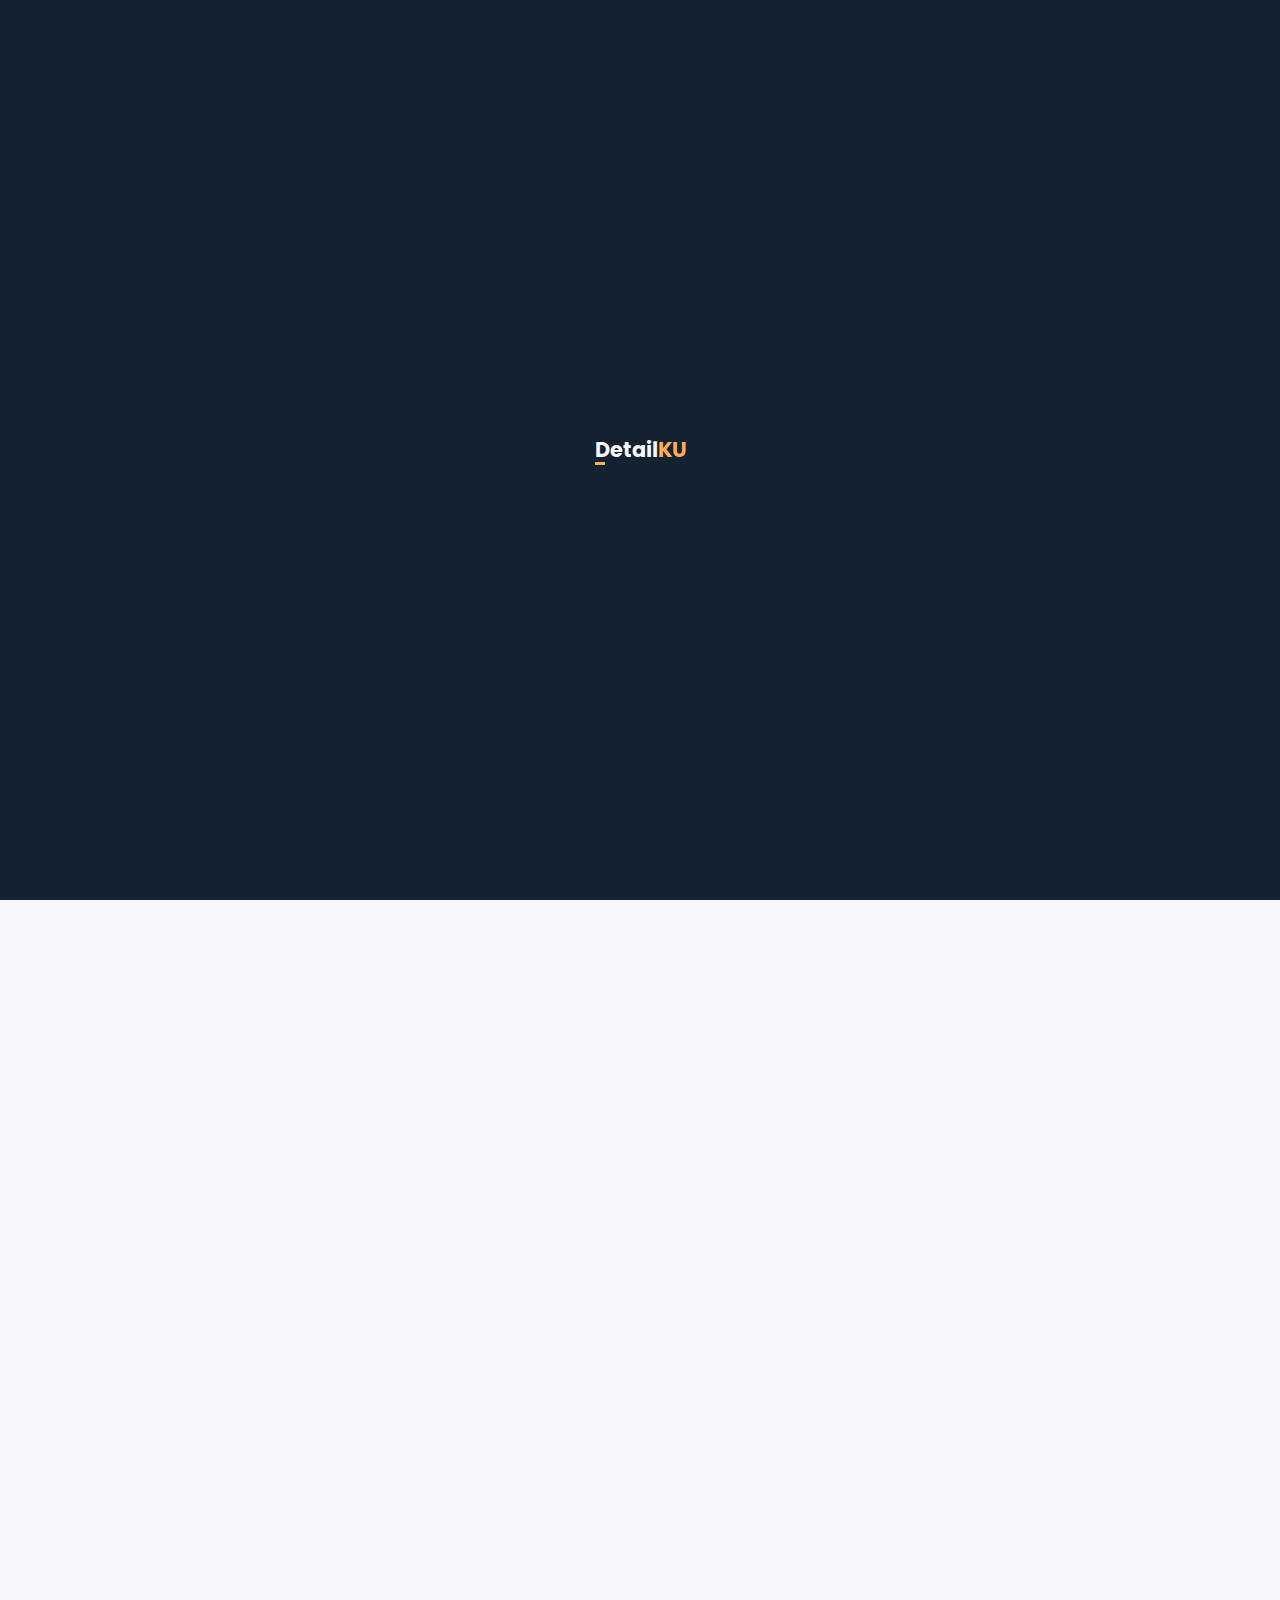
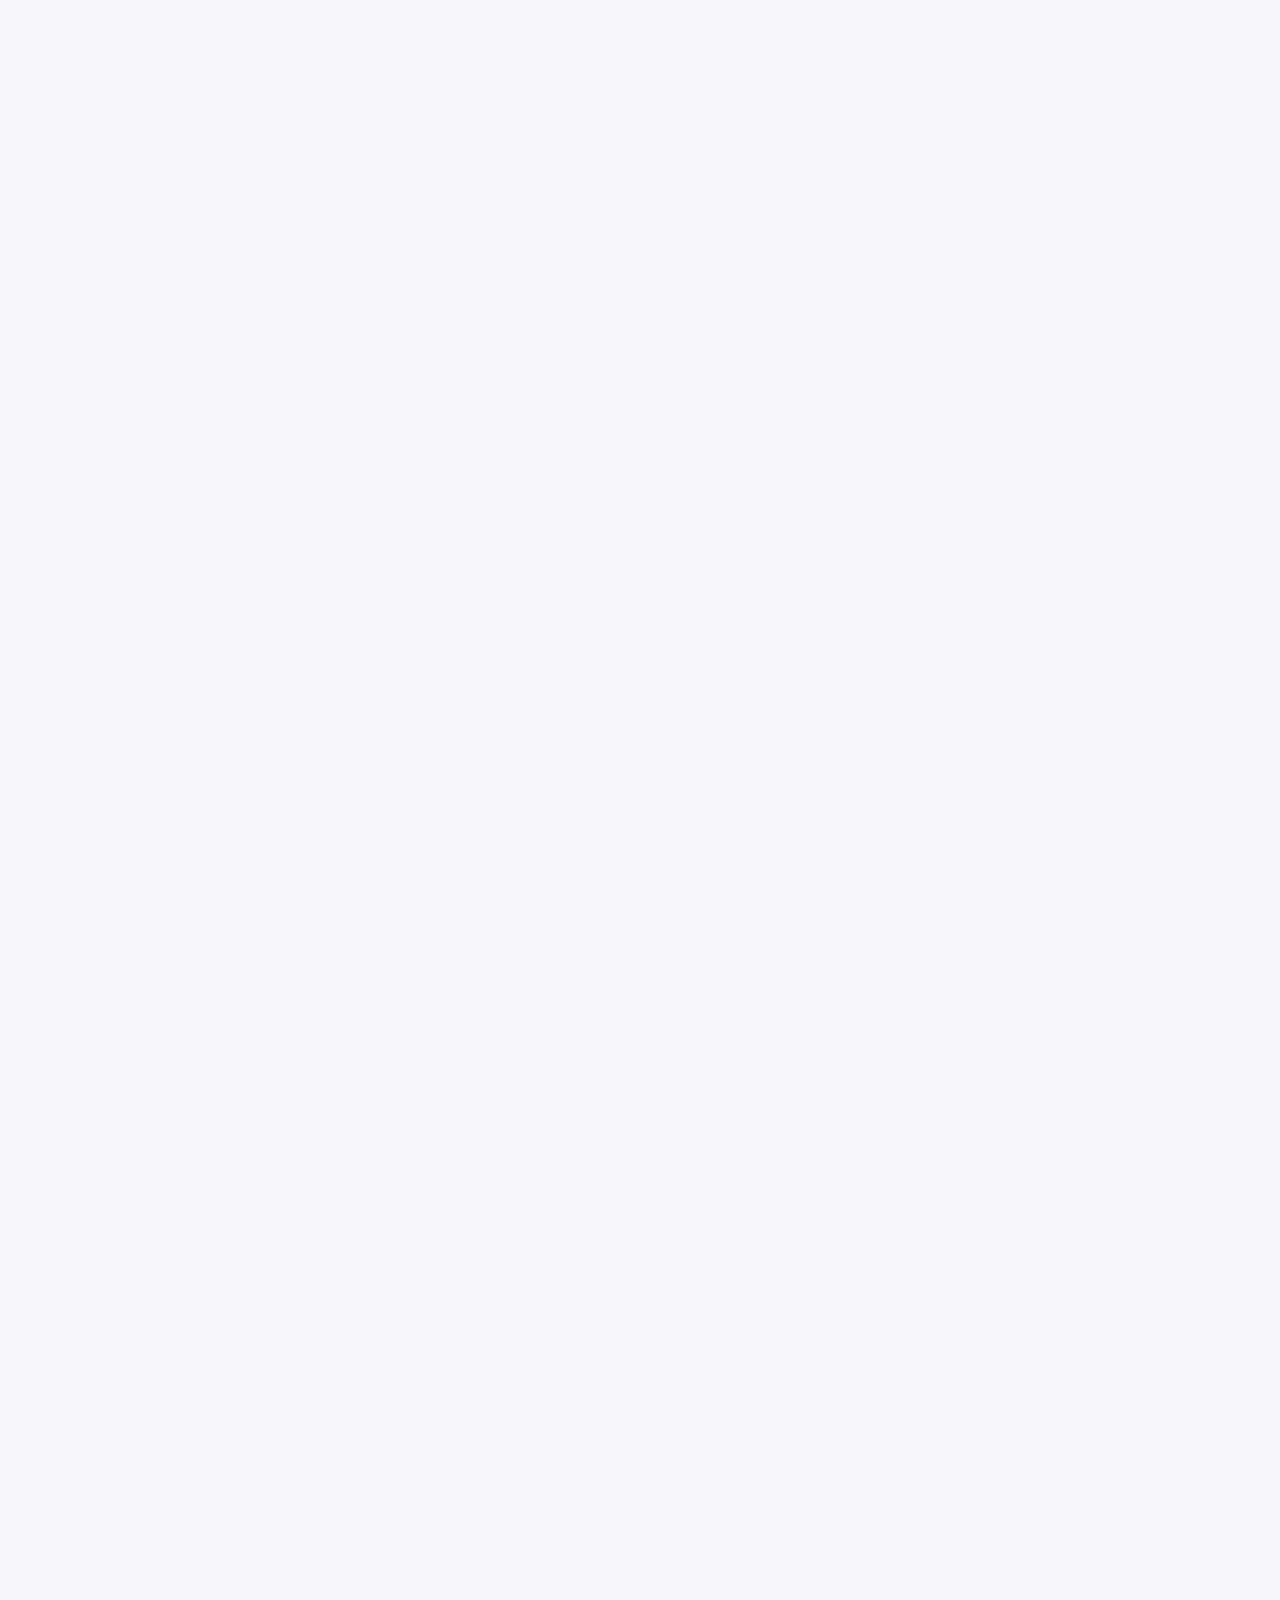
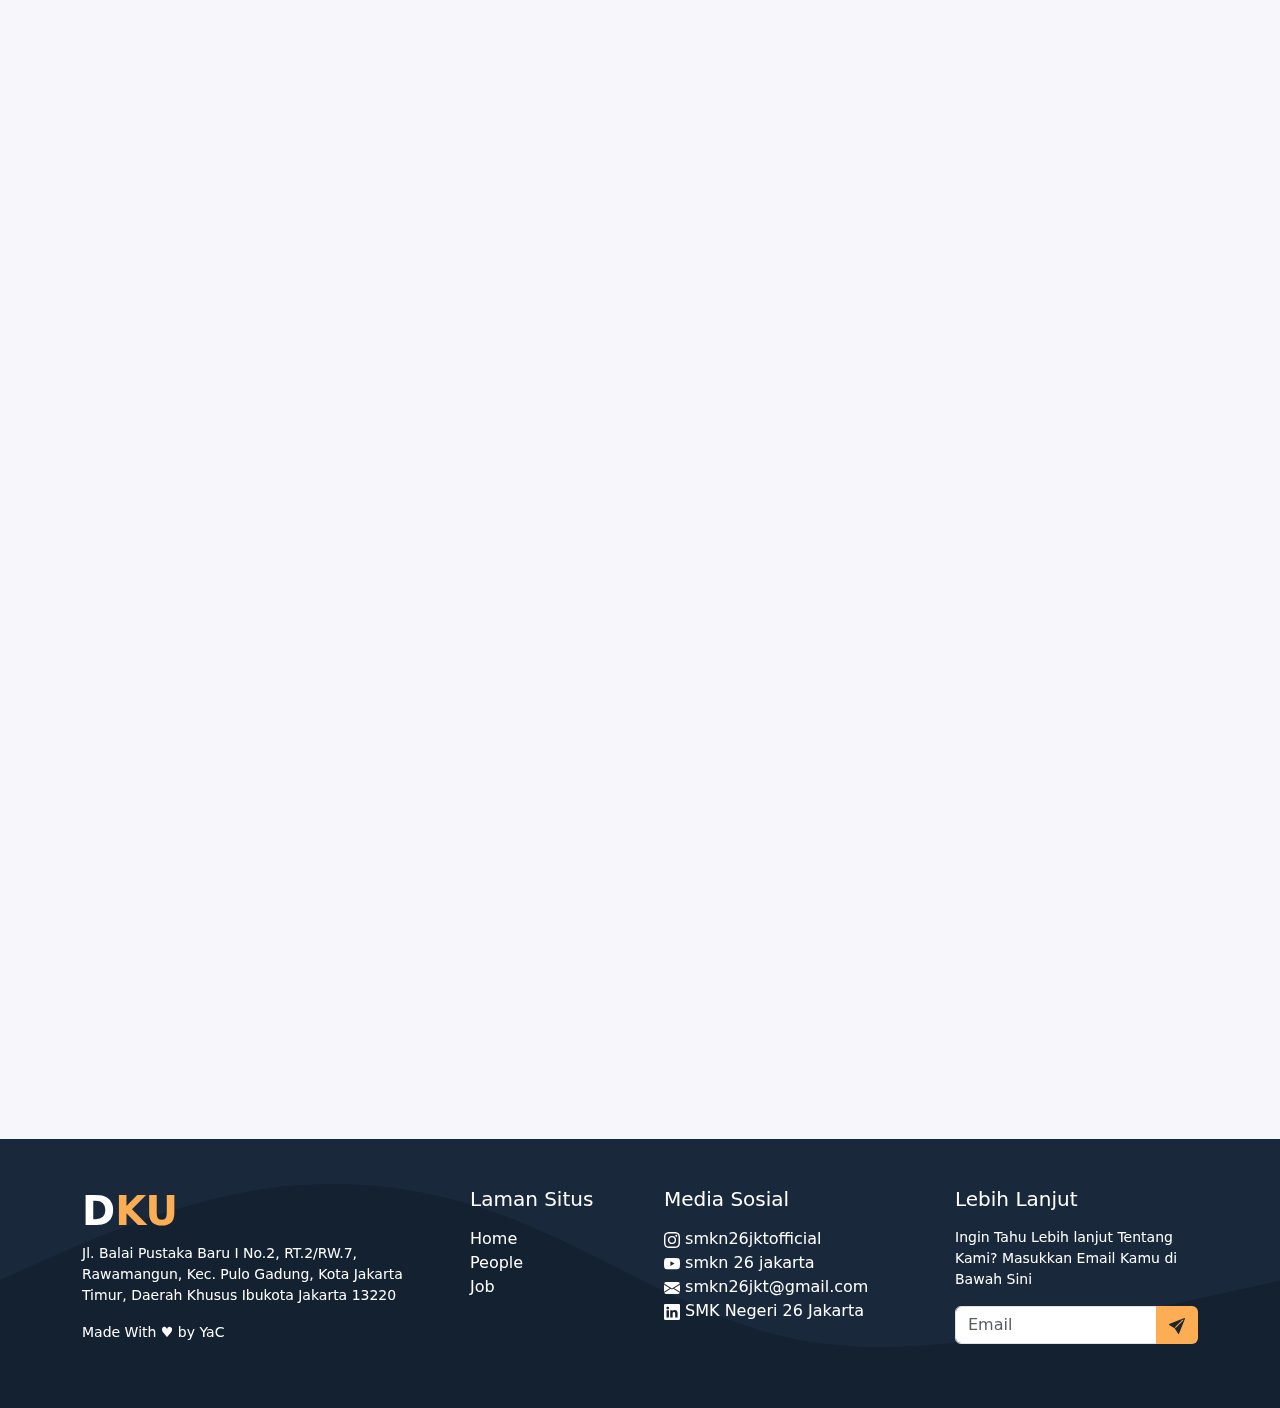
<file: people/X_SIJA_2.html>
<!DOCTYPE html>
<html lang="en">
<head>
    <link rel="stylesheet" href="../bootstrap-5.3.0-alpha1-dist/css/bootstrap.min.css">
    <link rel="stylesheet" href="../css/globals.css">
    <link rel="stylesheet" href="../css/navbar.css">
    <meta charset="UTF-8">
    <meta http-equiv="X-UA-Compatible" content="IE=edge">
    <meta name="viewport" content="width=device-width, initial-scale=1.0">
    <link rel="stylesheet" href="../css/home.css">
    <title>X SIJA 2</title>
    <link rel="stylesheet" href="../css/grade.css">

    <link rel="icon" type="image/x-icon" href="../Assets/DKU (1).ico">
    <script src="../jquery/jquery.js"></script>
    <script src="../data/X_SIJA_2.js"></script>

    <link rel="stylesheet" href="../aos/aos.css">
    <script src="../aos/aos.js"></script>
</head>
<body>
    <script>AOS.init();</script>
    <div class="w-100 h-100 fixed-top bs-black d-flex justify-content-center align-items-center overflow-hidden" style="z-index: 1031 !important;" id="gordeng">
        <h1 class="poppins bold m-0 cs-white g-content fs-1 position-relative" id="gordengText" >
            Detail<span class="cs-orange p-0 m-0">KU</span>

            <div class="breath"></div>
        </h1>
    </div>
    <nav class="nav fixed-top solid-color bs-black" id="nav">
        <div class="d-flex justify-content-between p-2" id="nav_main">
            <div class="d-flex align-items-center" id="left">
                <a class="poppins bold m-0 cs-white g-content hovered" href="index.html">
                    D<span class="cs-orange p-0 m-0">KU</span>
                </a>
            </div>

            <div class="d-flex align-items-center" id="center">
                <a id="home" class="a-link poppins m-0 pop-600 cs-white g-content hovered" href="../index.html">
                    Home
                </a>
                <a id="people" class="a-link poppins m-0 pop-600 cs-white g-content" href="../people.html">
                    People
                    <span class="current"></span>
                </a>
                <a id="job" class="a-link poppins m-0 pop-600 cs-white g-content hovered" href="../job.html">
                    Job
                </a>
            </div>

            <div class="d-flex align-items-center g-content justify-content-end" id="right">
                <img src="../Assets/26_logo.png" alt="logo" width="30">
                
                <div class="d-flex h-100 align-items-center position-relative z-3 pointer" id="toggle_extend" onclick="expander()">
                    <svg id="burger" xmlns="http://www.w3.org/2000/svg" width="30" height="30" fill="white" class="bi bi-list d-block" viewBox="0 0 16 16">
                        <path fill-rule="evenodd" d="M2.5 12a.5.5 0 0 1 .5-.5h10a.5.5 0 0 1 0 1H3a.5.5 0 0 1-.5-.5zm0-4a.5.5 0 0 1 .5-.5h10a.5.5 0 0 1 0 1H3a.5.5 0 0 1-.5-.5zm0-4a.5.5 0 0 1 .5-.5h10a.5.5 0 0 1 0 1H3a.5.5 0 0 1-.5-.5z"/>
                    </svg>

                    <svg id="cross" xmlns="http://www.w3.org/2000/svg" width="26" height="26" fill="white" class="bi bi-x-lg d-none" viewBox="0 0 16 16">
                        <path d="M2.146 2.854a.5.5 0 1 1 .708-.708L8 7.293l5.146-5.147a.5.5 0 0 1 .708.708L8.707 8l5.147 5.146a.5.5 0 0 1-.708.708L8 8.707l-5.146 5.147a.5.5 0 0 1-.708-.708L7.293 8 2.146 2.854Z"/>
                    </svg>
                </div>
            </div>
        </div>
        
        <div class="nav_expander fixed-top bs-black d-flex flex-column justify-content-center align-items-center z-1" id="expand">
            <div class="ne_decor w-100 h-100 position-absolute bs-light-black" id="tl"></div>
            <div class="ne_decor w-100 h-100 position-absolute bs-light-black" id="br"></div>
            <a class="a-link poppins m-0 pop-600 cs-white g-content z-1 hovered" href="../index.html">
                Home
            </a>
            <a class="a-link poppins m-0 pop-600 cs-white g-content z-1" href="../people.html">
                People
                <span class="current"></span>
            </a>
            <a class="a-link poppins m-0 pop-600 cs-white g-content z-1 hovered" href="../job.html">
                Job
            </a>
        </div>

    </nav>


    <main class="pt-0 bs-white position-relative" style="padding-top: 90px;">
        <div class="w-100 h-100" id="blue">

        </div>
        
        <section class="p-0 position-relative overflow-hidden bs-black opening">
            <div class="decoration-left position-absolute bs-light-black w-100 h-100"></div>
            <div class="container-xl p-3 mt-5 py-5 position-relative z-1 d-flex justify-content-evenly" style="gap: 30px;" id="opening-wrap">
                <div class="s-content bss-blue poppins" id="c-text">
                    <h2 class="bold cs-light-orange fs-1 " id="kelas">
                        X SIJA 2
                    </h2>
                    <p style="font-weight: 300;" class="pt-2 fs-4 cs-white" id="description">
                        Kelas dengan perwalian yang dibimbing oleh <span class="bold underlined" >Debora Oftalina S.S, S.Pd</span> dengan jumlah siswa sebannyak 36 murid. Pada Tahap ini murid menerima dasar-dasar ilmu dari Sistem Informasi, Jaringan, dan Aplikasi
                    </p>
                </div>

                <div class="s-content">
                    <img src="../Assets/grade/X_SIJA_2.png" alt="" class="w-100">
                </div>

            </div>
        </section>

        <section class="hero p-5 position-relative overflow-hidden">
            
            <div class="container-xl p-3 mt-4 position-relative z-1 d-flex justify-content-center flex-wrap" style="gap: 30px;" id="card-wrapper">
                

            </div>
        </section>
    </main>

    <div class="modal fade " id="exampleModal" tabindex="-1" aria-labelledby="exampleModalLabel" aria-hidden="true">
        <div class="modal-dialog modal-dialog-centered modal-dialog-scrollable">
          <div class="modal-content">
            <div class="modal-body px-0 pb-3 pt-0">
                <div class="d-flex justify-content-center align-items-center w-100 py-2 position-relative">
                    <div class="position-absolute w-100 bs-black" style="height: 60%; top: 0px;"></div>
                    <div class="rounded-circle bs-light-orange d-flex cs-black justify-content-center align-items-center mt-0 z-1"  id="name" style="border: 4px solid var(--black);">
                        <h3 class="cs-black poppins bold p-0 m-0" id="u_short">
                            
                        </h3>
                    </div>
                </div>

                <h2 class="text-center mt-3 poppins cs-black bold mb-0 px-3" id="u_name">
                    
                </h2>

                <p class="text-center poppins mt-2 cs-black" id="u_uname">
                    
                </p>

                <p class="text-center poppins mt-2 cs-black px-5" id="u_desc">
                    tidak semua dapat dimengerti, namun semua pasti punya arti
                </p>

                <div class="w-100 p-2 d-flex justify-content-evenly">
                    <span class="text-center m-0 p-0 cs-light-black bold">
                        <p class="m-0 p-0" id="u_project"></p>
                        <p class="m-0 p-0">Projects</p>
                    </span>
                    <span class="text-center m-0 p-0 cs-light-black bold">
                        <p class="m-0 p-0" id="u_cert">2</p>
                        <p class="m-0 p-0">Certificates</p>
                    </span>
                    <span class="text-center m-0 p-0 cs-light-black bold">
                        <p class="m-0 p-0" id="u_skill">2</p>
                        <p class="m-0 p-0">Skills</p>
                    </span>
                </div>

                <div class="mt-3 w-100 d-flex bs-light-orange" style="height: 50px; gap: 10px;">
                    <div class="sel h-100 w-100 d-flex justify-content-center align-items-center pointer selectedField" id="selpost">
                        <svg xmlns="http://www.w3.org/2000/svg" width="20" height="20" fill="currentColor" class="bi bi-tools" viewBox="0 0 16 16">
                            <path d="M1 0 0 1l2.2 3.081a1 1 0 0 0 .815.419h.07a1 1 0 0 1 .708.293l2.675 2.675-2.617 2.654A3.003 3.003 0 0 0 0 13a3 3 0 1 0 5.878-.851l2.654-2.617.968.968-.305.914a1 1 0 0 0 .242 1.023l3.27 3.27a.997.997 0 0 0 1.414 0l1.586-1.586a.997.997 0 0 0 0-1.414l-3.27-3.27a1 1 0 0 0-1.023-.242L10.5 9.5l-.96-.96 2.68-2.643A3.005 3.005 0 0 0 16 3c0-.269-.035-.53-.102-.777l-2.14 2.141L12 4l-.364-1.757L13.777.102a3 3 0 0 0-3.675 3.68L7.462 6.46 4.793 3.793a1 1 0 0 1-.293-.707v-.071a1 1 0 0 0-.419-.814L1 0Zm9.646 10.646a.5.5 0 0 1 .708 0l2.914 2.915a.5.5 0 0 1-.707.707l-2.915-2.914a.5.5 0 0 1 0-.708ZM3 11l.471.242.529.026.287.445.445.287.026.529L5 13l-.242.471-.026.529-.445.287-.287.445-.529.026L3 15l-.471-.242L2 14.732l-.287-.445L1.268 14l-.026-.529L1 13l.242-.471.026-.529.445-.287.287-.445.529-.026L3 11Z"/>
                        </svg>
                    </div>
                    <div class="sel h-100 w-100 d-flex justify-content-center align-items-center pointer" id="selcert">
                        <svg xmlns="http://www.w3.org/2000/svg" width="20" height="20" fill="currentColor" class="bi bi-patch-check-fill" viewBox="0 0 16 16">
                            <path d="M10.067.87a2.89 2.89 0 0 0-4.134 0l-.622.638-.89-.011a2.89 2.89 0 0 0-2.924 2.924l.01.89-.636.622a2.89 2.89 0 0 0 0 4.134l.637.622-.011.89a2.89 2.89 0 0 0 2.924 2.924l.89-.01.622.636a2.89 2.89 0 0 0 4.134 0l.622-.637.89.011a2.89 2.89 0 0 0 2.924-2.924l-.01-.89.636-.622a2.89 2.89 0 0 0 0-4.134l-.637-.622.011-.89a2.89 2.89 0 0 0-2.924-2.924l-.89.01-.622-.636zm.287 5.984-3 3a.5.5 0 0 1-.708 0l-1.5-1.5a.5.5 0 1 1 .708-.708L7 8.793l2.646-2.647a.5.5 0 0 1 .708.708z"/>
                        </svg>
                    </div>
                    <div class="sel h-100 w-100 d-flex justify-content-center align-items-center pointer" id="selskill">
                        <svg xmlns="http://www.w3.org/2000/svg" width="20" height="20" fill="currentColor" class="bi bi-lightbulb-fill" viewBox="0 0 16 16">
                            <path d="M2 6a6 6 0 1 1 10.174 4.31c-.203.196-.359.4-.453.619l-.762 1.769A.5.5 0 0 1 10.5 13h-5a.5.5 0 0 1-.46-.302l-.761-1.77a1.964 1.964 0 0 0-.453-.618A5.984 5.984 0 0 1 2 6zm3 8.5a.5.5 0 0 1 .5-.5h5a.5.5 0 0 1 0 1l-.224.447a1 1 0 0 1-.894.553H6.618a1 1 0 0 1-.894-.553L5.5 15a.5.5 0 0 1-.5-.5z"/>
                        </svg>
                    </div>
                </div>

                <div class="userpost w-100 p-1">
                    <div class="card-post d-flex my-2 px-0 w-100">
                        <div class="cp-left d-flex justify-content-center align-items-center cs-orange">
                            <svg xmlns="http://www.w3.org/2000/svg" width="40" height="40" fill="currentColor" class="bi bi-tools" viewBox="0 0 16 16">
                                <path d="M1 0 0 1l2.2 3.081a1 1 0 0 0 .815.419h.07a1 1 0 0 1 .708.293l2.675 2.675-2.617 2.654A3.003 3.003 0 0 0 0 13a3 3 0 1 0 5.878-.851l2.654-2.617.968.968-.305.914a1 1 0 0 0 .242 1.023l3.27 3.27a.997.997 0 0 0 1.414 0l1.586-1.586a.997.997 0 0 0 0-1.414l-3.27-3.27a1 1 0 0 0-1.023-.242L10.5 9.5l-.96-.96 2.68-2.643A3.005 3.005 0 0 0 16 3c0-.269-.035-.53-.102-.777l-2.14 2.141L12 4l-.364-1.757L13.777.102a3 3 0 0 0-3.675 3.68L7.462 6.46 4.793 3.793a1 1 0 0 1-.293-.707v-.071a1 1 0 0 0-.419-.814L1 0Zm9.646 10.646a.5.5 0 0 1 .708 0l2.914 2.915a.5.5 0 0 1-.707.707l-2.915-2.914a.5.5 0 0 1 0-.708ZM3 11l.471.242.529.026.287.445.445.287.026.529L5 13l-.242.471-.026.529-.445.287-.287.445-.529.026L3 15l-.471-.242L2 14.732l-.287-.445L1.268 14l-.026-.529L1 13l.242-.471.026-.529.445-.287.287-.445.529-.026L3 11Z"/>
                            </svg>
                        </div>
    
                        <div class="cp-right px-2 cs-black py-1">
                            <h4 class="bold poppins ">
                                Menjadi Bahagia
                            </h4>
                            <p class="poppins desc">
                                Lorem ipsum dolor sit amet, consectetur adipisicing elit. Reprehenderit eveniet pariatur doloribus
                            </p>

                            <a href="" class="cs-black bold">
                                More Info
                            </a>
                            
                        </div>
    
                    </div>
                    
                </div>

            </div>
            <div class="modal-footer">
              <button type="button" class="btn btn-danger close-expand" data-bs-dismiss="modal">Close</button>
            </div>
          </div>
        </div>
      </div>

      <footer class="w-100 py-4 flex-shrink-0 bs-black position-relative overflow-hidden">
        <svg xmlns="http://www.w3.org/2000/svg" viewBox="0 0 1440 320" class="position-absolute" style="margin: -1px; top: 0px;">
            <path fill="#19293b" fill-opacity="1" d="M0,160L48,138.7C96,117,192,75,288,58.7C384,43,480,53,576,90.7C672,128,768,192,864,218.7C960,245,1056,235,1152,218.7C1248,203,1344,181,1392,170.7L1440,160L1440,0L1392,0C1344,0,1248,0,1152,0C1056,0,960,0,864,0C768,0,672,0,576,0C480,0,384,0,288,0C192,0,96,0,48,0L0,0Z"></path>
        </svg>
        <div class="container py-4 position-relative z-1">
            <div class="row gy-4 gx-5">
                <div class="col-lg-4 col-md-6">
                    <h5 class="h1 text-white bold">
                        D<span class="cs-orange p-0 m-0">KU</span>
                    </h5>
                    <p class="small text-white ">
                        Jl. Balai Pustaka Baru I No.2, RT.2/RW.7, Rawamangun, Kec. Pulo Gadung, Kota Jakarta Timur, Daerah Khusus Ibukota Jakarta 13220
                    </p>
                    <p class="small text-white mb-0">Made With &#9829; by YaC</p>
                </div>
                <div class="col-lg-2 col-md-6">
                    <h5 class="text-white mb-3">Laman Situs</h5>
                    <ul class="list-unstyled text-muted">
                        <li><a href="../index.html" class="a-link text-decoration-none text-white">Home</a></li>
                        <li><a href="../people.html" class="a-link text-decoration-none text-white">People</a></li>
                        <li><a href="../job.html" class="a-link text-decoration-none text-white">Job</a></li>
                    </ul>
                </div>
                <div class="col-lg-3 col-md-6">
                    <h5 class="text-white mb-3">
                        Media Sosial
                    </h5>
                    <ul class="list-unstyled text-muted">
                        <li>
                            <a href="https://www.instagram.com/smkn26jktofficial" class="text-decoration-none text-white">
                                <svg xmlns="http://www.w3.org/2000/svg" width="16" height="16" fill="currentColor" class="bi bi-instagram" viewBox="0 0 16 16">
                                    <path d="M8 0C5.829 0 5.556.01 4.703.048 3.85.088 3.269.222 2.76.42a3.917 3.917 0 0 0-1.417.923A3.927 3.927 0 0 0 .42 2.76C.222 3.268.087 3.85.048 4.7.01 5.555 0 5.827 0 8.001c0 2.172.01 2.444.048 3.297.04.852.174 1.433.372 1.942.205.526.478.972.923 1.417.444.445.89.719 1.416.923.51.198 1.09.333 1.942.372C5.555 15.99 5.827 16 8 16s2.444-.01 3.298-.048c.851-.04 1.434-.174 1.943-.372a3.916 3.916 0 0 0 1.416-.923c.445-.445.718-.891.923-1.417.197-.509.332-1.09.372-1.942C15.99 10.445 16 10.173 16 8s-.01-2.445-.048-3.299c-.04-.851-.175-1.433-.372-1.941a3.926 3.926 0 0 0-.923-1.417A3.911 3.911 0 0 0 13.24.42c-.51-.198-1.092-.333-1.943-.372C10.443.01 10.172 0 7.998 0h.003zm-.717 1.442h.718c2.136 0 2.389.007 3.232.046.78.035 1.204.166 1.486.275.373.145.64.319.92.599.28.28.453.546.598.92.11.281.24.705.275 1.485.039.843.047 1.096.047 3.231s-.008 2.389-.047 3.232c-.035.78-.166 1.203-.275 1.485a2.47 2.47 0 0 1-.599.919c-.28.28-.546.453-.92.598-.28.11-.704.24-1.485.276-.843.038-1.096.047-3.232.047s-2.39-.009-3.233-.047c-.78-.036-1.203-.166-1.485-.276a2.478 2.478 0 0 1-.92-.598 2.48 2.48 0 0 1-.6-.92c-.109-.281-.24-.705-.275-1.485-.038-.843-.046-1.096-.046-3.233 0-2.136.008-2.388.046-3.231.036-.78.166-1.204.276-1.486.145-.373.319-.64.599-.92.28-.28.546-.453.92-.598.282-.11.705-.24 1.485-.276.738-.034 1.024-.044 2.515-.045v.002zm4.988 1.328a.96.96 0 1 0 0 1.92.96.96 0 0 0 0-1.92zm-4.27 1.122a4.109 4.109 0 1 0 0 8.217 4.109 4.109 0 0 0 0-8.217zm0 1.441a2.667 2.667 0 1 1 0 5.334 2.667 2.667 0 0 1 0-5.334z"/>
                                </svg>
                                smkn26jktofficial 
                            </a>
                        </li>
                        <li>
                            <a href="https://www.youtube.com/channel/UC1lmdxhbnccuoXY5fzhO9tg" class="text-decoration-none text-white">
                                <svg xmlns="http://www.w3.org/2000/svg" width="16" height="16" fill="currentColor" class="bi bi-youtube" viewBox="0 0 16 16">
                                    <path d="M8.051 1.999h.089c.822.003 4.987.033 6.11.335a2.01 2.01 0 0 1 1.415 1.42c.101.38.172.883.22 1.402l.01.104.022.26.008.104c.065.914.073 1.77.074 1.957v.075c-.001.194-.01 1.108-.082 2.06l-.008.105-.009.104c-.05.572-.124 1.14-.235 1.558a2.007 2.007 0 0 1-1.415 1.42c-1.16.312-5.569.334-6.18.335h-.142c-.309 0-1.587-.006-2.927-.052l-.17-.006-.087-.004-.171-.007-.171-.007c-1.11-.049-2.167-.128-2.654-.26a2.007 2.007 0 0 1-1.415-1.419c-.111-.417-.185-.986-.235-1.558L.09 9.82l-.008-.104A31.4 31.4 0 0 1 0 7.68v-.123c.002-.215.01-.958.064-1.778l.007-.103.003-.052.008-.104.022-.26.01-.104c.048-.519.119-1.023.22-1.402a2.007 2.007 0 0 1 1.415-1.42c.487-.13 1.544-.21 2.654-.26l.17-.007.172-.006.086-.003.171-.007A99.788 99.788 0 0 1 7.858 2h.193zM6.4 5.209v4.818l4.157-2.408L6.4 5.209z"/>
                                </svg>
                                smkn 26 jakarta
                            </a>
                        </li>
                        <li>
                            <a href="mailto:smkn26jkt@gmail.com" class="text-decoration-none text-white">
                                <svg xmlns="http://www.w3.org/2000/svg" width="16" height="16" fill="currentColor" class="bi bi-envelope-fill" viewBox="0 0 16 16">
                                    <path d="M.05 3.555A2 2 0 0 1 2 2h12a2 2 0 0 1 1.95 1.555L8 8.414.05 3.555ZM0 4.697v7.104l5.803-3.558L0 4.697ZM6.761 8.83l-6.57 4.027A2 2 0 0 0 2 14h12a2 2 0 0 0 1.808-1.144l-6.57-4.027L8 9.586l-1.239-.757Zm3.436-.586L16 11.801V4.697l-5.803 3.546Z"/>
                                </svg>
                                smkn26jkt@gmail.com
                            </a>
                        </li>
                        <li>
                            <a href="https://www.linkedin.com/company/smk-negeri-26-jakarta" class="text-decoration-none text-white">
                                <svg xmlns="http://www.w3.org/2000/svg" width="16" height="16" fill="currentColor" class="bi bi-linkedin" viewBox="0 0 16 16">
                                    <path d="M0 1.146C0 .513.526 0 1.175 0h13.65C15.474 0 16 .513 16 1.146v13.708c0 .633-.526 1.146-1.175 1.146H1.175C.526 16 0 15.487 0 14.854V1.146zm4.943 12.248V6.169H2.542v7.225h2.401zm-1.2-8.212c.837 0 1.358-.554 1.358-1.248-.015-.709-.52-1.248-1.342-1.248-.822 0-1.359.54-1.359 1.248 0 .694.521 1.248 1.327 1.248h.016zm4.908 8.212V9.359c0-.216.016-.432.08-.586.173-.431.568-.878 1.232-.878.869 0 1.216.662 1.216 1.634v3.865h2.401V9.25c0-2.22-1.184-3.252-2.764-3.252-1.274 0-1.845.7-2.165 1.193v.025h-.016a5.54 5.54 0 0 1 .016-.025V6.169h-2.4c.03.678 0 7.225 0 7.225h2.4z"/>
                                </svg>
                                SMK Negeri 26 Jakarta
                            </a>
                        </li>
                        

                    </ul>
                </div>
                <div class="col-lg-3 col-md-6">
                    <h5 class="text-white mb-3">Lebih Lanjut</h5>
                    <p class="small text-white">Ingin Tahu Lebih lanjut Tentang Kami? Masukkan Email Kamu di Bawah Sini</p>
                    <form action="#">
                        <div class="input-group mb-3">
                            <input class="form-control" type="text" placeholder="Email" aria-label="Email" aria-describedby="button-addon2">
                            <button class="btn bs-orange" type="button">
                                <svg xmlns="http://www.w3.org/2000/svg" width="16" height="16" fill="currentColor" class="bi bi-send-fill" viewBox="0 0 16 16">
                                    <path d="M15.964.686a.5.5 0 0 0-.65-.65L.767 5.855H.766l-.452.18a.5.5 0 0 0-.082.887l.41.26.001.002 4.995 3.178 3.178 4.995.002.002.26.41a.5.5 0 0 0 .886-.083l6-15Zm-1.833 1.89L6.637 10.07l-.215-.338a.5.5 0 0 0-.154-.154l-.338-.215 7.494-7.494 1.178-.471-.47 1.178Z"/>
                                </svg>
                            </button>
                        </div>
                    </form>
                </div>
            </div>
        </div>
    </footer>

    <script src="../js/navbar.js"></script>

    <script src="../bootstrap-5.3.0-alpha1-dist/js/bootstrap.min.js"></script>
    <script src="../js/util/parse.js"></script>
</body>
</html>
</file>
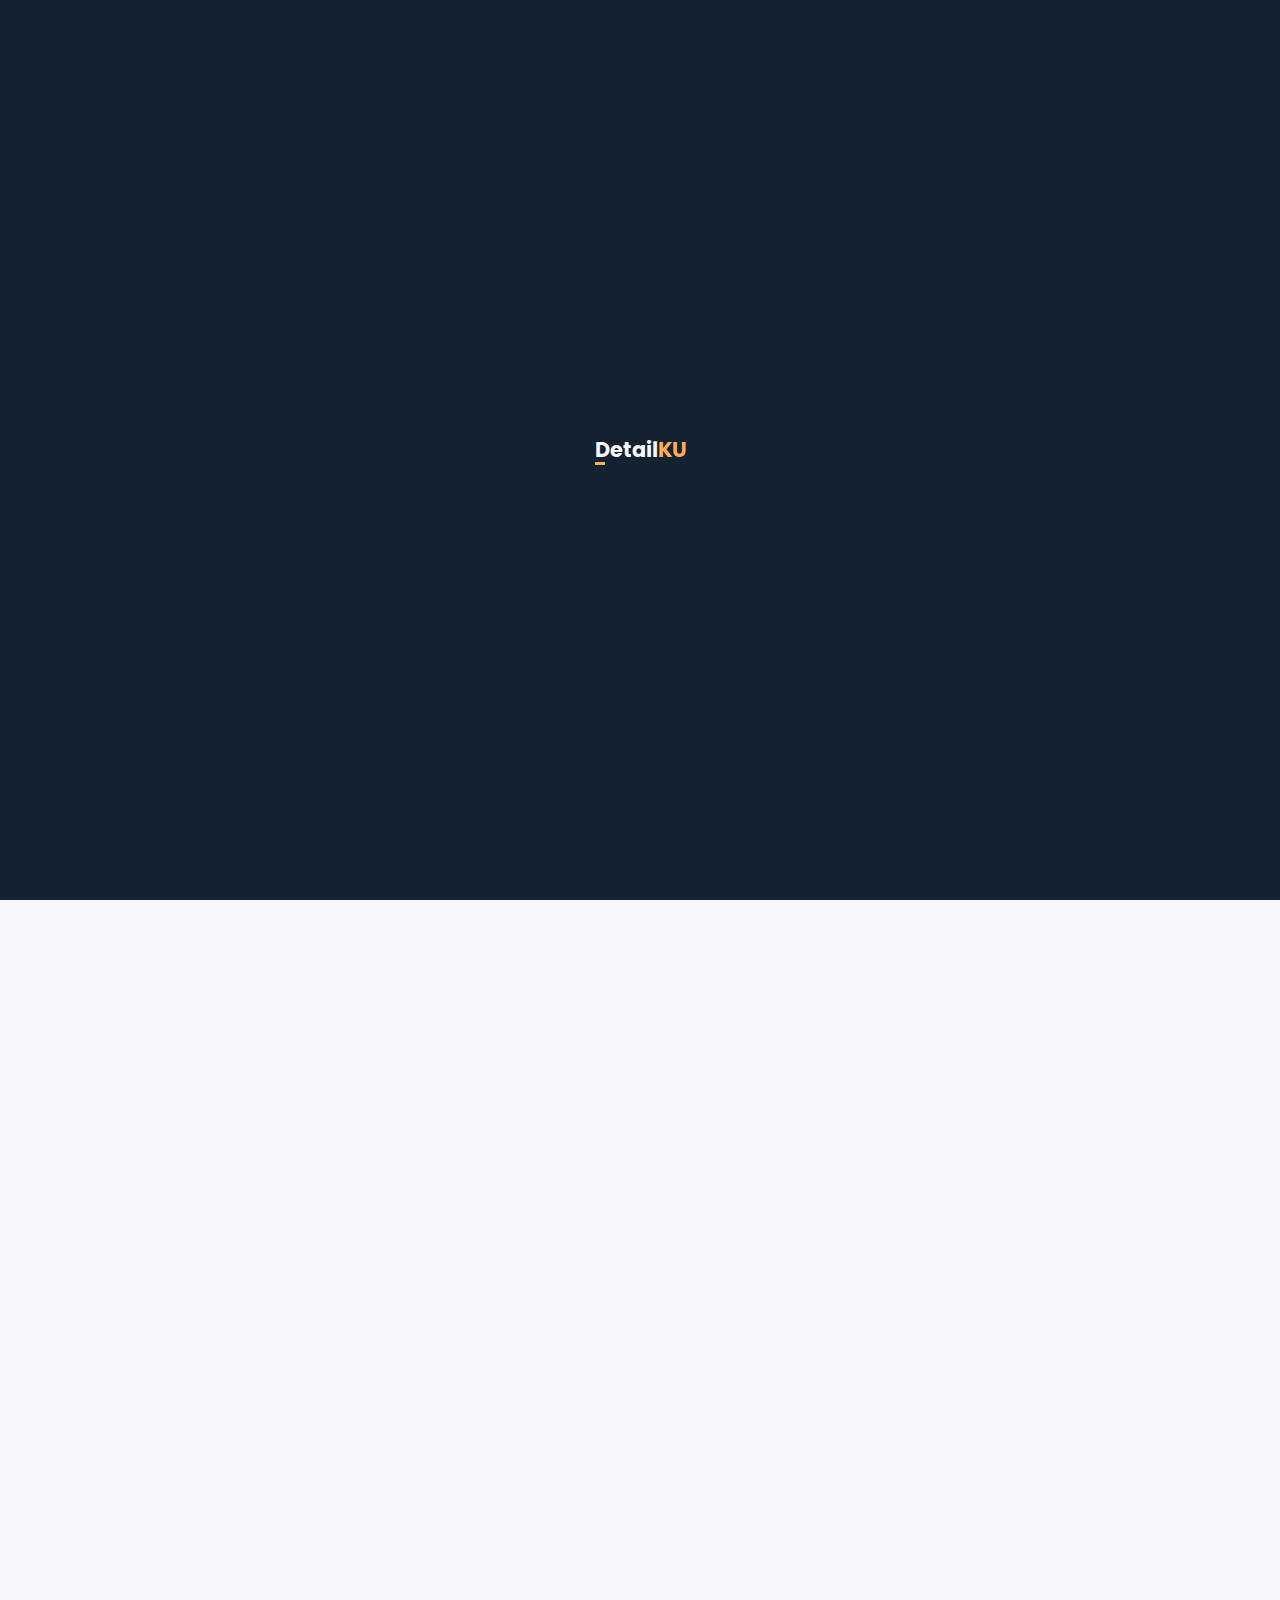
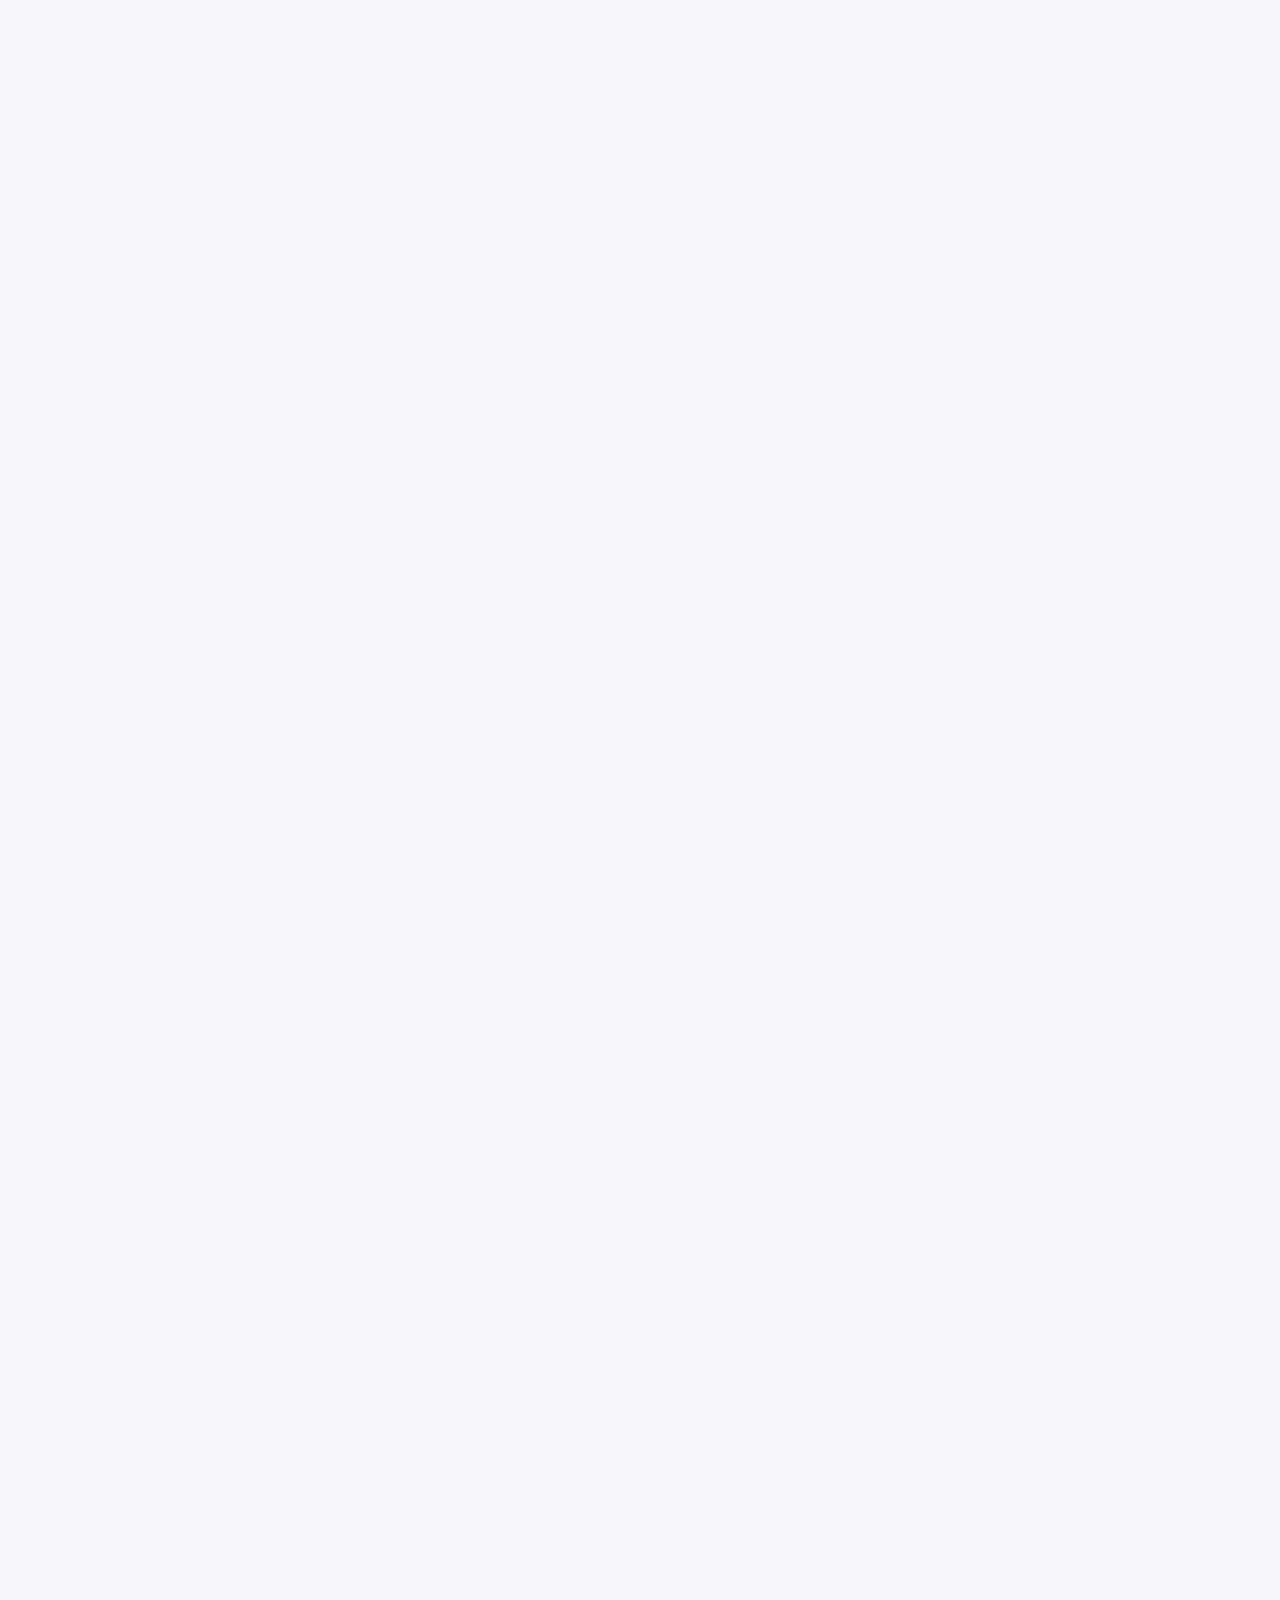
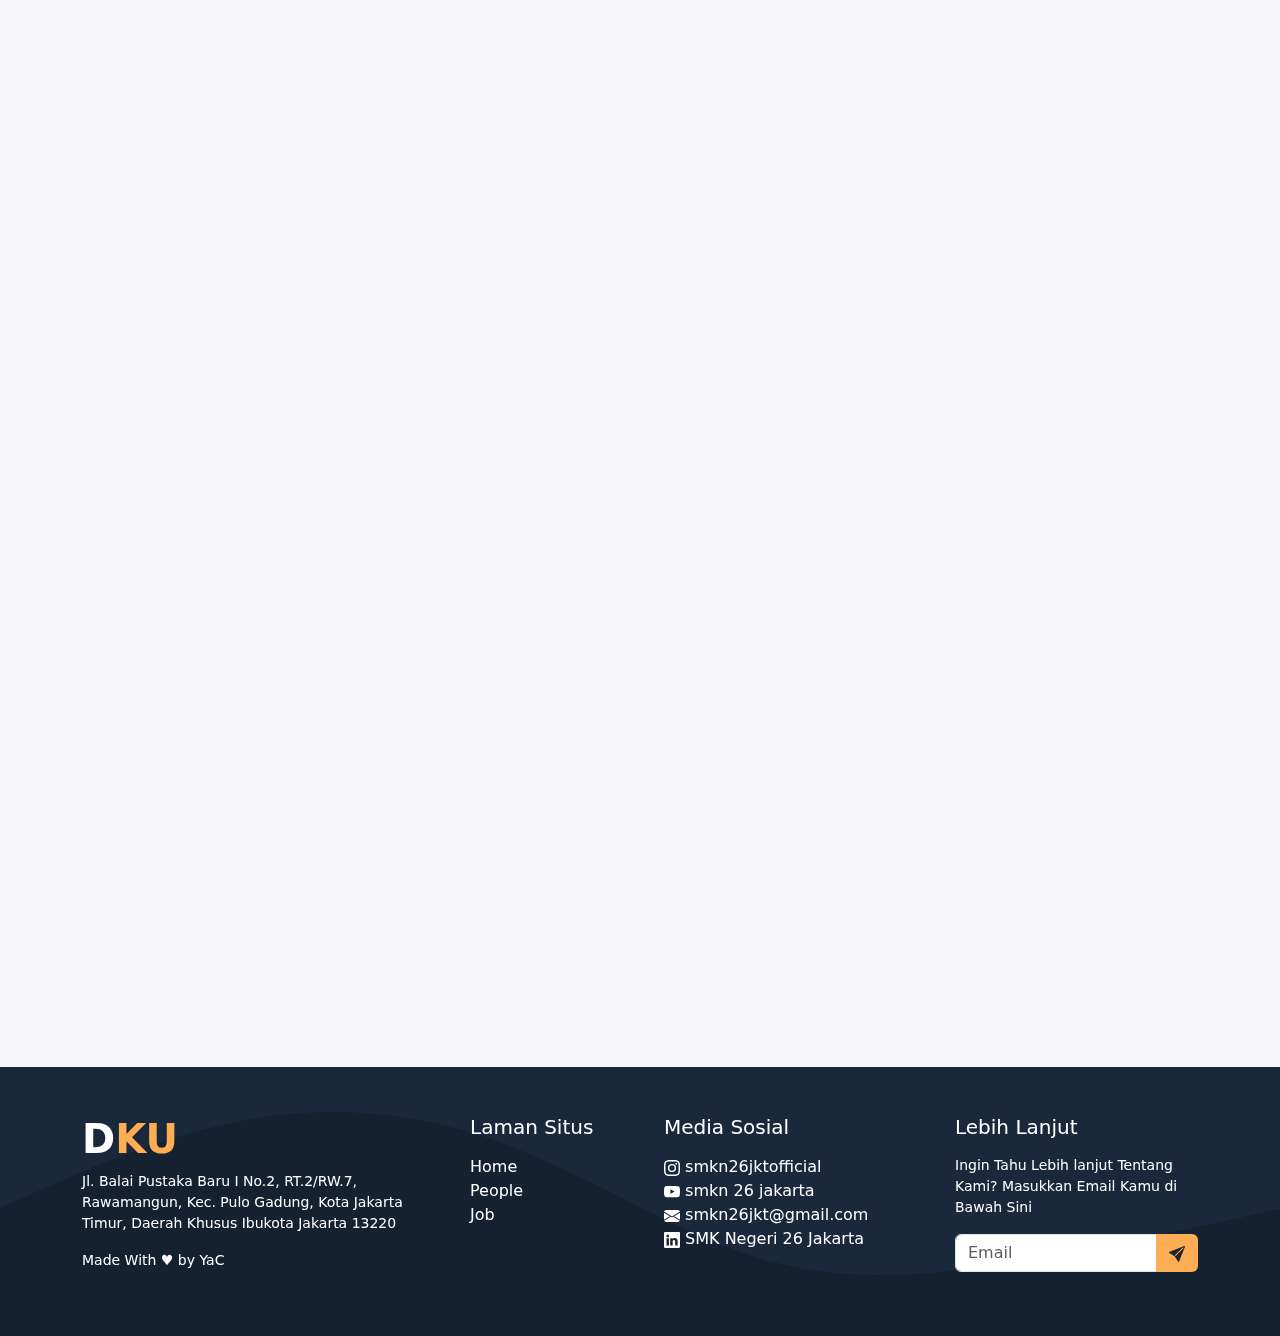
<file: people/XI_SIJA_1.html>
<!DOCTYPE html>
<html lang="en">
<head>
    <link rel="stylesheet" href="../bootstrap-5.3.0-alpha1-dist/css/bootstrap.min.css">
    <link rel="stylesheet" href="../css/globals.css">
    <link rel="stylesheet" href="../css/navbar.css">
    <meta charset="UTF-8">
    <meta http-equiv="X-UA-Compatible" content="IE=edge">
    <meta name="viewport" content="width=device-width, initial-scale=1.0">
    <link rel="stylesheet" href="../css/home.css">
    <title>XI SIJA 1</title>
    <link rel="stylesheet" href="../css/grade.css">

    <link rel="icon" type="image/x-icon" href="../Assets/DKU (1).ico">
    <script src="../jquery/jquery.js"></script>
    <script src="../data/XI_SIJA_1.js"></script>

    <link rel="stylesheet" href="../aos/aos.css">
    <script src="../aos/aos.js"></script>
</head>
<body>
    <script>AOS.init();</script>
    <div class="w-100 h-100 fixed-top bs-black d-flex justify-content-center align-items-center overflow-hidden" style="z-index: 1031 !important;" id="gordeng">
        <h1 class="poppins bold m-0 cs-white g-content fs-1 position-relative" id="gordengText" >
            Detail<span class="cs-orange p-0 m-0">KU</span>

            <div class="breath"></div>
        </h1>
    </div>
    <nav class="nav fixed-top solid-color bs-black" id="nav">
        <div class="d-flex justify-content-between p-2" id="nav_main">
            <div class="d-flex align-items-center" id="left">
                <a class="poppins bold m-0 cs-white g-content hovered" href="index.html">
                    D<span class="cs-orange p-0 m-0">KU</span>
                </a>
            </div>

            <div class="d-flex align-items-center" id="center">
                <a id="home" class="a-link poppins m-0 pop-600 cs-white g-content hovered" href="../index.html">
                    Home
                </a>
                <a id="people" class="a-link poppins m-0 pop-600 cs-white g-content" href="../people.html">
                    People
                    <span class="current"></span>
                </a>
                <a id="job" class="a-link poppins m-0 pop-600 cs-white g-content hovered" href="../job.html">
                    Job
                </a>
            </div>

            <div class="d-flex align-items-center g-content justify-content-end" id="right">
                <img src="../Assets/26_logo.png" alt="logo" width="30">
                
                <div class="d-flex h-100 align-items-center position-relative z-3 pointer" id="toggle_extend" onclick="expander()">
                    <svg id="burger" xmlns="http://www.w3.org/2000/svg" width="30" height="30" fill="white" class="bi bi-list d-block" viewBox="0 0 16 16">
                        <path fill-rule="evenodd" d="M2.5 12a.5.5 0 0 1 .5-.5h10a.5.5 0 0 1 0 1H3a.5.5 0 0 1-.5-.5zm0-4a.5.5 0 0 1 .5-.5h10a.5.5 0 0 1 0 1H3a.5.5 0 0 1-.5-.5zm0-4a.5.5 0 0 1 .5-.5h10a.5.5 0 0 1 0 1H3a.5.5 0 0 1-.5-.5z"/>
                    </svg>

                    <svg id="cross" xmlns="http://www.w3.org/2000/svg" width="26" height="26" fill="white" class="bi bi-x-lg d-none" viewBox="0 0 16 16">
                        <path d="M2.146 2.854a.5.5 0 1 1 .708-.708L8 7.293l5.146-5.147a.5.5 0 0 1 .708.708L8.707 8l5.147 5.146a.5.5 0 0 1-.708.708L8 8.707l-5.146 5.147a.5.5 0 0 1-.708-.708L7.293 8 2.146 2.854Z"/>
                    </svg>
                </div>
            </div>
        </div>
        
        <div class="nav_expander fixed-top bs-black d-flex flex-column justify-content-center align-items-center z-1" id="expand">
            <div class="ne_decor w-100 h-100 position-absolute bs-light-black" id="tl"></div>
            <div class="ne_decor w-100 h-100 position-absolute bs-light-black" id="br"></div>
            <a class="a-link poppins m-0 pop-600 cs-white g-content z-1 hovered" href="../index.html">
                Home
            </a>
            <a class="a-link poppins m-0 pop-600 cs-white g-content z-1" href="../people.html">
                People
                <span class="current"></span>
            </a>
            <a class="a-link poppins m-0 pop-600 cs-white g-content z-1 hovered" href="../job.html">
                Job
            </a>
        </div>

    </nav>


    <main class="pt-0 bs-white position-relative" style="padding-top: 90px;">
        <div class="w-100 h-100" id="blue">

        </div>
        
        <section class="p-0 position-relative overflow-hidden bs-black opening">
            <div class="decoration-left position-absolute bs-light-black w-100 h-100"></div>
            <div class="container-xl p-3 mt-5 py-5 position-relative z-1 d-flex justify-content-evenly" style="gap: 30px;" id="opening-wrap">
                
                <div class="s-content bss-blue poppins" id="c-text">
                    <h2 class="bold cs-light-orange fs-1 " id="kelas">
                        XI SIJA 1
                    </h2>
                    <p style="font-weight: 300;" class="pt-2 fs-4 cs-white" id="description">
                        Kelas dengan perwalian yang dibimbing oleh <span class="bold underlined" >Novita Andriani, S.E.</span> dengan jumlah siswa sebannyak 34 murid. Pada Tahap ini murid diberi materi tingkat lanjut dalam topik pemrograman, desain, jaringan, ataupun komputer secara general
                    </p>
                </div>

                <div class="s-content">
                    <img src="../Assets/grade/XI_SIJA_1.png" alt="" class="w-100">
                </div>

            </div>
        </section>

        <section class="hero p-5 position-relative overflow-hidden">
            <div class="container-xl p-3 mt-4 position-relative z-1 d-flex justify-content-center flex-wrap" style="gap: 30px;" id="card-wrapper">
                

            </div>
        </section>
    </main>

    <div class="modal fade " id="exampleModal" tabindex="-1" aria-labelledby="exampleModalLabel" aria-hidden="true">
        <div class="modal-dialog modal-dialog-centered modal-dialog-scrollable">
          <div class="modal-content">
            <div class="modal-body px-0 pb-3 pt-0">
                <div class="d-flex justify-content-center align-items-center w-100 py-2 position-relative">
                    <div class="position-absolute w-100 bs-black" style="height: 60%; top: 0px;"></div>
                    <div class="rounded-circle bs-light-orange d-flex cs-black justify-content-center align-items-center mt-0 z-1"  id="name" style="border: 4px solid var(--black);">
                        <h3 class="cs-black poppins bold p-0 m-0" id="u_short">
                            
                        </h3>
                    </div>
                </div>

                <h2 class="text-center mt-3 poppins cs-black bold mb-0 px-3" id="u_name">
                    
                </h2>

                <p class="text-center poppins mt-2 cs-black" id="u_uname">
                    
                </p>

                <p class="text-center poppins mt-2 cs-black px-5" id="u_desc">
                    tidak semua dapat dimengerti, namun semua pasti punya arti
                </p>

                <div class="w-100 p-2 d-flex justify-content-evenly">
                    <span class="text-center m-0 p-0 cs-light-black bold">
                        <p class="m-0 p-0" id="u_project"></p>
                        <p class="m-0 p-0">Projects</p>
                    </span>
                    <span class="text-center m-0 p-0 cs-light-black bold">
                        <p class="m-0 p-0" id="u_cert">2</p>
                        <p class="m-0 p-0">Certificates</p>
                    </span>
                    <span class="text-center m-0 p-0 cs-light-black bold">
                        <p class="m-0 p-0" id="u_skill">2</p>
                        <p class="m-0 p-0">Skills</p>
                    </span>
                </div>

                <div class="mt-3 w-100 d-flex bs-light-orange" style="height: 50px; gap: 10px;">
                    <div class="sel h-100 w-100 d-flex justify-content-center align-items-center pointer selectedField" id="selpost">
                        <svg xmlns="http://www.w3.org/2000/svg" width="20" height="20" fill="currentColor" class="bi bi-tools" viewBox="0 0 16 16">
                            <path d="M1 0 0 1l2.2 3.081a1 1 0 0 0 .815.419h.07a1 1 0 0 1 .708.293l2.675 2.675-2.617 2.654A3.003 3.003 0 0 0 0 13a3 3 0 1 0 5.878-.851l2.654-2.617.968.968-.305.914a1 1 0 0 0 .242 1.023l3.27 3.27a.997.997 0 0 0 1.414 0l1.586-1.586a.997.997 0 0 0 0-1.414l-3.27-3.27a1 1 0 0 0-1.023-.242L10.5 9.5l-.96-.96 2.68-2.643A3.005 3.005 0 0 0 16 3c0-.269-.035-.53-.102-.777l-2.14 2.141L12 4l-.364-1.757L13.777.102a3 3 0 0 0-3.675 3.68L7.462 6.46 4.793 3.793a1 1 0 0 1-.293-.707v-.071a1 1 0 0 0-.419-.814L1 0Zm9.646 10.646a.5.5 0 0 1 .708 0l2.914 2.915a.5.5 0 0 1-.707.707l-2.915-2.914a.5.5 0 0 1 0-.708ZM3 11l.471.242.529.026.287.445.445.287.026.529L5 13l-.242.471-.026.529-.445.287-.287.445-.529.026L3 15l-.471-.242L2 14.732l-.287-.445L1.268 14l-.026-.529L1 13l.242-.471.026-.529.445-.287.287-.445.529-.026L3 11Z"/>
                        </svg>
                    </div>
                    <div class="sel h-100 w-100 d-flex justify-content-center align-items-center pointer" id="selcert">
                        <svg xmlns="http://www.w3.org/2000/svg" width="20" height="20" fill="currentColor" class="bi bi-patch-check-fill" viewBox="0 0 16 16">
                            <path d="M10.067.87a2.89 2.89 0 0 0-4.134 0l-.622.638-.89-.011a2.89 2.89 0 0 0-2.924 2.924l.01.89-.636.622a2.89 2.89 0 0 0 0 4.134l.637.622-.011.89a2.89 2.89 0 0 0 2.924 2.924l.89-.01.622.636a2.89 2.89 0 0 0 4.134 0l.622-.637.89.011a2.89 2.89 0 0 0 2.924-2.924l-.01-.89.636-.622a2.89 2.89 0 0 0 0-4.134l-.637-.622.011-.89a2.89 2.89 0 0 0-2.924-2.924l-.89.01-.622-.636zm.287 5.984-3 3a.5.5 0 0 1-.708 0l-1.5-1.5a.5.5 0 1 1 .708-.708L7 8.793l2.646-2.647a.5.5 0 0 1 .708.708z"/>
                        </svg>
                    </div>
                    <div class="sel h-100 w-100 d-flex justify-content-center align-items-center pointer" id="selskill">
                        <svg xmlns="http://www.w3.org/2000/svg" width="20" height="20" fill="currentColor" class="bi bi-lightbulb-fill" viewBox="0 0 16 16">
                            <path d="M2 6a6 6 0 1 1 10.174 4.31c-.203.196-.359.4-.453.619l-.762 1.769A.5.5 0 0 1 10.5 13h-5a.5.5 0 0 1-.46-.302l-.761-1.77a1.964 1.964 0 0 0-.453-.618A5.984 5.984 0 0 1 2 6zm3 8.5a.5.5 0 0 1 .5-.5h5a.5.5 0 0 1 0 1l-.224.447a1 1 0 0 1-.894.553H6.618a1 1 0 0 1-.894-.553L5.5 15a.5.5 0 0 1-.5-.5z"/>
                        </svg>
                    </div>
                </div>

                <div class="userpost w-100 p-1">
                    <div class="card-post d-flex my-2 px-0 w-100">
                        <div class="cp-left d-flex justify-content-center align-items-center cs-orange">
                            <svg xmlns="http://www.w3.org/2000/svg" width="40" height="40" fill="currentColor" class="bi bi-tools" viewBox="0 0 16 16">
                                <path d="M1 0 0 1l2.2 3.081a1 1 0 0 0 .815.419h.07a1 1 0 0 1 .708.293l2.675 2.675-2.617 2.654A3.003 3.003 0 0 0 0 13a3 3 0 1 0 5.878-.851l2.654-2.617.968.968-.305.914a1 1 0 0 0 .242 1.023l3.27 3.27a.997.997 0 0 0 1.414 0l1.586-1.586a.997.997 0 0 0 0-1.414l-3.27-3.27a1 1 0 0 0-1.023-.242L10.5 9.5l-.96-.96 2.68-2.643A3.005 3.005 0 0 0 16 3c0-.269-.035-.53-.102-.777l-2.14 2.141L12 4l-.364-1.757L13.777.102a3 3 0 0 0-3.675 3.68L7.462 6.46 4.793 3.793a1 1 0 0 1-.293-.707v-.071a1 1 0 0 0-.419-.814L1 0Zm9.646 10.646a.5.5 0 0 1 .708 0l2.914 2.915a.5.5 0 0 1-.707.707l-2.915-2.914a.5.5 0 0 1 0-.708ZM3 11l.471.242.529.026.287.445.445.287.026.529L5 13l-.242.471-.026.529-.445.287-.287.445-.529.026L3 15l-.471-.242L2 14.732l-.287-.445L1.268 14l-.026-.529L1 13l.242-.471.026-.529.445-.287.287-.445.529-.026L3 11Z"/>
                            </svg>
                        </div>
    
                        <div class="cp-right px-2 cs-black py-1">
                            <h4 class="bold poppins ">
                                Menjadi Bahagia
                            </h4>
                            <p class="poppins desc">
                                Lorem ipsum dolor sit amet, consectetur adipisicing elit. Reprehenderit eveniet pariatur doloribus
                            </p>

                            <a href="" class="cs-black bold">
                                More Info
                            </a>
                            
                        </div>
    
                    </div>
                    
                </div>

            </div>
            <div class="modal-footer">
              <button type="button" class="btn btn-danger close-expand" data-bs-dismiss="modal">Close</button>
            </div>
          </div>
        </div>
      </div>

      <footer class="w-100 py-4 flex-shrink-0 bs-black position-relative overflow-hidden">
        <svg xmlns="http://www.w3.org/2000/svg" viewBox="0 0 1440 320" class="position-absolute" style="margin: -1px; top: 0px;">
            <path fill="#19293b" fill-opacity="1" d="M0,160L48,138.7C96,117,192,75,288,58.7C384,43,480,53,576,90.7C672,128,768,192,864,218.7C960,245,1056,235,1152,218.7C1248,203,1344,181,1392,170.7L1440,160L1440,0L1392,0C1344,0,1248,0,1152,0C1056,0,960,0,864,0C768,0,672,0,576,0C480,0,384,0,288,0C192,0,96,0,48,0L0,0Z"></path>
        </svg>
        <div class="container py-4 position-relative z-1">
            <div class="row gy-4 gx-5">
                <div class="col-lg-4 col-md-6">
                    <h5 class="h1 text-white bold">
                        D<span class="cs-orange p-0 m-0">KU</span>
                    </h5>
                    <p class="small text-white ">
                        Jl. Balai Pustaka Baru I No.2, RT.2/RW.7, Rawamangun, Kec. Pulo Gadung, Kota Jakarta Timur, Daerah Khusus Ibukota Jakarta 13220
                    </p>
                    <p class="small text-white mb-0">Made With &#9829; by YaC</p>
                </div>
                <div class="col-lg-2 col-md-6">
                    <h5 class="text-white mb-3">Laman Situs</h5>
                    <ul class="list-unstyled text-muted">
                        <li><a href="../index.html" class="a-link text-decoration-none text-white">Home</a></li>
                        <li><a href="../people.html" class="a-link text-decoration-none text-white">People</a></li>
                        <li><a href="../job.html" class="a-link text-decoration-none text-white">Job</a></li>
                    </ul>
                </div>
                <div class="col-lg-3 col-md-6">
                    <h5 class="text-white mb-3">
                        Media Sosial
                    </h5>
                    <ul class="list-unstyled text-muted">
                        <li>
                            <a href="https://www.instagram.com/smkn26jktofficial" class="text-decoration-none text-white">
                                <svg xmlns="http://www.w3.org/2000/svg" width="16" height="16" fill="currentColor" class="bi bi-instagram" viewBox="0 0 16 16">
                                    <path d="M8 0C5.829 0 5.556.01 4.703.048 3.85.088 3.269.222 2.76.42a3.917 3.917 0 0 0-1.417.923A3.927 3.927 0 0 0 .42 2.76C.222 3.268.087 3.85.048 4.7.01 5.555 0 5.827 0 8.001c0 2.172.01 2.444.048 3.297.04.852.174 1.433.372 1.942.205.526.478.972.923 1.417.444.445.89.719 1.416.923.51.198 1.09.333 1.942.372C5.555 15.99 5.827 16 8 16s2.444-.01 3.298-.048c.851-.04 1.434-.174 1.943-.372a3.916 3.916 0 0 0 1.416-.923c.445-.445.718-.891.923-1.417.197-.509.332-1.09.372-1.942C15.99 10.445 16 10.173 16 8s-.01-2.445-.048-3.299c-.04-.851-.175-1.433-.372-1.941a3.926 3.926 0 0 0-.923-1.417A3.911 3.911 0 0 0 13.24.42c-.51-.198-1.092-.333-1.943-.372C10.443.01 10.172 0 7.998 0h.003zm-.717 1.442h.718c2.136 0 2.389.007 3.232.046.78.035 1.204.166 1.486.275.373.145.64.319.92.599.28.28.453.546.598.92.11.281.24.705.275 1.485.039.843.047 1.096.047 3.231s-.008 2.389-.047 3.232c-.035.78-.166 1.203-.275 1.485a2.47 2.47 0 0 1-.599.919c-.28.28-.546.453-.92.598-.28.11-.704.24-1.485.276-.843.038-1.096.047-3.232.047s-2.39-.009-3.233-.047c-.78-.036-1.203-.166-1.485-.276a2.478 2.478 0 0 1-.92-.598 2.48 2.48 0 0 1-.6-.92c-.109-.281-.24-.705-.275-1.485-.038-.843-.046-1.096-.046-3.233 0-2.136.008-2.388.046-3.231.036-.78.166-1.204.276-1.486.145-.373.319-.64.599-.92.28-.28.546-.453.92-.598.282-.11.705-.24 1.485-.276.738-.034 1.024-.044 2.515-.045v.002zm4.988 1.328a.96.96 0 1 0 0 1.92.96.96 0 0 0 0-1.92zm-4.27 1.122a4.109 4.109 0 1 0 0 8.217 4.109 4.109 0 0 0 0-8.217zm0 1.441a2.667 2.667 0 1 1 0 5.334 2.667 2.667 0 0 1 0-5.334z"/>
                                </svg>
                                smkn26jktofficial 
                            </a>
                        </li>
                        <li>
                            <a href="https://www.youtube.com/channel/UC1lmdxhbnccuoXY5fzhO9tg" class="text-decoration-none text-white">
                                <svg xmlns="http://www.w3.org/2000/svg" width="16" height="16" fill="currentColor" class="bi bi-youtube" viewBox="0 0 16 16">
                                    <path d="M8.051 1.999h.089c.822.003 4.987.033 6.11.335a2.01 2.01 0 0 1 1.415 1.42c.101.38.172.883.22 1.402l.01.104.022.26.008.104c.065.914.073 1.77.074 1.957v.075c-.001.194-.01 1.108-.082 2.06l-.008.105-.009.104c-.05.572-.124 1.14-.235 1.558a2.007 2.007 0 0 1-1.415 1.42c-1.16.312-5.569.334-6.18.335h-.142c-.309 0-1.587-.006-2.927-.052l-.17-.006-.087-.004-.171-.007-.171-.007c-1.11-.049-2.167-.128-2.654-.26a2.007 2.007 0 0 1-1.415-1.419c-.111-.417-.185-.986-.235-1.558L.09 9.82l-.008-.104A31.4 31.4 0 0 1 0 7.68v-.123c.002-.215.01-.958.064-1.778l.007-.103.003-.052.008-.104.022-.26.01-.104c.048-.519.119-1.023.22-1.402a2.007 2.007 0 0 1 1.415-1.42c.487-.13 1.544-.21 2.654-.26l.17-.007.172-.006.086-.003.171-.007A99.788 99.788 0 0 1 7.858 2h.193zM6.4 5.209v4.818l4.157-2.408L6.4 5.209z"/>
                                </svg>
                                smkn 26 jakarta
                            </a>
                        </li>
                        <li>
                            <a href="mailto:smkn26jkt@gmail.com" class="text-decoration-none text-white">
                                <svg xmlns="http://www.w3.org/2000/svg" width="16" height="16" fill="currentColor" class="bi bi-envelope-fill" viewBox="0 0 16 16">
                                    <path d="M.05 3.555A2 2 0 0 1 2 2h12a2 2 0 0 1 1.95 1.555L8 8.414.05 3.555ZM0 4.697v7.104l5.803-3.558L0 4.697ZM6.761 8.83l-6.57 4.027A2 2 0 0 0 2 14h12a2 2 0 0 0 1.808-1.144l-6.57-4.027L8 9.586l-1.239-.757Zm3.436-.586L16 11.801V4.697l-5.803 3.546Z"/>
                                </svg>
                                smkn26jkt@gmail.com
                            </a>
                        </li>
                        <li>
                            <a href="https://www.linkedin.com/company/smk-negeri-26-jakarta" class="text-decoration-none text-white">
                                <svg xmlns="http://www.w3.org/2000/svg" width="16" height="16" fill="currentColor" class="bi bi-linkedin" viewBox="0 0 16 16">
                                    <path d="M0 1.146C0 .513.526 0 1.175 0h13.65C15.474 0 16 .513 16 1.146v13.708c0 .633-.526 1.146-1.175 1.146H1.175C.526 16 0 15.487 0 14.854V1.146zm4.943 12.248V6.169H2.542v7.225h2.401zm-1.2-8.212c.837 0 1.358-.554 1.358-1.248-.015-.709-.52-1.248-1.342-1.248-.822 0-1.359.54-1.359 1.248 0 .694.521 1.248 1.327 1.248h.016zm4.908 8.212V9.359c0-.216.016-.432.08-.586.173-.431.568-.878 1.232-.878.869 0 1.216.662 1.216 1.634v3.865h2.401V9.25c0-2.22-1.184-3.252-2.764-3.252-1.274 0-1.845.7-2.165 1.193v.025h-.016a5.54 5.54 0 0 1 .016-.025V6.169h-2.4c.03.678 0 7.225 0 7.225h2.4z"/>
                                </svg>
                                SMK Negeri 26 Jakarta
                            </a>
                        </li>
                        

                    </ul>
                </div>
                <div class="col-lg-3 col-md-6">
                    <h5 class="text-white mb-3">Lebih Lanjut</h5>
                    <p class="small text-white">Ingin Tahu Lebih lanjut Tentang Kami? Masukkan Email Kamu di Bawah Sini</p>
                    <form action="#">
                        <div class="input-group mb-3">
                            <input class="form-control" type="text" placeholder="Email" aria-label="Email" aria-describedby="button-addon2">
                            <button class="btn bs-orange" type="button">
                                <svg xmlns="http://www.w3.org/2000/svg" width="16" height="16" fill="currentColor" class="bi bi-send-fill" viewBox="0 0 16 16">
                                    <path d="M15.964.686a.5.5 0 0 0-.65-.65L.767 5.855H.766l-.452.18a.5.5 0 0 0-.082.887l.41.26.001.002 4.995 3.178 3.178 4.995.002.002.26.41a.5.5 0 0 0 .886-.083l6-15Zm-1.833 1.89L6.637 10.07l-.215-.338a.5.5 0 0 0-.154-.154l-.338-.215 7.494-7.494 1.178-.471-.47 1.178Z"/>
                                </svg>
                            </button>
                        </div>
                    </form>
                </div>
            </div>
        </div>
    </footer>

    <script src="../js/navbar.js"></script>

    <script src="../bootstrap-5.3.0-alpha1-dist/js/bootstrap.min.js"></script>
    <script src="../js/util/parse.js"></script>
</body>
</html>
</file>
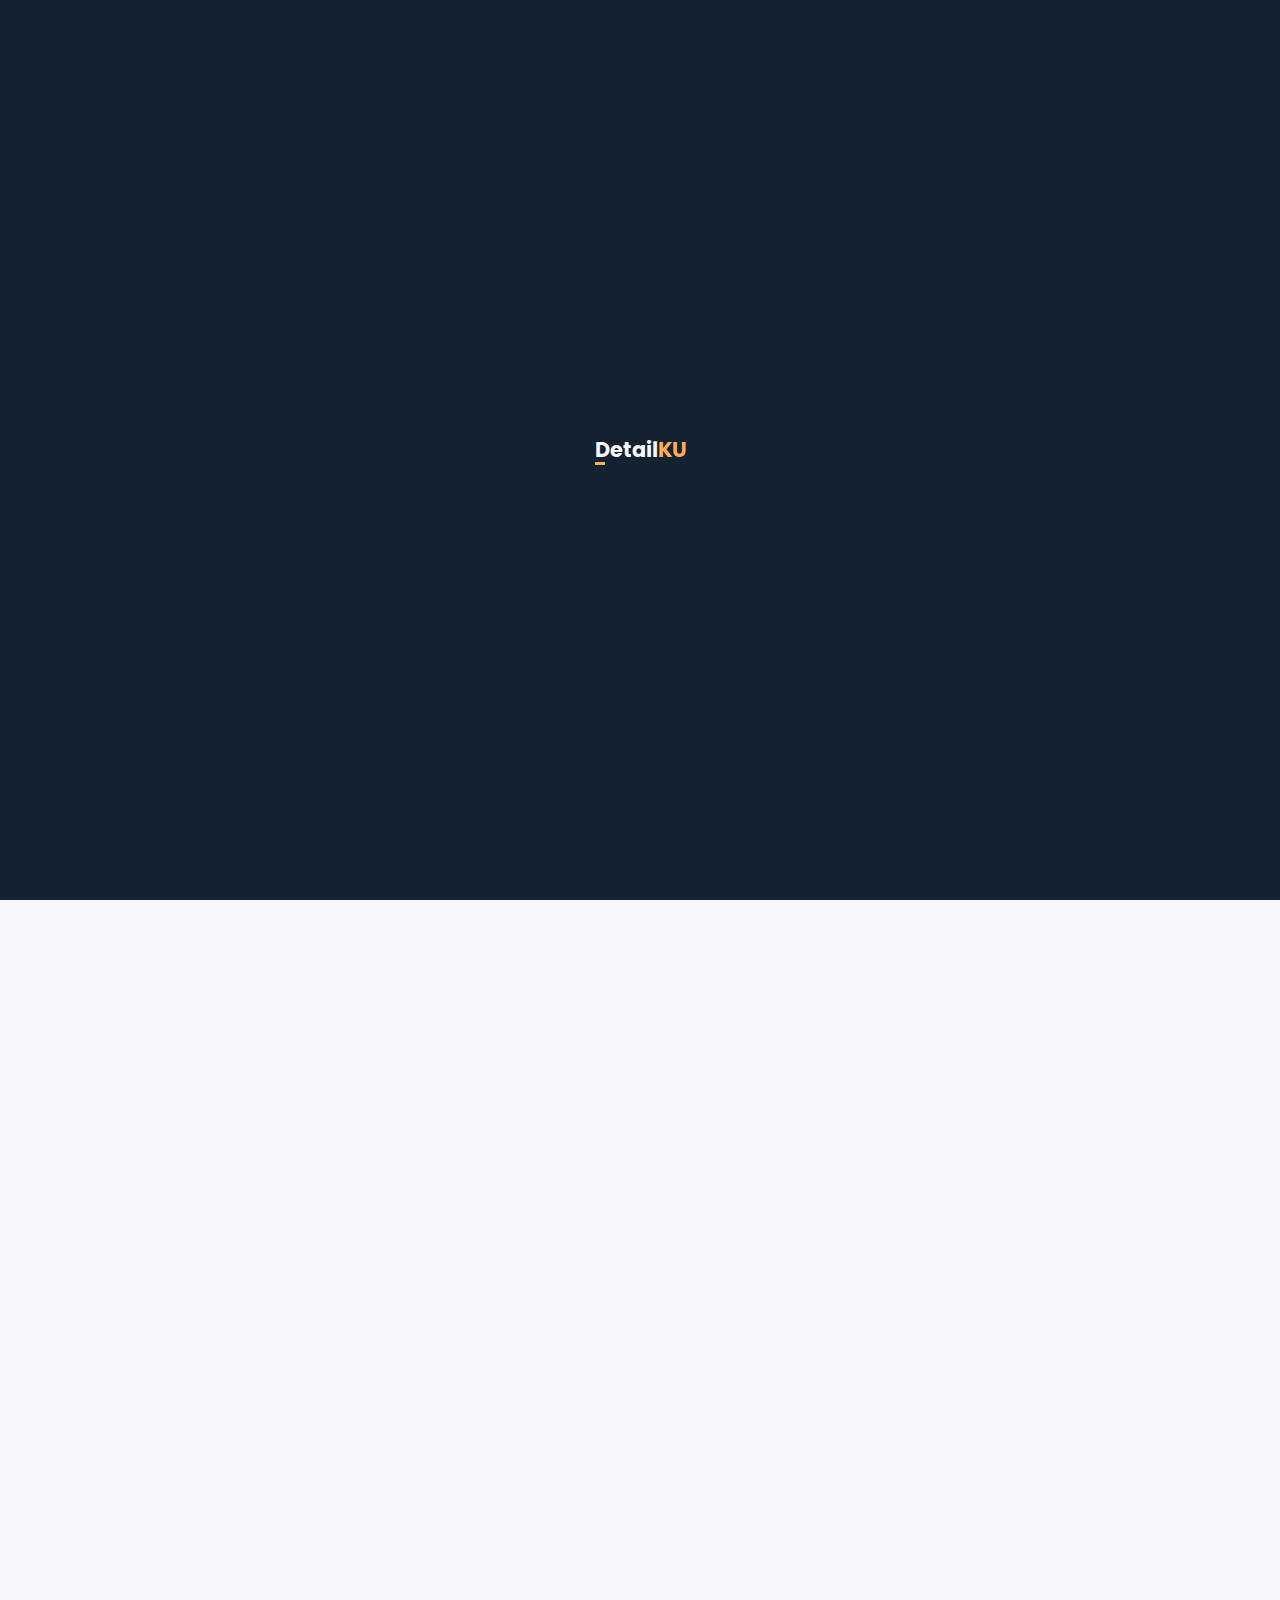
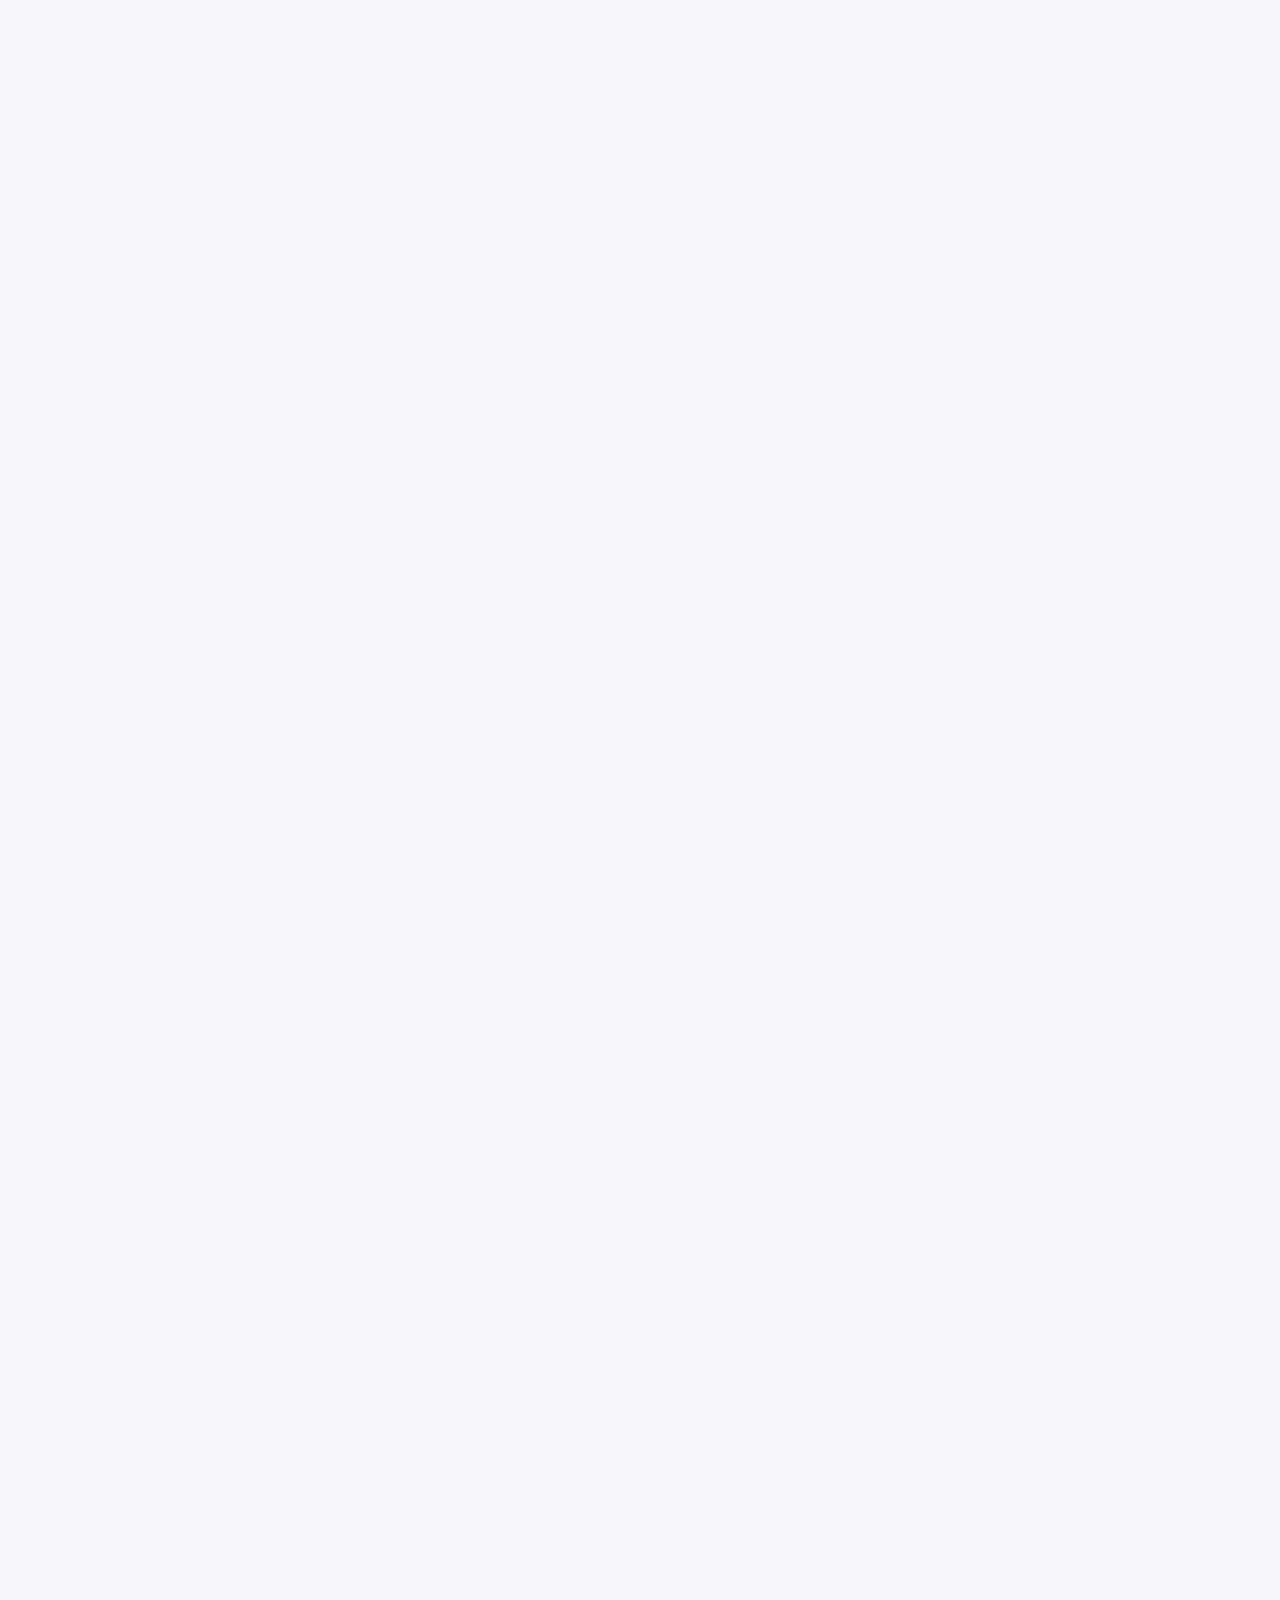
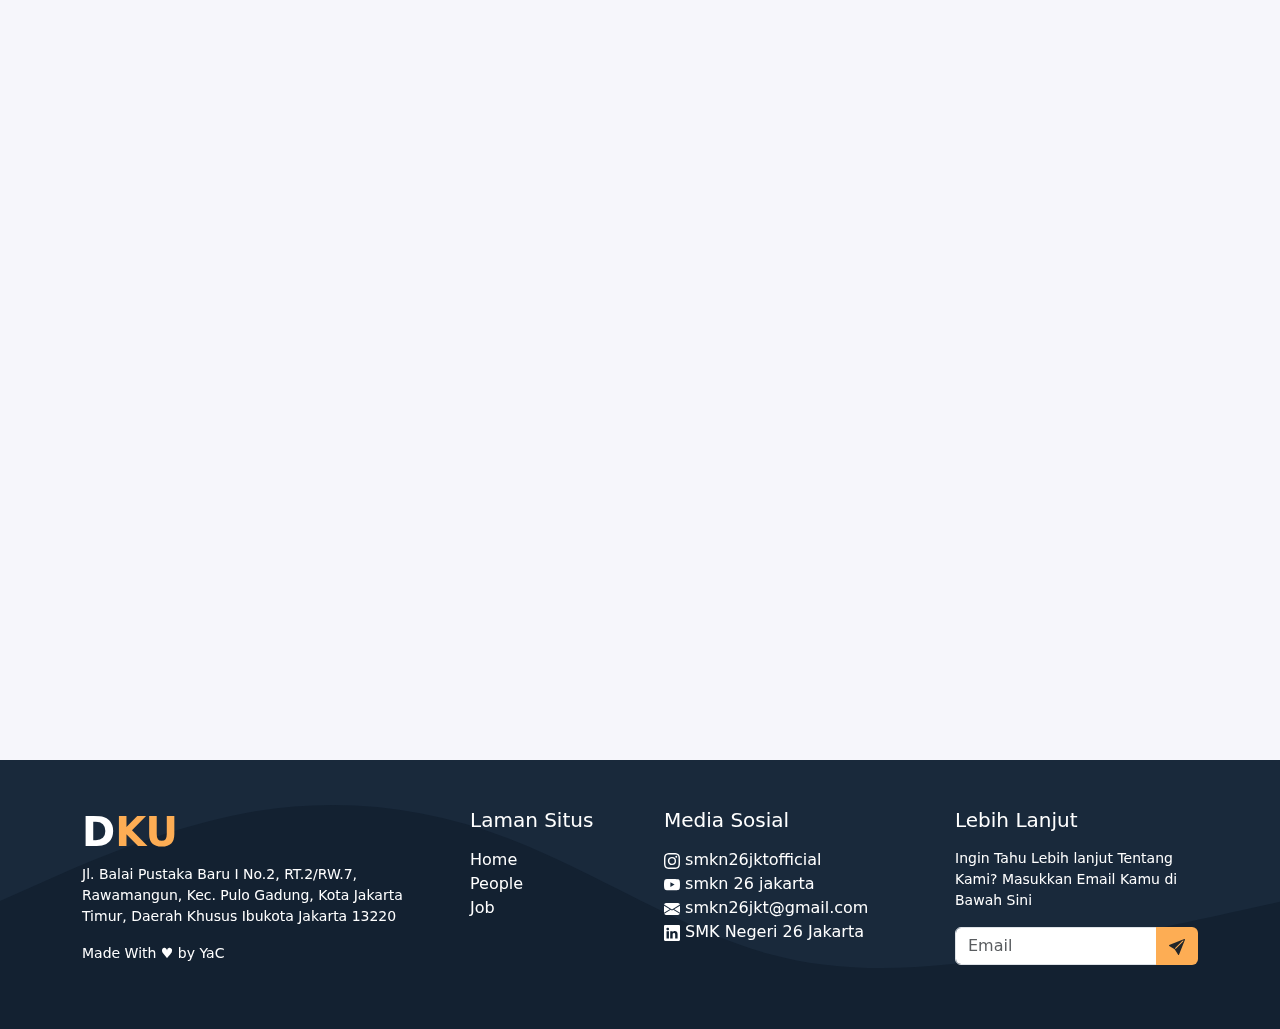
<file: people/XI_SIJA_2.html>
<!DOCTYPE html>
<html lang="en">
<head>
    <link rel="stylesheet" href="../bootstrap-5.3.0-alpha1-dist/css/bootstrap.min.css">
    <link rel="stylesheet" href="../css/globals.css">
    <link rel="stylesheet" href="../css/navbar.css">
    <meta charset="UTF-8">
    <meta http-equiv="X-UA-Compatible" content="IE=edge">
    <meta name="viewport" content="width=device-width, initial-scale=1.0">
    <link rel="stylesheet" href="../css/home.css">
    <title>XI SIJA 2</title>
    <link rel="stylesheet" href="../css/grade.css">

    <link rel="icon" type="image/x-icon" href="../Assets/DKU (1).ico">
    <script src="../jquery/jquery.js"></script>
    <script src="../data/XI_SIJA_2.js"></script>

    <link rel="stylesheet" href="../aos/aos.css">
    <script src="../aos/aos.js"></script>
</head>
<body>
    <script>AOS.init();</script>
    <div class="w-100 h-100 fixed-top bs-black d-flex justify-content-center align-items-center overflow-hidden" style="z-index: 1031 !important;" id="gordeng">
        <h1 class="poppins bold m-0 cs-white g-content fs-1 position-relative" id="gordengText" >
            Detail<span class="cs-orange p-0 m-0">KU</span>

            <div class="breath"></div>
        </h1>
    </div>
    <nav class="nav fixed-top solid-color bs-black" id="nav">
        <div class="d-flex justify-content-between p-2" id="nav_main">
            <div class="d-flex align-items-center" id="left">
                <a class="poppins bold m-0 cs-white g-content hovered" href="index.html">
                    D<span class="cs-orange p-0 m-0">KU</span>
                </a>
            </div>

            <div class="d-flex align-items-center" id="center">
                <a id="home" class="a-link poppins m-0 pop-600 cs-white g-content hovered" href="../index.html">
                    Home
                </a>
                <a id="people" class="a-link poppins m-0 pop-600 cs-white g-content" href="../people.html">
                    People
                    <span class="current"></span>
                </a>
                <a id="job" class="a-link poppins m-0 pop-600 cs-white g-content hovered" href="../job.html">
                    Job
                </a>
            </div>

            <div class="d-flex align-items-center g-content justify-content-end" id="right">
                <img src="../Assets/26_logo.png" alt="logo" width="30">
                
                <div class="d-flex h-100 align-items-center position-relative z-3 pointer" id="toggle_extend" onclick="expander()">
                    <svg id="burger" xmlns="http://www.w3.org/2000/svg" width="30" height="30" fill="white" class="bi bi-list d-block" viewBox="0 0 16 16">
                        <path fill-rule="evenodd" d="M2.5 12a.5.5 0 0 1 .5-.5h10a.5.5 0 0 1 0 1H3a.5.5 0 0 1-.5-.5zm0-4a.5.5 0 0 1 .5-.5h10a.5.5 0 0 1 0 1H3a.5.5 0 0 1-.5-.5zm0-4a.5.5 0 0 1 .5-.5h10a.5.5 0 0 1 0 1H3a.5.5 0 0 1-.5-.5z"/>
                    </svg>

                    <svg id="cross" xmlns="http://www.w3.org/2000/svg" width="26" height="26" fill="white" class="bi bi-x-lg d-none" viewBox="0 0 16 16">
                        <path d="M2.146 2.854a.5.5 0 1 1 .708-.708L8 7.293l5.146-5.147a.5.5 0 0 1 .708.708L8.707 8l5.147 5.146a.5.5 0 0 1-.708.708L8 8.707l-5.146 5.147a.5.5 0 0 1-.708-.708L7.293 8 2.146 2.854Z"/>
                    </svg>
                </div>
            </div>
        </div>
        
        <div class="nav_expander fixed-top bs-black d-flex flex-column justify-content-center align-items-center z-1" id="expand">
            <div class="ne_decor w-100 h-100 position-absolute bs-light-black" id="tl"></div>
            <div class="ne_decor w-100 h-100 position-absolute bs-light-black" id="br"></div>
            <a class="a-link poppins m-0 pop-600 cs-white g-content z-1 hovered" href="../index.html">
                Home
            </a>
            <a class="a-link poppins m-0 pop-600 cs-white g-content z-1" href="../people.html">
                People
                <span class="current"></span>
            </a>
            <a class="a-link poppins m-0 pop-600 cs-white g-content z-1 hovered" href="../job.html">
                Job
            </a>
        </div>

    </nav>


    <main class="pt-0 bs-white position-relative" style="padding-top: 90px;">
        <div class="w-100 h-100" id="blue">

        </div>
        
        <section class="p-0 position-relative overflow-hidden bs-black opening">
            <div class="decoration-left position-absolute bs-light-black w-100 h-100"></div>
            <div class="container-xl p-3 mt-5 py-5 position-relative z-1 d-flex justify-content-evenly" style="gap: 30px;" id="opening-wrap">
                
                <div class="s-content bss-blue poppins" id="c-text">
                    <h2 class="bold cs-light-orange fs-1 " id="kelas">
                        XI SIJA 1
                    </h2>
                    <p style="font-weight: 300;" class="pt-2 fs-4 cs-white" id="description">
                        Kelas dengan perwalian yang dibimbing oleh <span class="bold underlined" >Purwanto, M.Kom</span> dengan jumlah siswa sebannyak 33 murid. Pada Tahap ini murid diberi materi tingkat lanjut dalam topik pemrograman, desain, jaringan, ataupun komputer secara general
                    </p>
                </div>

                <div class="s-content">
                    <img src="../Assets/grade/XI_SIJA_2.png" alt="" class="w-100">
                </div>

            </div>
        </section>

        <section class="hero p-5 position-relative overflow-hidden">
            <div class="container-xl p-3 mt-4 position-relative z-1 d-flex justify-content-center flex-wrap" style="gap: 30px;" id="card-wrapper">
                

            </div>
        </section>
    </main>

    <div class="modal fade " id="exampleModal" tabindex="-1" aria-labelledby="exampleModalLabel" aria-hidden="true">
        <div class="modal-dialog modal-dialog-centered modal-dialog-scrollable">
          <div class="modal-content">
            <div class="modal-body px-0 pb-3 pt-0">
                <div class="d-flex justify-content-center align-items-center w-100 py-2 position-relative">
                    <div class="position-absolute w-100 bs-black" style="height: 60%; top: 0px;"></div>
                    <div class="rounded-circle bs-light-orange d-flex cs-black justify-content-center align-items-center mt-0 z-1"  id="name" style="border: 4px solid var(--black);">
                        <h3 class="cs-black poppins bold p-0 m-0">
                            AW
                        </h3>
                    </div>
                </div>

                <h2 class="text-center mt-3 poppins cs-black bold mb-0 px-3" id="u_name">
                    
                </h2>

                <p class="text-center poppins mt-2 cs-black" id="u_uname">
                    
                </p>

                <p class="text-center poppins mt-2 cs-black px-5" id="u_desc">
                    tidak semua dapat dimengerti, namun semua pasti punya arti
                </p>

                <div class="w-100 p-2 d-flex justify-content-evenly">
                    <span class="text-center m-0 p-0 cs-light-black bold">
                        <p class="m-0 p-0" id="u_project"></p>
                        <p class="m-0 p-0">Projects</p>
                    </span>
                    <span class="text-center m-0 p-0 cs-light-black bold">
                        <p class="m-0 p-0" id="u_cert">2</p>
                        <p class="m-0 p-0">Certificates</p>
                    </span>
                    <span class="text-center m-0 p-0 cs-light-black bold">
                        <p class="m-0 p-0" id="u_skill">2</p>
                        <p class="m-0 p-0">Skills</p>
                    </span>
                </div>

                <div class="mt-3 w-100 d-flex bs-light-orange" style="height: 50px; gap: 10px;">
                    <div class="sel h-100 w-100 d-flex justify-content-center align-items-center pointer selectedField" id="selpost">
                        <svg xmlns="http://www.w3.org/2000/svg" width="20" height="20" fill="currentColor" class="bi bi-tools" viewBox="0 0 16 16">
                            <path d="M1 0 0 1l2.2 3.081a1 1 0 0 0 .815.419h.07a1 1 0 0 1 .708.293l2.675 2.675-2.617 2.654A3.003 3.003 0 0 0 0 13a3 3 0 1 0 5.878-.851l2.654-2.617.968.968-.305.914a1 1 0 0 0 .242 1.023l3.27 3.27a.997.997 0 0 0 1.414 0l1.586-1.586a.997.997 0 0 0 0-1.414l-3.27-3.27a1 1 0 0 0-1.023-.242L10.5 9.5l-.96-.96 2.68-2.643A3.005 3.005 0 0 0 16 3c0-.269-.035-.53-.102-.777l-2.14 2.141L12 4l-.364-1.757L13.777.102a3 3 0 0 0-3.675 3.68L7.462 6.46 4.793 3.793a1 1 0 0 1-.293-.707v-.071a1 1 0 0 0-.419-.814L1 0Zm9.646 10.646a.5.5 0 0 1 .708 0l2.914 2.915a.5.5 0 0 1-.707.707l-2.915-2.914a.5.5 0 0 1 0-.708ZM3 11l.471.242.529.026.287.445.445.287.026.529L5 13l-.242.471-.026.529-.445.287-.287.445-.529.026L3 15l-.471-.242L2 14.732l-.287-.445L1.268 14l-.026-.529L1 13l.242-.471.026-.529.445-.287.287-.445.529-.026L3 11Z"/>
                        </svg>
                    </div>
                    <div class="sel h-100 w-100 d-flex justify-content-center align-items-center pointer" id="selcert">
                        <svg xmlns="http://www.w3.org/2000/svg" width="20" height="20" fill="currentColor" class="bi bi-patch-check-fill" viewBox="0 0 16 16">
                            <path d="M10.067.87a2.89 2.89 0 0 0-4.134 0l-.622.638-.89-.011a2.89 2.89 0 0 0-2.924 2.924l.01.89-.636.622a2.89 2.89 0 0 0 0 4.134l.637.622-.011.89a2.89 2.89 0 0 0 2.924 2.924l.89-.01.622.636a2.89 2.89 0 0 0 4.134 0l.622-.637.89.011a2.89 2.89 0 0 0 2.924-2.924l-.01-.89.636-.622a2.89 2.89 0 0 0 0-4.134l-.637-.622.011-.89a2.89 2.89 0 0 0-2.924-2.924l-.89.01-.622-.636zm.287 5.984-3 3a.5.5 0 0 1-.708 0l-1.5-1.5a.5.5 0 1 1 .708-.708L7 8.793l2.646-2.647a.5.5 0 0 1 .708.708z"/>
                        </svg>
                    </div>
                    <div class="sel h-100 w-100 d-flex justify-content-center align-items-center pointer" id="selskill">
                        <svg xmlns="http://www.w3.org/2000/svg" width="20" height="20" fill="currentColor" class="bi bi-lightbulb-fill" viewBox="0 0 16 16">
                            <path d="M2 6a6 6 0 1 1 10.174 4.31c-.203.196-.359.4-.453.619l-.762 1.769A.5.5 0 0 1 10.5 13h-5a.5.5 0 0 1-.46-.302l-.761-1.77a1.964 1.964 0 0 0-.453-.618A5.984 5.984 0 0 1 2 6zm3 8.5a.5.5 0 0 1 .5-.5h5a.5.5 0 0 1 0 1l-.224.447a1 1 0 0 1-.894.553H6.618a1 1 0 0 1-.894-.553L5.5 15a.5.5 0 0 1-.5-.5z"/>
                        </svg>
                    </div>
                </div>

                <div class="userpost w-100 p-1">
                    <div class="card-post d-flex my-2 px-0 w-100">
                        <div class="cp-left d-flex justify-content-center align-items-center cs-orange">
                            <svg xmlns="http://www.w3.org/2000/svg" width="40" height="40" fill="currentColor" class="bi bi-tools" viewBox="0 0 16 16">
                                <path d="M1 0 0 1l2.2 3.081a1 1 0 0 0 .815.419h.07a1 1 0 0 1 .708.293l2.675 2.675-2.617 2.654A3.003 3.003 0 0 0 0 13a3 3 0 1 0 5.878-.851l2.654-2.617.968.968-.305.914a1 1 0 0 0 .242 1.023l3.27 3.27a.997.997 0 0 0 1.414 0l1.586-1.586a.997.997 0 0 0 0-1.414l-3.27-3.27a1 1 0 0 0-1.023-.242L10.5 9.5l-.96-.96 2.68-2.643A3.005 3.005 0 0 0 16 3c0-.269-.035-.53-.102-.777l-2.14 2.141L12 4l-.364-1.757L13.777.102a3 3 0 0 0-3.675 3.68L7.462 6.46 4.793 3.793a1 1 0 0 1-.293-.707v-.071a1 1 0 0 0-.419-.814L1 0Zm9.646 10.646a.5.5 0 0 1 .708 0l2.914 2.915a.5.5 0 0 1-.707.707l-2.915-2.914a.5.5 0 0 1 0-.708ZM3 11l.471.242.529.026.287.445.445.287.026.529L5 13l-.242.471-.026.529-.445.287-.287.445-.529.026L3 15l-.471-.242L2 14.732l-.287-.445L1.268 14l-.026-.529L1 13l.242-.471.026-.529.445-.287.287-.445.529-.026L3 11Z"/>
                            </svg>
                        </div>
    
                        <div class="cp-right px-2 cs-black py-1">
                            <h4 class="bold poppins ">
                                Menjadi Bahagia
                            </h4>
                            <p class="poppins desc">
                                Lorem ipsum dolor sit amet, consectetur adipisicing elit. Reprehenderit eveniet pariatur doloribus
                            </p>

                            <a href="" class="cs-black bold">
                                More Info
                            </a>
                            
                        </div>
    
                    </div>
                    
                </div>

            </div>
            <div class="modal-footer">
              <button type="button" class="btn btn-danger close-expand" data-bs-dismiss="modal">Close</button>
            </div>
          </div>
        </div>
      </div>

      <footer class="w-100 py-4 flex-shrink-0 bs-black position-relative overflow-hidden">
        <svg xmlns="http://www.w3.org/2000/svg" viewBox="0 0 1440 320" class="position-absolute" style="margin: -1px; top: 0px;">
            <path fill="#19293b" fill-opacity="1" d="M0,160L48,138.7C96,117,192,75,288,58.7C384,43,480,53,576,90.7C672,128,768,192,864,218.7C960,245,1056,235,1152,218.7C1248,203,1344,181,1392,170.7L1440,160L1440,0L1392,0C1344,0,1248,0,1152,0C1056,0,960,0,864,0C768,0,672,0,576,0C480,0,384,0,288,0C192,0,96,0,48,0L0,0Z"></path>
        </svg>
        <div class="container py-4 position-relative z-1">
            <div class="row gy-4 gx-5">
                <div class="col-lg-4 col-md-6">
                    <h5 class="h1 text-white bold">
                        D<span class="cs-orange p-0 m-0">KU</span>
                    </h5>
                    <p class="small text-white ">
                        Jl. Balai Pustaka Baru I No.2, RT.2/RW.7, Rawamangun, Kec. Pulo Gadung, Kota Jakarta Timur, Daerah Khusus Ibukota Jakarta 13220
                    </p>
                    <p class="small text-white mb-0">Made With &#9829; by YaC</p>
                </div>
                <div class="col-lg-2 col-md-6">
                    <h5 class="text-white mb-3">Laman Situs</h5>
                    <ul class="list-unstyled text-muted">
                        <li><a href="../index.html" class="a-link text-decoration-none text-white">Home</a></li>
                        <li><a href="../people.html" class="a-link text-decoration-none text-white">People</a></li>
                        <li><a href="../job.html" class="a-link text-decoration-none text-white">Job</a></li>
                    </ul>
                </div>
                <div class="col-lg-3 col-md-6">
                    <h5 class="text-white mb-3">
                        Media Sosial
                    </h5>
                    <ul class="list-unstyled text-muted">
                        <li>
                            <a href="https://www.instagram.com/smkn26jktofficial" class="text-decoration-none text-white">
                                <svg xmlns="http://www.w3.org/2000/svg" width="16" height="16" fill="currentColor" class="bi bi-instagram" viewBox="0 0 16 16">
                                    <path d="M8 0C5.829 0 5.556.01 4.703.048 3.85.088 3.269.222 2.76.42a3.917 3.917 0 0 0-1.417.923A3.927 3.927 0 0 0 .42 2.76C.222 3.268.087 3.85.048 4.7.01 5.555 0 5.827 0 8.001c0 2.172.01 2.444.048 3.297.04.852.174 1.433.372 1.942.205.526.478.972.923 1.417.444.445.89.719 1.416.923.51.198 1.09.333 1.942.372C5.555 15.99 5.827 16 8 16s2.444-.01 3.298-.048c.851-.04 1.434-.174 1.943-.372a3.916 3.916 0 0 0 1.416-.923c.445-.445.718-.891.923-1.417.197-.509.332-1.09.372-1.942C15.99 10.445 16 10.173 16 8s-.01-2.445-.048-3.299c-.04-.851-.175-1.433-.372-1.941a3.926 3.926 0 0 0-.923-1.417A3.911 3.911 0 0 0 13.24.42c-.51-.198-1.092-.333-1.943-.372C10.443.01 10.172 0 7.998 0h.003zm-.717 1.442h.718c2.136 0 2.389.007 3.232.046.78.035 1.204.166 1.486.275.373.145.64.319.92.599.28.28.453.546.598.92.11.281.24.705.275 1.485.039.843.047 1.096.047 3.231s-.008 2.389-.047 3.232c-.035.78-.166 1.203-.275 1.485a2.47 2.47 0 0 1-.599.919c-.28.28-.546.453-.92.598-.28.11-.704.24-1.485.276-.843.038-1.096.047-3.232.047s-2.39-.009-3.233-.047c-.78-.036-1.203-.166-1.485-.276a2.478 2.478 0 0 1-.92-.598 2.48 2.48 0 0 1-.6-.92c-.109-.281-.24-.705-.275-1.485-.038-.843-.046-1.096-.046-3.233 0-2.136.008-2.388.046-3.231.036-.78.166-1.204.276-1.486.145-.373.319-.64.599-.92.28-.28.546-.453.92-.598.282-.11.705-.24 1.485-.276.738-.034 1.024-.044 2.515-.045v.002zm4.988 1.328a.96.96 0 1 0 0 1.92.96.96 0 0 0 0-1.92zm-4.27 1.122a4.109 4.109 0 1 0 0 8.217 4.109 4.109 0 0 0 0-8.217zm0 1.441a2.667 2.667 0 1 1 0 5.334 2.667 2.667 0 0 1 0-5.334z"/>
                                </svg>
                                smkn26jktofficial 
                            </a>
                        </li>
                        <li>
                            <a href="https://www.youtube.com/channel/UC1lmdxhbnccuoXY5fzhO9tg" class="text-decoration-none text-white">
                                <svg xmlns="http://www.w3.org/2000/svg" width="16" height="16" fill="currentColor" class="bi bi-youtube" viewBox="0 0 16 16">
                                    <path d="M8.051 1.999h.089c.822.003 4.987.033 6.11.335a2.01 2.01 0 0 1 1.415 1.42c.101.38.172.883.22 1.402l.01.104.022.26.008.104c.065.914.073 1.77.074 1.957v.075c-.001.194-.01 1.108-.082 2.06l-.008.105-.009.104c-.05.572-.124 1.14-.235 1.558a2.007 2.007 0 0 1-1.415 1.42c-1.16.312-5.569.334-6.18.335h-.142c-.309 0-1.587-.006-2.927-.052l-.17-.006-.087-.004-.171-.007-.171-.007c-1.11-.049-2.167-.128-2.654-.26a2.007 2.007 0 0 1-1.415-1.419c-.111-.417-.185-.986-.235-1.558L.09 9.82l-.008-.104A31.4 31.4 0 0 1 0 7.68v-.123c.002-.215.01-.958.064-1.778l.007-.103.003-.052.008-.104.022-.26.01-.104c.048-.519.119-1.023.22-1.402a2.007 2.007 0 0 1 1.415-1.42c.487-.13 1.544-.21 2.654-.26l.17-.007.172-.006.086-.003.171-.007A99.788 99.788 0 0 1 7.858 2h.193zM6.4 5.209v4.818l4.157-2.408L6.4 5.209z"/>
                                </svg>
                                smkn 26 jakarta
                            </a>
                        </li>
                        <li>
                            <a href="mailto:smkn26jkt@gmail.com" class="text-decoration-none text-white">
                                <svg xmlns="http://www.w3.org/2000/svg" width="16" height="16" fill="currentColor" class="bi bi-envelope-fill" viewBox="0 0 16 16">
                                    <path d="M.05 3.555A2 2 0 0 1 2 2h12a2 2 0 0 1 1.95 1.555L8 8.414.05 3.555ZM0 4.697v7.104l5.803-3.558L0 4.697ZM6.761 8.83l-6.57 4.027A2 2 0 0 0 2 14h12a2 2 0 0 0 1.808-1.144l-6.57-4.027L8 9.586l-1.239-.757Zm3.436-.586L16 11.801V4.697l-5.803 3.546Z"/>
                                </svg>
                                smkn26jkt@gmail.com
                            </a>
                        </li>
                        <li>
                            <a href="https://www.linkedin.com/company/smk-negeri-26-jakarta" class="text-decoration-none text-white">
                                <svg xmlns="http://www.w3.org/2000/svg" width="16" height="16" fill="currentColor" class="bi bi-linkedin" viewBox="0 0 16 16">
                                    <path d="M0 1.146C0 .513.526 0 1.175 0h13.65C15.474 0 16 .513 16 1.146v13.708c0 .633-.526 1.146-1.175 1.146H1.175C.526 16 0 15.487 0 14.854V1.146zm4.943 12.248V6.169H2.542v7.225h2.401zm-1.2-8.212c.837 0 1.358-.554 1.358-1.248-.015-.709-.52-1.248-1.342-1.248-.822 0-1.359.54-1.359 1.248 0 .694.521 1.248 1.327 1.248h.016zm4.908 8.212V9.359c0-.216.016-.432.08-.586.173-.431.568-.878 1.232-.878.869 0 1.216.662 1.216 1.634v3.865h2.401V9.25c0-2.22-1.184-3.252-2.764-3.252-1.274 0-1.845.7-2.165 1.193v.025h-.016a5.54 5.54 0 0 1 .016-.025V6.169h-2.4c.03.678 0 7.225 0 7.225h2.4z"/>
                                </svg>
                                SMK Negeri 26 Jakarta
                            </a>
                        </li>
                        

                    </ul>
                </div>
                <div class="col-lg-3 col-md-6">
                    <h5 class="text-white mb-3">Lebih Lanjut</h5>
                    <p class="small text-white">Ingin Tahu Lebih lanjut Tentang Kami? Masukkan Email Kamu di Bawah Sini</p>
                    <form action="#">
                        <div class="input-group mb-3">
                            <input class="form-control" type="text" placeholder="Email" aria-label="Email" aria-describedby="button-addon2">
                            <button class="btn bs-orange" type="button">
                                <svg xmlns="http://www.w3.org/2000/svg" width="16" height="16" fill="currentColor" class="bi bi-send-fill" viewBox="0 0 16 16">
                                    <path d="M15.964.686a.5.5 0 0 0-.65-.65L.767 5.855H.766l-.452.18a.5.5 0 0 0-.082.887l.41.26.001.002 4.995 3.178 3.178 4.995.002.002.26.41a.5.5 0 0 0 .886-.083l6-15Zm-1.833 1.89L6.637 10.07l-.215-.338a.5.5 0 0 0-.154-.154l-.338-.215 7.494-7.494 1.178-.471-.47 1.178Z"/>
                                </svg>
                            </button>
                        </div>
                    </form>
                </div>
            </div>
        </div>
    </footer>

    <script src="../js/navbar.js"></script>

    <script src="../bootstrap-5.3.0-alpha1-dist/js/bootstrap.min.js"></script>
    <script src="../js/util/parse.js"></script>
</body>
</html>
</file>
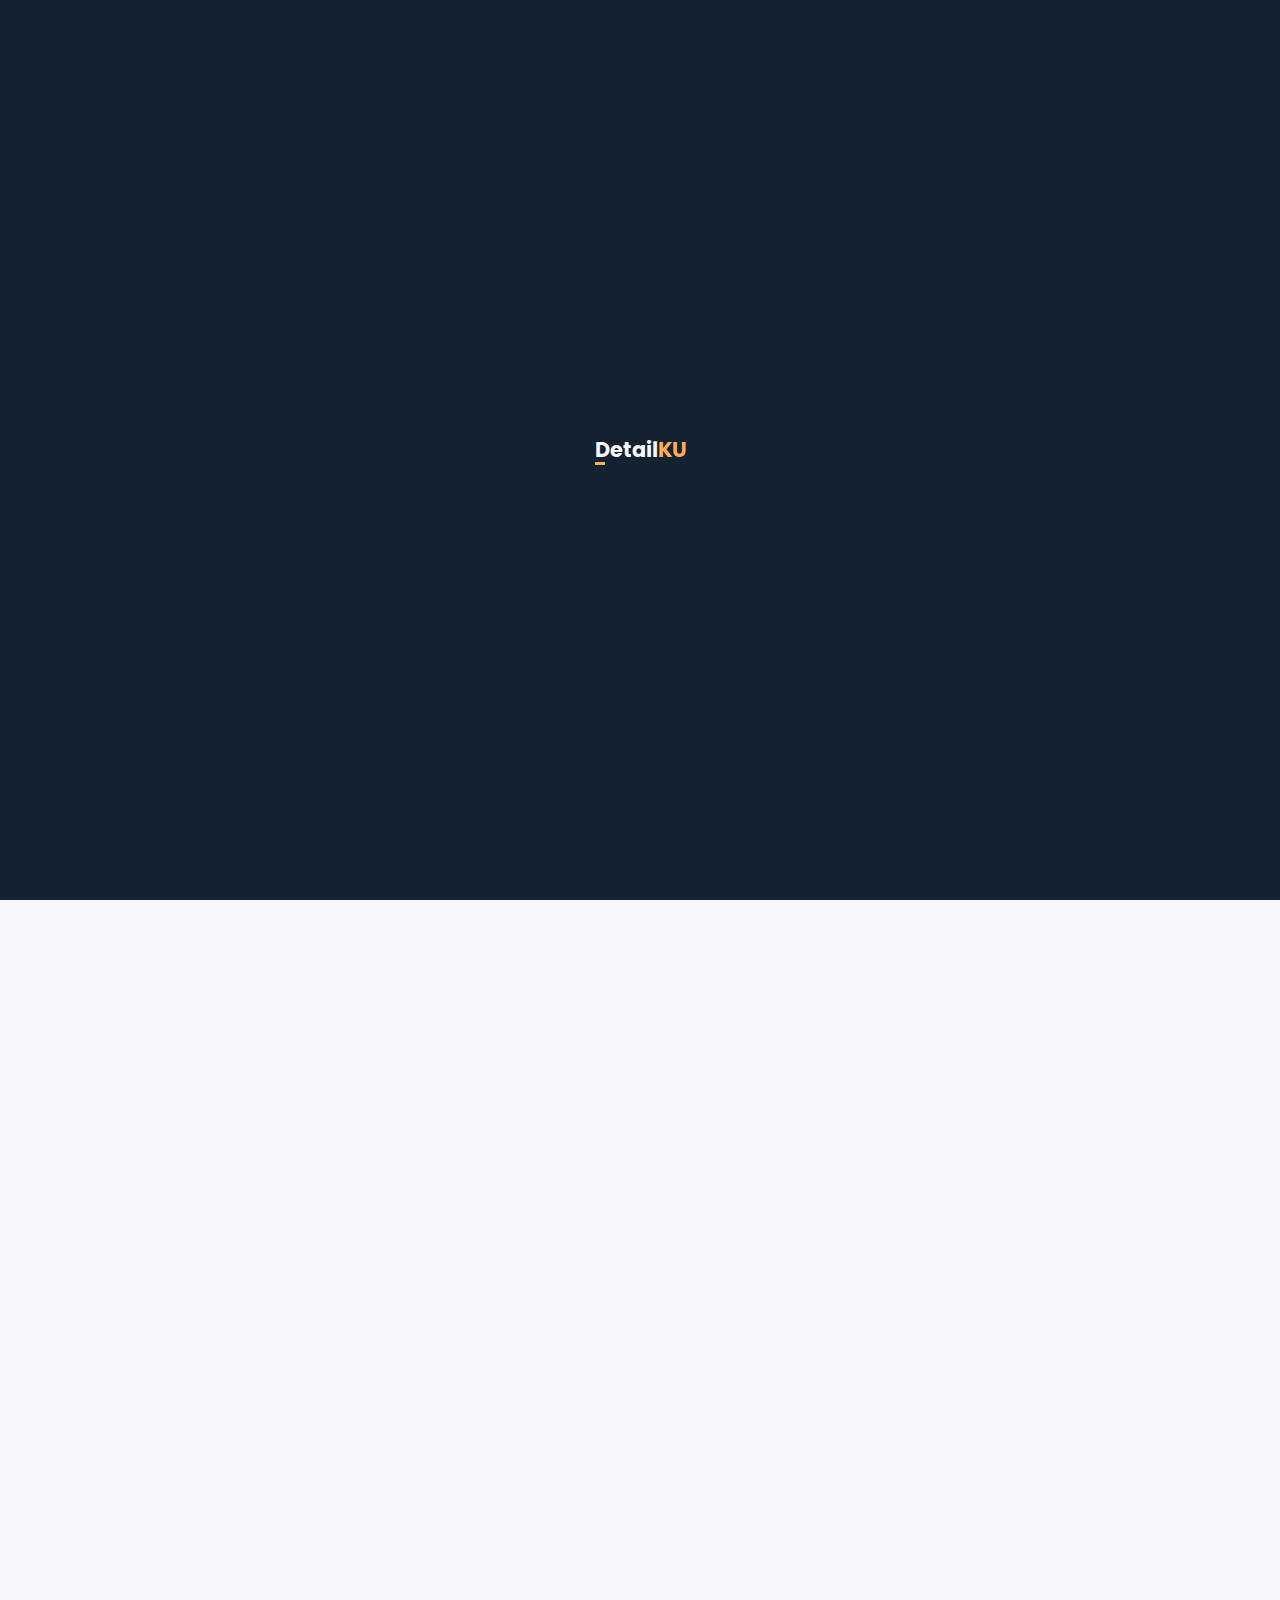
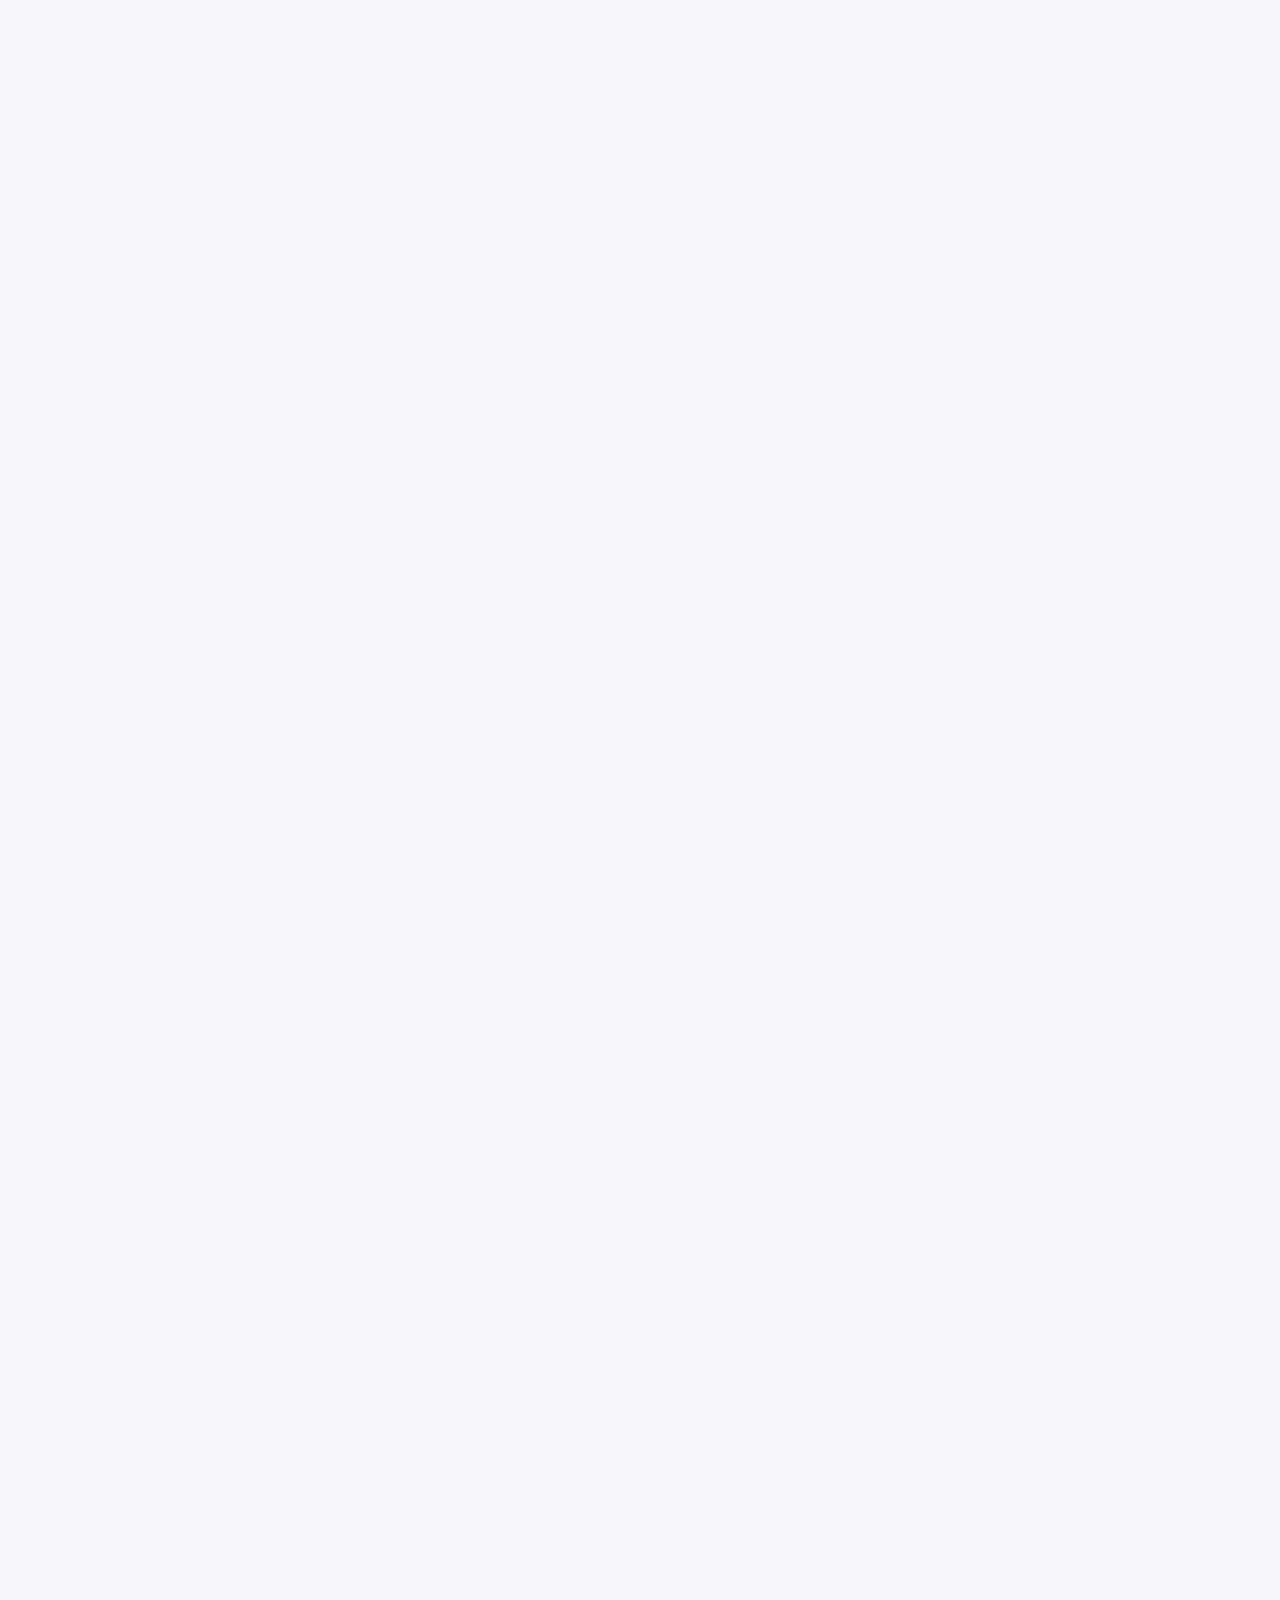
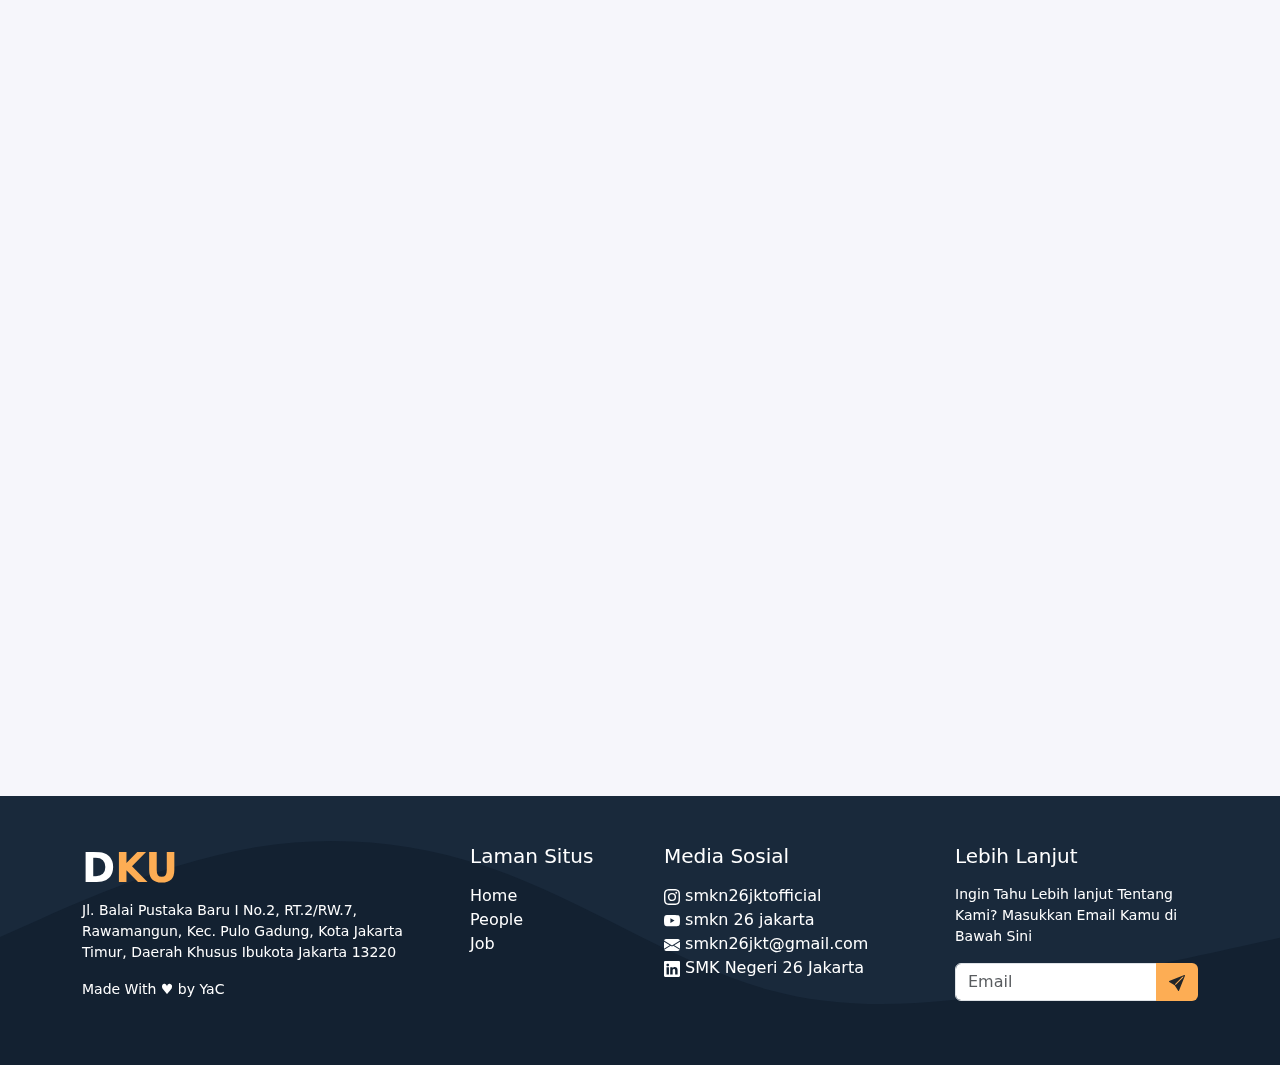
<file: people/XII_SIJA_1.html>
<!DOCTYPE html>
<html lang="en">
<head>
    <link rel="stylesheet" href="../bootstrap-5.3.0-alpha1-dist/css/bootstrap.min.css">
    <link rel="stylesheet" href="../css/globals.css">
    <link rel="stylesheet" href="../css/navbar.css">
    <meta charset="UTF-8">
    <meta http-equiv="X-UA-Compatible" content="IE=edge">
    <meta name="viewport" content="width=device-width, initial-scale=1.0">
    <link rel="stylesheet" href="../css/home.css">
    <title>XII SIJA 1</title>
    <link rel="stylesheet" href="../css/grade.css">

    <link rel="icon" type="image/x-icon" href="../Assets/DKU (1).ico">
    <script src="../jquery/jquery.js"></script>
    <script src="../data/XII_SIJA_1.js"></script>

    <link rel="stylesheet" href="../aos/aos.css">
    <script src="../aos/aos.js"></script>
</head>
<body>
    <script>AOS.init();</script>
    <div class="w-100 h-100 fixed-top bs-black d-flex justify-content-center align-items-center overflow-hidden" style="z-index: 1031 !important;" id="gordeng">
        <h1 class="poppins bold m-0 cs-white g-content fs-1 position-relative" id="gordengText" >
            Detail<span class="cs-orange p-0 m-0">KU</span>

            <div class="breath"></div>
        </h1>
    </div>
    <nav class="nav fixed-top solid-color bs-black" id="nav">
        <div class="d-flex justify-content-between p-2" id="nav_main">
            <div class="d-flex align-items-center" id="left">
                <a class="poppins bold m-0 cs-white g-content hovered" href="index.html">
                    D<span class="cs-orange p-0 m-0">KU</span>
                </a>
            </div>

            <div class="d-flex align-items-center" id="center">
                <a id="home" class="a-link poppins m-0 pop-600 cs-white g-content hovered" href="../index.html">
                    Home
                </a>
                <a id="people" class="a-link poppins m-0 pop-600 cs-white g-content" href="../people.html">
                    People
                    <span class="current"></span>
                </a>
                <a id="job" class="a-link poppins m-0 pop-600 cs-white g-content hovered" href="../job.html">
                    Job
                </a>
            </div>

            <div class="d-flex align-items-center g-content justify-content-end" id="right">
                <img src="../Assets/26_logo.png" alt="logo" width="30">
                
                <div class="d-flex h-100 align-items-center position-relative z-3 pointer" id="toggle_extend" onclick="expander()">
                    <svg id="burger" xmlns="http://www.w3.org/2000/svg" width="30" height="30" fill="white" class="bi bi-list d-block" viewBox="0 0 16 16">
                        <path fill-rule="evenodd" d="M2.5 12a.5.5 0 0 1 .5-.5h10a.5.5 0 0 1 0 1H3a.5.5 0 0 1-.5-.5zm0-4a.5.5 0 0 1 .5-.5h10a.5.5 0 0 1 0 1H3a.5.5 0 0 1-.5-.5zm0-4a.5.5 0 0 1 .5-.5h10a.5.5 0 0 1 0 1H3a.5.5 0 0 1-.5-.5z"/>
                    </svg>

                    <svg id="cross" xmlns="http://www.w3.org/2000/svg" width="26" height="26" fill="white" class="bi bi-x-lg d-none" viewBox="0 0 16 16">
                        <path d="M2.146 2.854a.5.5 0 1 1 .708-.708L8 7.293l5.146-5.147a.5.5 0 0 1 .708.708L8.707 8l5.147 5.146a.5.5 0 0 1-.708.708L8 8.707l-5.146 5.147a.5.5 0 0 1-.708-.708L7.293 8 2.146 2.854Z"/>
                    </svg>
                </div>
            </div>
        </div>
        
        <div class="nav_expander fixed-top bs-black d-flex flex-column justify-content-center align-items-center z-1" id="expand">
            <div class="ne_decor w-100 h-100 position-absolute bs-light-black" id="tl"></div>
            <div class="ne_decor w-100 h-100 position-absolute bs-light-black" id="br"></div>
            <a class="a-link poppins m-0 pop-600 cs-white g-content z-1 hovered" href="../index.html">
                Home
            </a>
            <a class="a-link poppins m-0 pop-600 cs-white g-content z-1" href="../people.html">
                People
                <span class="current"></span>
            </a>
            <a class="a-link poppins m-0 pop-600 cs-white g-content z-1 hovered" href="../job.html">
                Job
            </a>
        </div>

    </nav>


    <main class="pt-0 bs-white position-relative" style="padding-top: 90px;">
        <div class="w-100 h-100" id="blue">

        </div>
        
        <section class="p-0 position-relative overflow-hidden bs-black opening">
            <div class="decoration-left position-absolute bs-light-black w-100 h-100"></div>
            <div class="container-xl p-3 mt-5 py-5 position-relative z-1 d-flex justify-content-evenly" style="gap: 30px;" id="opening-wrap">
                
                <div class="s-content bss-blue poppins" id="c-text">
                    <h2 class="bold cs-light-orange fs-1 " id="kelas">
                        XII SIJA 1
                    </h2>
                    <p style="font-weight: 300;" class="pt-2 fs-4 cs-white" id="description">
                        Kelas dengan perwalian yang dibimbing oleh <span class="bold underlined" >Aisyah Fatoni, M.Pd.</span> dengan jumlah siswa sebannyak 35 murid. Pada tahap ini murid diberi pengulasan materi terkait komputer, dan lain-lain serta dilakukan seleksi PKL untuk persiapan PKL ditahun depan
                    </p>
                </div>

                <div class="s-content">
                    <img src="../Assets/grade/XII_SIJA_1.png" alt="" class="w-100">
                </div>

            </div>
        </section>

        <section class="hero p-5 position-relative overflow-hidden">
            <div class="container-xl p-3 mt-4 position-relative z-1 d-flex justify-content-center flex-wrap" style="gap: 30px;" id="card-wrapper">
                

            </div>
        </section>
    </main>

    <div class="modal fade " id="exampleModal" tabindex="-1" aria-labelledby="exampleModalLabel" aria-hidden="true">
        <div class="modal-dialog modal-dialog-centered modal-dialog-scrollable">
          <div class="modal-content">
            <div class="modal-body px-0 pb-3 pt-0">
                <div class="d-flex justify-content-center align-items-center w-100 py-2 position-relative">
                    <div class="position-absolute w-100 bs-black" style="height: 60%; top: 0px;"></div>
                    <div class="rounded-circle bs-light-orange d-flex cs-black justify-content-center align-items-center mt-0 z-1"  id="name" style="border: 4px solid var(--black);">
                        <h3 class="cs-black poppins bold p-0 m-0" id="u_short">
                            
                        </h3>
                    </div>
                </div>

                <h2 class="text-center mt-3 poppins cs-black bold mb-0 px-3" id="u_name">
                    
                </h2>

                <p class="text-center poppins mt-2 cs-black" id="u_uname">
                    
                </p>

                <p class="text-center poppins mt-2 cs-black px-5" id="u_desc">
                    tidak semua dapat dimengerti, namun semua pasti punya arti
                </p>

                <div class="w-100 p-2 d-flex justify-content-evenly">
                    <span class="text-center m-0 p-0 cs-light-black bold">
                        <p class="m-0 p-0" id="u_project"></p>
                        <p class="m-0 p-0">Projects</p>
                    </span>
                    <span class="text-center m-0 p-0 cs-light-black bold">
                        <p class="m-0 p-0" id="u_cert">2</p>
                        <p class="m-0 p-0">Certificates</p>
                    </span>
                    <span class="text-center m-0 p-0 cs-light-black bold">
                        <p class="m-0 p-0" id="u_skill">2</p>
                        <p class="m-0 p-0">Skills</p>
                    </span>
                </div>

                <div class="mt-3 w-100 d-flex bs-light-orange" style="height: 50px; gap: 10px;">
                    <div class="sel h-100 w-100 d-flex justify-content-center align-items-center pointer selectedField" id="selpost">
                        <svg xmlns="http://www.w3.org/2000/svg" width="20" height="20" fill="currentColor" class="bi bi-tools" viewBox="0 0 16 16">
                            <path d="M1 0 0 1l2.2 3.081a1 1 0 0 0 .815.419h.07a1 1 0 0 1 .708.293l2.675 2.675-2.617 2.654A3.003 3.003 0 0 0 0 13a3 3 0 1 0 5.878-.851l2.654-2.617.968.968-.305.914a1 1 0 0 0 .242 1.023l3.27 3.27a.997.997 0 0 0 1.414 0l1.586-1.586a.997.997 0 0 0 0-1.414l-3.27-3.27a1 1 0 0 0-1.023-.242L10.5 9.5l-.96-.96 2.68-2.643A3.005 3.005 0 0 0 16 3c0-.269-.035-.53-.102-.777l-2.14 2.141L12 4l-.364-1.757L13.777.102a3 3 0 0 0-3.675 3.68L7.462 6.46 4.793 3.793a1 1 0 0 1-.293-.707v-.071a1 1 0 0 0-.419-.814L1 0Zm9.646 10.646a.5.5 0 0 1 .708 0l2.914 2.915a.5.5 0 0 1-.707.707l-2.915-2.914a.5.5 0 0 1 0-.708ZM3 11l.471.242.529.026.287.445.445.287.026.529L5 13l-.242.471-.026.529-.445.287-.287.445-.529.026L3 15l-.471-.242L2 14.732l-.287-.445L1.268 14l-.026-.529L1 13l.242-.471.026-.529.445-.287.287-.445.529-.026L3 11Z"/>
                        </svg>
                    </div>
                    <div class="sel h-100 w-100 d-flex justify-content-center align-items-center pointer" id="selcert">
                        <svg xmlns="http://www.w3.org/2000/svg" width="20" height="20" fill="currentColor" class="bi bi-patch-check-fill" viewBox="0 0 16 16">
                            <path d="M10.067.87a2.89 2.89 0 0 0-4.134 0l-.622.638-.89-.011a2.89 2.89 0 0 0-2.924 2.924l.01.89-.636.622a2.89 2.89 0 0 0 0 4.134l.637.622-.011.89a2.89 2.89 0 0 0 2.924 2.924l.89-.01.622.636a2.89 2.89 0 0 0 4.134 0l.622-.637.89.011a2.89 2.89 0 0 0 2.924-2.924l-.01-.89.636-.622a2.89 2.89 0 0 0 0-4.134l-.637-.622.011-.89a2.89 2.89 0 0 0-2.924-2.924l-.89.01-.622-.636zm.287 5.984-3 3a.5.5 0 0 1-.708 0l-1.5-1.5a.5.5 0 1 1 .708-.708L7 8.793l2.646-2.647a.5.5 0 0 1 .708.708z"/>
                        </svg>
                    </div>
                    <div class="sel h-100 w-100 d-flex justify-content-center align-items-center pointer" id="selskill">
                        <svg xmlns="http://www.w3.org/2000/svg" width="20" height="20" fill="currentColor" class="bi bi-lightbulb-fill" viewBox="0 0 16 16">
                            <path d="M2 6a6 6 0 1 1 10.174 4.31c-.203.196-.359.4-.453.619l-.762 1.769A.5.5 0 0 1 10.5 13h-5a.5.5 0 0 1-.46-.302l-.761-1.77a1.964 1.964 0 0 0-.453-.618A5.984 5.984 0 0 1 2 6zm3 8.5a.5.5 0 0 1 .5-.5h5a.5.5 0 0 1 0 1l-.224.447a1 1 0 0 1-.894.553H6.618a1 1 0 0 1-.894-.553L5.5 15a.5.5 0 0 1-.5-.5z"/>
                        </svg>
                    </div>
                </div>

                <div class="userpost w-100 p-1">
                    <div class="card-post d-flex my-2 px-0 w-100">
                        <div class="cp-left d-flex justify-content-center align-items-center cs-orange">
                            <svg xmlns="http://www.w3.org/2000/svg" width="40" height="40" fill="currentColor" class="bi bi-tools" viewBox="0 0 16 16">
                                <path d="M1 0 0 1l2.2 3.081a1 1 0 0 0 .815.419h.07a1 1 0 0 1 .708.293l2.675 2.675-2.617 2.654A3.003 3.003 0 0 0 0 13a3 3 0 1 0 5.878-.851l2.654-2.617.968.968-.305.914a1 1 0 0 0 .242 1.023l3.27 3.27a.997.997 0 0 0 1.414 0l1.586-1.586a.997.997 0 0 0 0-1.414l-3.27-3.27a1 1 0 0 0-1.023-.242L10.5 9.5l-.96-.96 2.68-2.643A3.005 3.005 0 0 0 16 3c0-.269-.035-.53-.102-.777l-2.14 2.141L12 4l-.364-1.757L13.777.102a3 3 0 0 0-3.675 3.68L7.462 6.46 4.793 3.793a1 1 0 0 1-.293-.707v-.071a1 1 0 0 0-.419-.814L1 0Zm9.646 10.646a.5.5 0 0 1 .708 0l2.914 2.915a.5.5 0 0 1-.707.707l-2.915-2.914a.5.5 0 0 1 0-.708ZM3 11l.471.242.529.026.287.445.445.287.026.529L5 13l-.242.471-.026.529-.445.287-.287.445-.529.026L3 15l-.471-.242L2 14.732l-.287-.445L1.268 14l-.026-.529L1 13l.242-.471.026-.529.445-.287.287-.445.529-.026L3 11Z"/>
                            </svg>
                        </div>
    
                        <div class="cp-right px-2 cs-black py-1">
                            <h4 class="bold poppins ">
                                Menjadi Bahagia
                            </h4>
                            <p class="poppins desc">
                                Lorem ipsum dolor sit amet, consectetur adipisicing elit. Reprehenderit eveniet pariatur doloribus
                            </p>

                            <a href="" class="cs-black bold">
                                More Info
                            </a>
                            
                        </div>
    
                    </div>
                    
                </div>

            </div>
            <div class="modal-footer">
              <button type="button" class="btn btn-danger close-expand" data-bs-dismiss="modal">Close</button>
            </div>
          </div>
        </div>
      </div>

      <footer class="w-100 py-4 flex-shrink-0 bs-black position-relative overflow-hidden">
        <svg xmlns="http://www.w3.org/2000/svg" viewBox="0 0 1440 320" class="position-absolute" style="margin: -1px; top: 0px;">
            <path fill="#19293b" fill-opacity="1" d="M0,160L48,138.7C96,117,192,75,288,58.7C384,43,480,53,576,90.7C672,128,768,192,864,218.7C960,245,1056,235,1152,218.7C1248,203,1344,181,1392,170.7L1440,160L1440,0L1392,0C1344,0,1248,0,1152,0C1056,0,960,0,864,0C768,0,672,0,576,0C480,0,384,0,288,0C192,0,96,0,48,0L0,0Z"></path>
        </svg>
        <div class="container py-4 position-relative z-1">
            <div class="row gy-4 gx-5">
                <div class="col-lg-4 col-md-6">
                    <h5 class="h1 text-white bold">
                        D<span class="cs-orange p-0 m-0">KU</span>
                    </h5>
                    <p class="small text-white ">
                        Jl. Balai Pustaka Baru I No.2, RT.2/RW.7, Rawamangun, Kec. Pulo Gadung, Kota Jakarta Timur, Daerah Khusus Ibukota Jakarta 13220
                    </p>
                    <p class="small text-white mb-0">Made With &#9829; by YaC</p>
                </div>
                <div class="col-lg-2 col-md-6">
                    <h5 class="text-white mb-3">Laman Situs</h5>
                    <ul class="list-unstyled text-muted">
                        <li><a href="../index.html" class="a-link text-decoration-none text-white">Home</a></li>
                        <li><a href="../people.html" class="a-link text-decoration-none text-white">People</a></li>
                        <li><a href="../job.html" class="a-link text-decoration-none text-white">Job</a></li>
                    </ul>
                </div>
                <div class="col-lg-3 col-md-6">
                    <h5 class="text-white mb-3">
                        Media Sosial
                    </h5>
                    <ul class="list-unstyled text-muted">
                        <li>
                            <a href="https://www.instagram.com/smkn26jktofficial" class="text-decoration-none text-white">
                                <svg xmlns="http://www.w3.org/2000/svg" width="16" height="16" fill="currentColor" class="bi bi-instagram" viewBox="0 0 16 16">
                                    <path d="M8 0C5.829 0 5.556.01 4.703.048 3.85.088 3.269.222 2.76.42a3.917 3.917 0 0 0-1.417.923A3.927 3.927 0 0 0 .42 2.76C.222 3.268.087 3.85.048 4.7.01 5.555 0 5.827 0 8.001c0 2.172.01 2.444.048 3.297.04.852.174 1.433.372 1.942.205.526.478.972.923 1.417.444.445.89.719 1.416.923.51.198 1.09.333 1.942.372C5.555 15.99 5.827 16 8 16s2.444-.01 3.298-.048c.851-.04 1.434-.174 1.943-.372a3.916 3.916 0 0 0 1.416-.923c.445-.445.718-.891.923-1.417.197-.509.332-1.09.372-1.942C15.99 10.445 16 10.173 16 8s-.01-2.445-.048-3.299c-.04-.851-.175-1.433-.372-1.941a3.926 3.926 0 0 0-.923-1.417A3.911 3.911 0 0 0 13.24.42c-.51-.198-1.092-.333-1.943-.372C10.443.01 10.172 0 7.998 0h.003zm-.717 1.442h.718c2.136 0 2.389.007 3.232.046.78.035 1.204.166 1.486.275.373.145.64.319.92.599.28.28.453.546.598.92.11.281.24.705.275 1.485.039.843.047 1.096.047 3.231s-.008 2.389-.047 3.232c-.035.78-.166 1.203-.275 1.485a2.47 2.47 0 0 1-.599.919c-.28.28-.546.453-.92.598-.28.11-.704.24-1.485.276-.843.038-1.096.047-3.232.047s-2.39-.009-3.233-.047c-.78-.036-1.203-.166-1.485-.276a2.478 2.478 0 0 1-.92-.598 2.48 2.48 0 0 1-.6-.92c-.109-.281-.24-.705-.275-1.485-.038-.843-.046-1.096-.046-3.233 0-2.136.008-2.388.046-3.231.036-.78.166-1.204.276-1.486.145-.373.319-.64.599-.92.28-.28.546-.453.92-.598.282-.11.705-.24 1.485-.276.738-.034 1.024-.044 2.515-.045v.002zm4.988 1.328a.96.96 0 1 0 0 1.92.96.96 0 0 0 0-1.92zm-4.27 1.122a4.109 4.109 0 1 0 0 8.217 4.109 4.109 0 0 0 0-8.217zm0 1.441a2.667 2.667 0 1 1 0 5.334 2.667 2.667 0 0 1 0-5.334z"/>
                                </svg>
                                smkn26jktofficial 
                            </a>
                        </li>
                        <li>
                            <a href="https://www.youtube.com/channel/UC1lmdxhbnccuoXY5fzhO9tg" class="text-decoration-none text-white">
                                <svg xmlns="http://www.w3.org/2000/svg" width="16" height="16" fill="currentColor" class="bi bi-youtube" viewBox="0 0 16 16">
                                    <path d="M8.051 1.999h.089c.822.003 4.987.033 6.11.335a2.01 2.01 0 0 1 1.415 1.42c.101.38.172.883.22 1.402l.01.104.022.26.008.104c.065.914.073 1.77.074 1.957v.075c-.001.194-.01 1.108-.082 2.06l-.008.105-.009.104c-.05.572-.124 1.14-.235 1.558a2.007 2.007 0 0 1-1.415 1.42c-1.16.312-5.569.334-6.18.335h-.142c-.309 0-1.587-.006-2.927-.052l-.17-.006-.087-.004-.171-.007-.171-.007c-1.11-.049-2.167-.128-2.654-.26a2.007 2.007 0 0 1-1.415-1.419c-.111-.417-.185-.986-.235-1.558L.09 9.82l-.008-.104A31.4 31.4 0 0 1 0 7.68v-.123c.002-.215.01-.958.064-1.778l.007-.103.003-.052.008-.104.022-.26.01-.104c.048-.519.119-1.023.22-1.402a2.007 2.007 0 0 1 1.415-1.42c.487-.13 1.544-.21 2.654-.26l.17-.007.172-.006.086-.003.171-.007A99.788 99.788 0 0 1 7.858 2h.193zM6.4 5.209v4.818l4.157-2.408L6.4 5.209z"/>
                                </svg>
                                smkn 26 jakarta
                            </a>
                        </li>
                        <li>
                            <a href="mailto:smkn26jkt@gmail.com" class="text-decoration-none text-white">
                                <svg xmlns="http://www.w3.org/2000/svg" width="16" height="16" fill="currentColor" class="bi bi-envelope-fill" viewBox="0 0 16 16">
                                    <path d="M.05 3.555A2 2 0 0 1 2 2h12a2 2 0 0 1 1.95 1.555L8 8.414.05 3.555ZM0 4.697v7.104l5.803-3.558L0 4.697ZM6.761 8.83l-6.57 4.027A2 2 0 0 0 2 14h12a2 2 0 0 0 1.808-1.144l-6.57-4.027L8 9.586l-1.239-.757Zm3.436-.586L16 11.801V4.697l-5.803 3.546Z"/>
                                </svg>
                                smkn26jkt@gmail.com
                            </a>
                        </li>
                        <li>
                            <a href="https://www.linkedin.com/company/smk-negeri-26-jakarta" class="text-decoration-none text-white">
                                <svg xmlns="http://www.w3.org/2000/svg" width="16" height="16" fill="currentColor" class="bi bi-linkedin" viewBox="0 0 16 16">
                                    <path d="M0 1.146C0 .513.526 0 1.175 0h13.65C15.474 0 16 .513 16 1.146v13.708c0 .633-.526 1.146-1.175 1.146H1.175C.526 16 0 15.487 0 14.854V1.146zm4.943 12.248V6.169H2.542v7.225h2.401zm-1.2-8.212c.837 0 1.358-.554 1.358-1.248-.015-.709-.52-1.248-1.342-1.248-.822 0-1.359.54-1.359 1.248 0 .694.521 1.248 1.327 1.248h.016zm4.908 8.212V9.359c0-.216.016-.432.08-.586.173-.431.568-.878 1.232-.878.869 0 1.216.662 1.216 1.634v3.865h2.401V9.25c0-2.22-1.184-3.252-2.764-3.252-1.274 0-1.845.7-2.165 1.193v.025h-.016a5.54 5.54 0 0 1 .016-.025V6.169h-2.4c.03.678 0 7.225 0 7.225h2.4z"/>
                                </svg>
                                SMK Negeri 26 Jakarta
                            </a>
                        </li>
                        

                    </ul>
                </div>
                <div class="col-lg-3 col-md-6">
                    <h5 class="text-white mb-3">Lebih Lanjut</h5>
                    <p class="small text-white">Ingin Tahu Lebih lanjut Tentang Kami? Masukkan Email Kamu di Bawah Sini</p>
                    <form action="#">
                        <div class="input-group mb-3">
                            <input class="form-control" type="text" placeholder="Email" aria-label="Email" aria-describedby="button-addon2">
                            <button class="btn bs-orange" type="button">
                                <svg xmlns="http://www.w3.org/2000/svg" width="16" height="16" fill="currentColor" class="bi bi-send-fill" viewBox="0 0 16 16">
                                    <path d="M15.964.686a.5.5 0 0 0-.65-.65L.767 5.855H.766l-.452.18a.5.5 0 0 0-.082.887l.41.26.001.002 4.995 3.178 3.178 4.995.002.002.26.41a.5.5 0 0 0 .886-.083l6-15Zm-1.833 1.89L6.637 10.07l-.215-.338a.5.5 0 0 0-.154-.154l-.338-.215 7.494-7.494 1.178-.471-.47 1.178Z"/>
                                </svg>
                            </button>
                        </div>
                    </form>
                </div>
            </div>
        </div>
    </footer>

    <script src="../js/navbar.js"></script>

    <script src="../bootstrap-5.3.0-alpha1-dist/js/bootstrap.min.js"></script>
    <script src="../js/util/parse.js"></script>
</body>
</html>
</file>
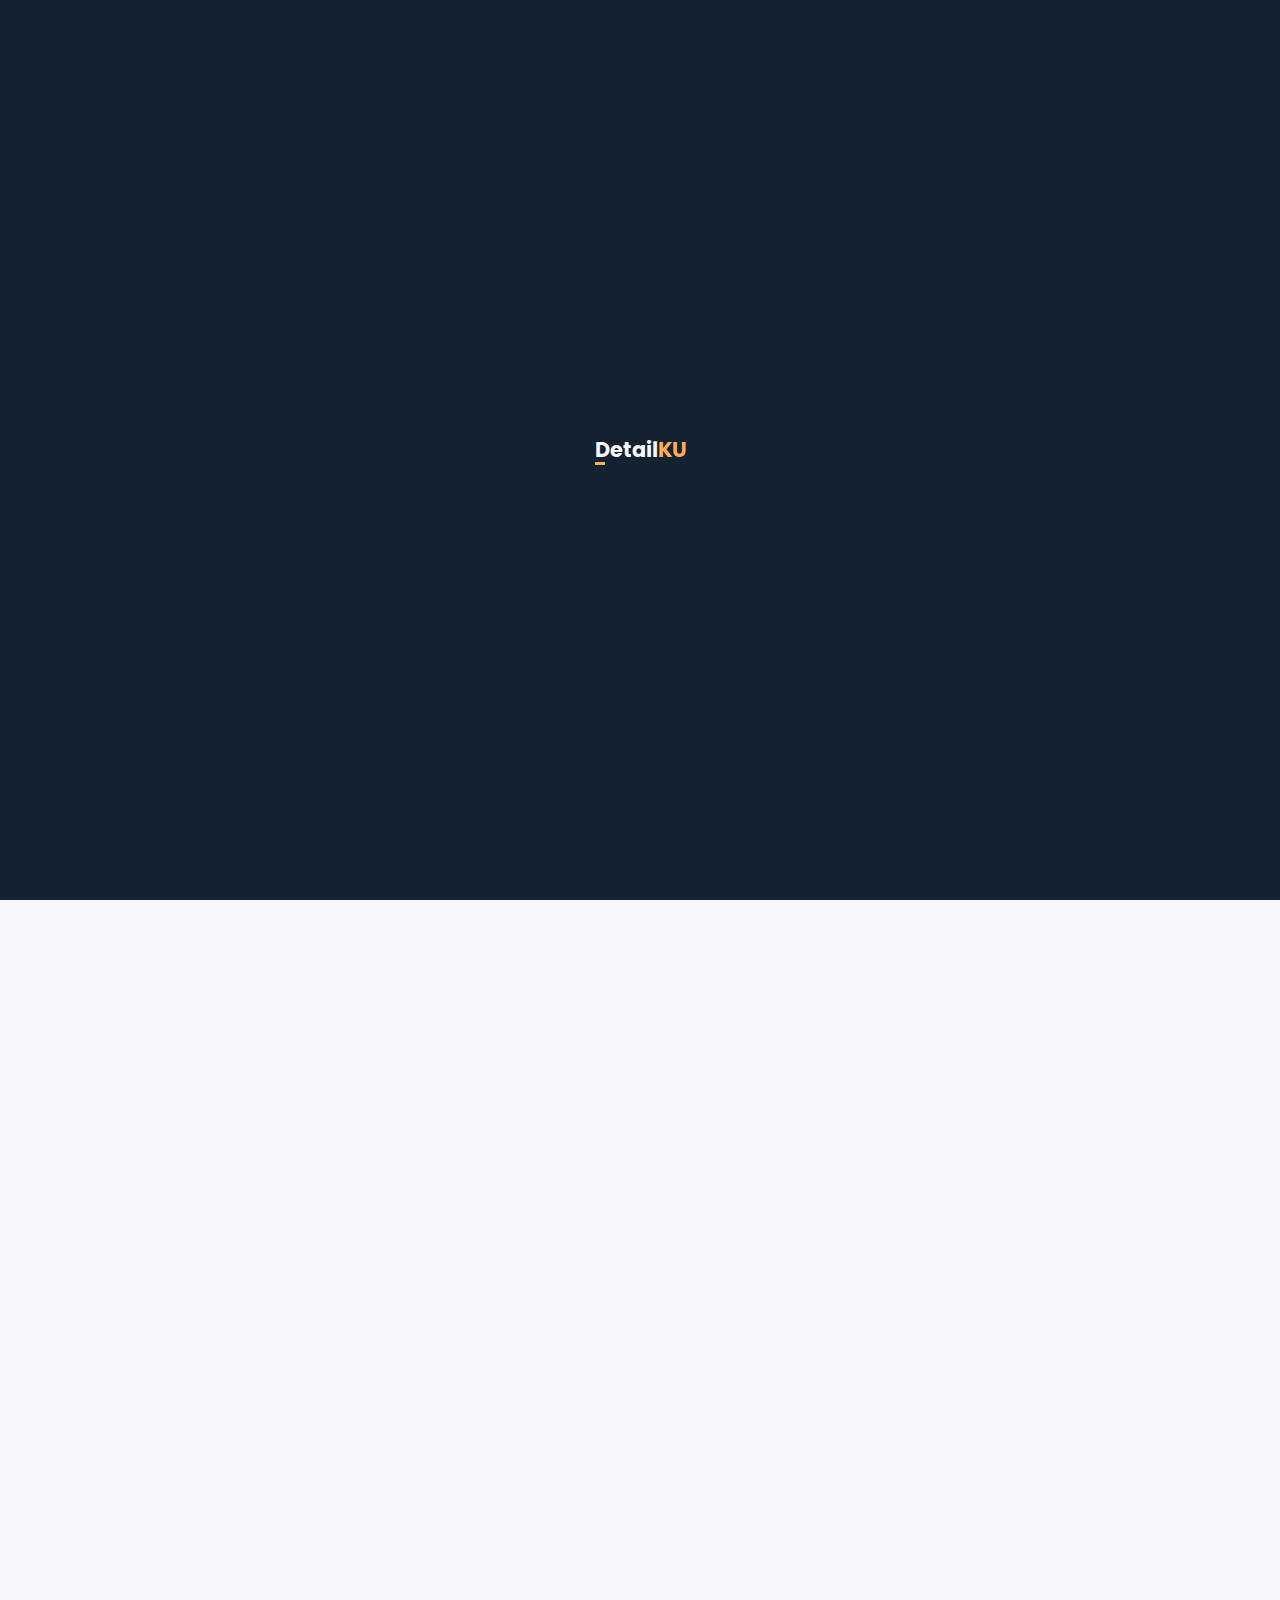
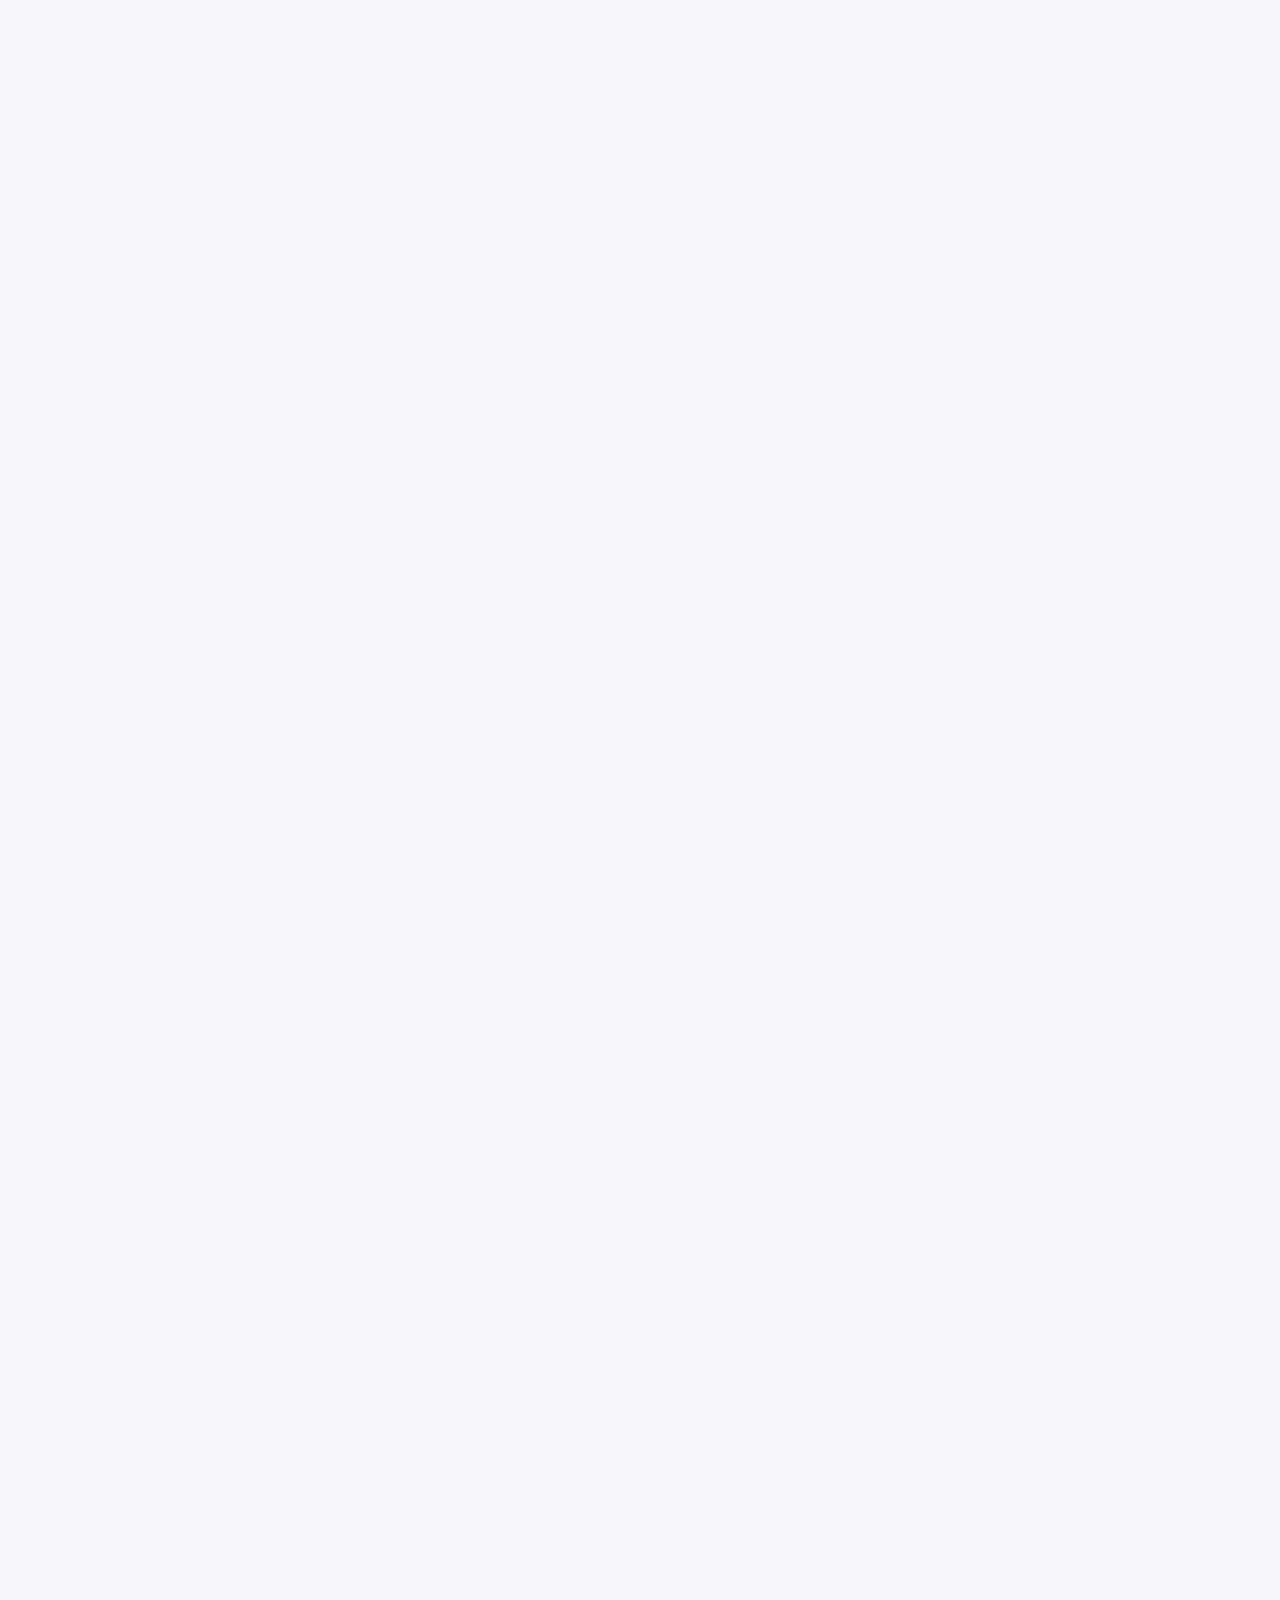
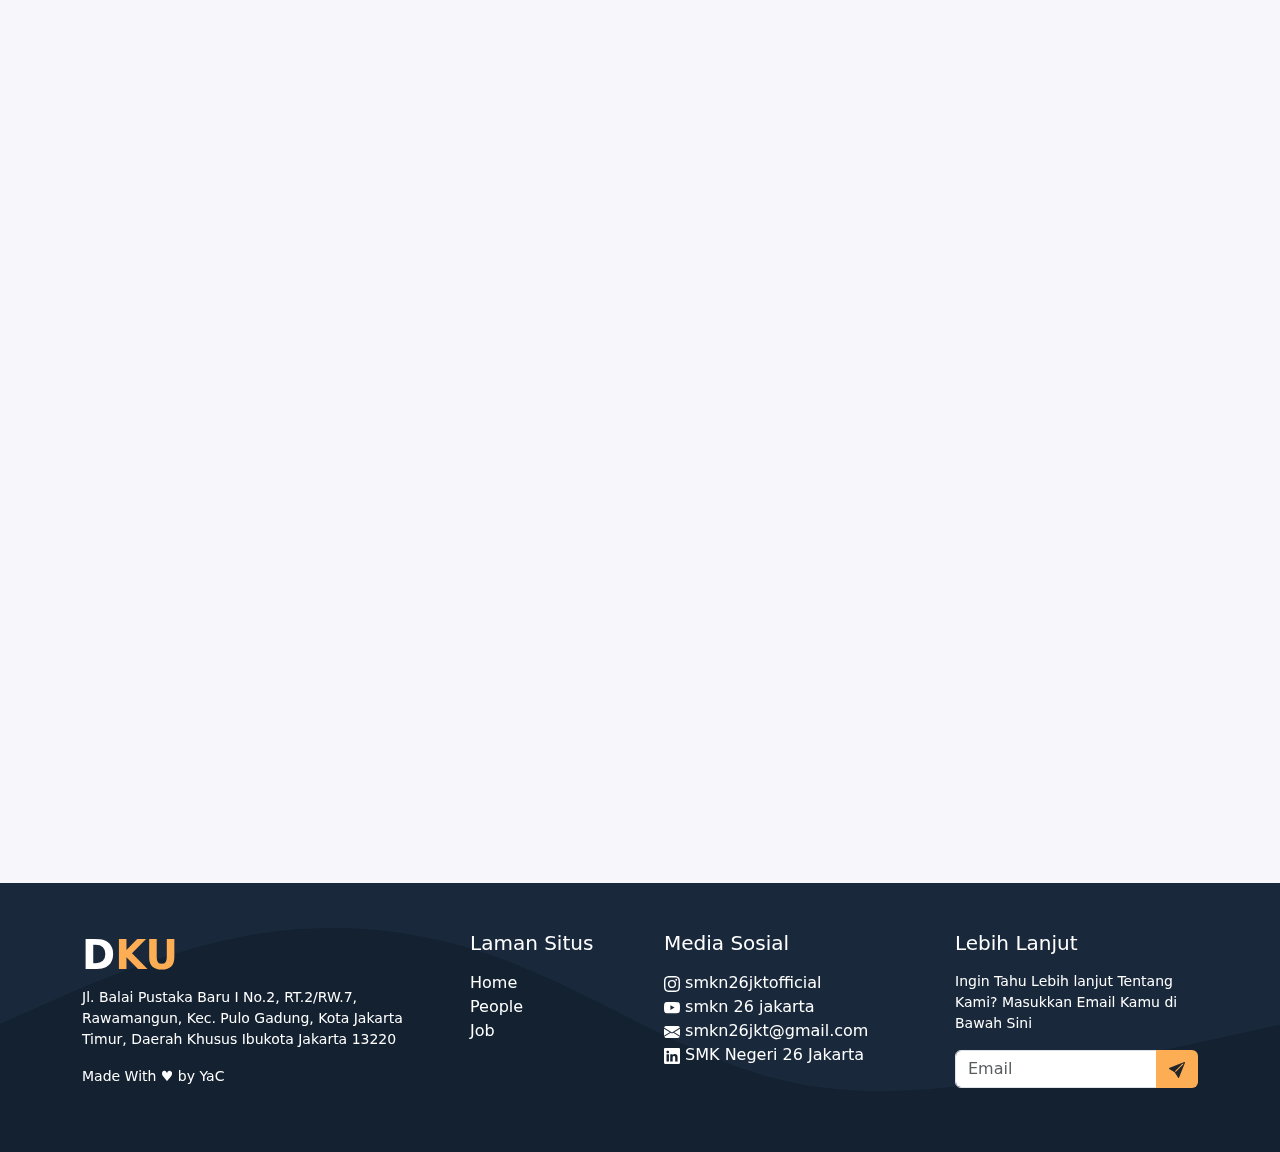
<file: people/XII_SIJA_2.html>
<!DOCTYPE html>
<html lang="en">
<head>
    <link rel="stylesheet" href="../bootstrap-5.3.0-alpha1-dist/css/bootstrap.min.css">
    <link rel="stylesheet" href="../css/globals.css">
    <link rel="stylesheet" href="../css/navbar.css">
    <meta charset="UTF-8">
    <meta http-equiv="X-UA-Compatible" content="IE=edge">
    <meta name="viewport" content="width=device-width, initial-scale=1.0">
    <link rel="stylesheet" href="../css/home.css">
    <title>XII SIJA 2</title>
    <link rel="stylesheet" href="../css/grade.css">

    <link rel="icon" type="image/x-icon" href="../Assets/DKU (1).ico">
    <script src="../jquery/jquery.js"></script>
    <script src="../data/XII_SIJA_2.js"></script>

    <link rel="stylesheet" href="../aos/aos.css">
    <script src="../aos/aos.js"></script>
</head>
<body>
    <script>AOS.init();</script>
    <div class="w-100 h-100 fixed-top bs-black d-flex justify-content-center align-items-center overflow-hidden" style="z-index: 1031 !important;" id="gordeng">
        <h1 class="poppins bold m-0 cs-white g-content fs-1 position-relative" id="gordengText" >
            Detail<span class="cs-orange p-0 m-0">KU</span>

            <div class="breath"></div>
        </h1>
    </div>
    <nav class="nav fixed-top solid-color bs-black" id="nav">
        <div class="d-flex justify-content-between p-2" id="nav_main">
            <div class="d-flex align-items-center" id="left">
                <a class="poppins bold m-0 cs-white g-content hovered" href="index.html">
                    D<span class="cs-orange p-0 m-0">KU</span>
                </a>
            </div>

            <div class="d-flex align-items-center" id="center">
                <a id="home" class="a-link poppins m-0 pop-600 cs-white g-content hovered" href="../index.html">
                    Home
                </a>
                <a id="people" class="a-link poppins m-0 pop-600 cs-white g-content" href="../people.html">
                    People
                    <span class="current"></span>
                </a>
                <a id="job" class="a-link poppins m-0 pop-600 cs-white g-content hovered" href="../job.html">
                    Job
                </a>
            </div>

            <div class="d-flex align-items-center g-content justify-content-end" id="right">
                <img src="../Assets/26_logo.png" alt="logo" width="30">
                
                <div class="d-flex h-100 align-items-center position-relative z-3 pointer" id="toggle_extend" onclick="expander()">
                    <svg id="burger" xmlns="http://www.w3.org/2000/svg" width="30" height="30" fill="white" class="bi bi-list d-block" viewBox="0 0 16 16">
                        <path fill-rule="evenodd" d="M2.5 12a.5.5 0 0 1 .5-.5h10a.5.5 0 0 1 0 1H3a.5.5 0 0 1-.5-.5zm0-4a.5.5 0 0 1 .5-.5h10a.5.5 0 0 1 0 1H3a.5.5 0 0 1-.5-.5zm0-4a.5.5 0 0 1 .5-.5h10a.5.5 0 0 1 0 1H3a.5.5 0 0 1-.5-.5z"/>
                    </svg>

                    <svg id="cross" xmlns="http://www.w3.org/2000/svg" width="26" height="26" fill="white" class="bi bi-x-lg d-none" viewBox="0 0 16 16">
                        <path d="M2.146 2.854a.5.5 0 1 1 .708-.708L8 7.293l5.146-5.147a.5.5 0 0 1 .708.708L8.707 8l5.147 5.146a.5.5 0 0 1-.708.708L8 8.707l-5.146 5.147a.5.5 0 0 1-.708-.708L7.293 8 2.146 2.854Z"/>
                    </svg>
                </div>
            </div>
        </div>
        
        <div class="nav_expander fixed-top bs-black d-flex flex-column justify-content-center align-items-center z-1" id="expand">
            <div class="ne_decor w-100 h-100 position-absolute bs-light-black" id="tl"></div>
            <div class="ne_decor w-100 h-100 position-absolute bs-light-black" id="br"></div>
            <a class="a-link poppins m-0 pop-600 cs-white g-content z-1 hovered" href="../index.html">
                Home
            </a>
            <a class="a-link poppins m-0 pop-600 cs-white g-content z-1" href="../people.html">
                People
                <span class="current"></span>
            </a>
            <a class="a-link poppins m-0 pop-600 cs-white g-content z-1 hovered" href="../job.html">
                Job
            </a>
        </div>

    </nav>


    <main class="pt-0 bs-white position-relative" style="padding-top: 90px;">
        <div class="w-100 h-100" id="blue">

        </div>
        
        <section class="p-0 position-relative overflow-hidden bs-black opening">
            <div class="decoration-left position-absolute bs-light-black w-100 h-100"></div>
            <div class="container-xl p-3 mt-5 py-5 position-relative z-1 d-flex justify-content-evenly" style="gap: 30px;" id="opening-wrap">
                
                <div class="s-content bss-blue poppins" id="c-text">
                    <h2 class="bold cs-light-orange fs-1 " id="kelas">
                        XII SIJA 2
                    </h2>
                    <p style="font-weight: 300;" class="pt-2 fs-4 cs-white" id="description">
                        Kelas dengan perwalian yang dibimbing oleh <span class="bold underlined" >Danial Ahadian R., M.Pd</span> dengan jumlah siswa sebannyak 33 murid. Pada tahap ini murid diberi pengulasan materi terkait komputer, dan lain-lain serta dilakukan seleksi PKL untuk persiapan PKL ditahun depan
                    </p>
                </div>

                <div class="s-content">
                    <img src="../Assets/grade/XII_SIJA_2.png" alt="" class="w-100">
                </div>

            </div>
        </section>

        <section class="hero p-5 position-relative overflow-hidden">
            <div class="container-xl p-3 mt-4 position-relative z-1 d-flex justify-content-center flex-wrap" style="gap: 30px;" id="card-wrapper">
                

            </div>
        </section>
    </main>

    <div class="modal fade " id="exampleModal" tabindex="-1" aria-labelledby="exampleModalLabel" aria-hidden="true">
        <div class="modal-dialog modal-dialog-centered modal-dialog-scrollable">
          <div class="modal-content">
            <div class="modal-body px-0 pb-3 pt-0">
                <div class="d-flex justify-content-center align-items-center w-100 py-2 position-relative">
                    <div class="position-absolute w-100 bs-black" style="height: 60%; top: 0px;"></div>
                    <div class="rounded-circle bs-light-orange d-flex cs-black justify-content-center align-items-center mt-0 z-1"  id="name" style="border: 4px solid var(--black);">
                        <h3 class="cs-black poppins bold p-0 m-0" id="u_short">
                            
                        </h3>
                    </div>
                </div>

                <h2 class="text-center mt-3 poppins cs-black bold mb-0 px-3" id="u_name">
                    
                </h2>

                <p class="text-center poppins mt-2 cs-black" id="u_uname">
                    
                </p>

                <p class="text-center poppins mt-2 cs-black px-5" id="u_desc">
                    tidak semua dapat dimengerti, namun semua pasti punya arti
                </p>

                <div class="w-100 p-2 d-flex justify-content-evenly">
                    <span class="text-center m-0 p-0 cs-light-black bold">
                        <p class="m-0 p-0" id="u_project"></p>
                        <p class="m-0 p-0">Projects</p>
                    </span>
                    <span class="text-center m-0 p-0 cs-light-black bold">
                        <p class="m-0 p-0" id="u_cert">2</p>
                        <p class="m-0 p-0">Certificates</p>
                    </span>
                    <span class="text-center m-0 p-0 cs-light-black bold">
                        <p class="m-0 p-0" id="u_skill">2</p>
                        <p class="m-0 p-0">Skills</p>
                    </span>
                </div>

                <div class="mt-3 w-100 d-flex bs-light-orange" style="height: 50px; gap: 10px;">
                    <div class="sel h-100 w-100 d-flex justify-content-center align-items-center pointer selectedField" id="selpost">
                        <svg xmlns="http://www.w3.org/2000/svg" width="20" height="20" fill="currentColor" class="bi bi-tools" viewBox="0 0 16 16">
                            <path d="M1 0 0 1l2.2 3.081a1 1 0 0 0 .815.419h.07a1 1 0 0 1 .708.293l2.675 2.675-2.617 2.654A3.003 3.003 0 0 0 0 13a3 3 0 1 0 5.878-.851l2.654-2.617.968.968-.305.914a1 1 0 0 0 .242 1.023l3.27 3.27a.997.997 0 0 0 1.414 0l1.586-1.586a.997.997 0 0 0 0-1.414l-3.27-3.27a1 1 0 0 0-1.023-.242L10.5 9.5l-.96-.96 2.68-2.643A3.005 3.005 0 0 0 16 3c0-.269-.035-.53-.102-.777l-2.14 2.141L12 4l-.364-1.757L13.777.102a3 3 0 0 0-3.675 3.68L7.462 6.46 4.793 3.793a1 1 0 0 1-.293-.707v-.071a1 1 0 0 0-.419-.814L1 0Zm9.646 10.646a.5.5 0 0 1 .708 0l2.914 2.915a.5.5 0 0 1-.707.707l-2.915-2.914a.5.5 0 0 1 0-.708ZM3 11l.471.242.529.026.287.445.445.287.026.529L5 13l-.242.471-.026.529-.445.287-.287.445-.529.026L3 15l-.471-.242L2 14.732l-.287-.445L1.268 14l-.026-.529L1 13l.242-.471.026-.529.445-.287.287-.445.529-.026L3 11Z"/>
                        </svg>
                    </div>
                    <div class="sel h-100 w-100 d-flex justify-content-center align-items-center pointer" id="selcert">
                        <svg xmlns="http://www.w3.org/2000/svg" width="20" height="20" fill="currentColor" class="bi bi-patch-check-fill" viewBox="0 0 16 16">
                            <path d="M10.067.87a2.89 2.89 0 0 0-4.134 0l-.622.638-.89-.011a2.89 2.89 0 0 0-2.924 2.924l.01.89-.636.622a2.89 2.89 0 0 0 0 4.134l.637.622-.011.89a2.89 2.89 0 0 0 2.924 2.924l.89-.01.622.636a2.89 2.89 0 0 0 4.134 0l.622-.637.89.011a2.89 2.89 0 0 0 2.924-2.924l-.01-.89.636-.622a2.89 2.89 0 0 0 0-4.134l-.637-.622.011-.89a2.89 2.89 0 0 0-2.924-2.924l-.89.01-.622-.636zm.287 5.984-3 3a.5.5 0 0 1-.708 0l-1.5-1.5a.5.5 0 1 1 .708-.708L7 8.793l2.646-2.647a.5.5 0 0 1 .708.708z"/>
                        </svg>
                    </div>
                    <div class="sel h-100 w-100 d-flex justify-content-center align-items-center pointer" id="selskill">
                        <svg xmlns="http://www.w3.org/2000/svg" width="20" height="20" fill="currentColor" class="bi bi-lightbulb-fill" viewBox="0 0 16 16">
                            <path d="M2 6a6 6 0 1 1 10.174 4.31c-.203.196-.359.4-.453.619l-.762 1.769A.5.5 0 0 1 10.5 13h-5a.5.5 0 0 1-.46-.302l-.761-1.77a1.964 1.964 0 0 0-.453-.618A5.984 5.984 0 0 1 2 6zm3 8.5a.5.5 0 0 1 .5-.5h5a.5.5 0 0 1 0 1l-.224.447a1 1 0 0 1-.894.553H6.618a1 1 0 0 1-.894-.553L5.5 15a.5.5 0 0 1-.5-.5z"/>
                        </svg>
                    </div>
                </div>

                <div class="userpost w-100 p-1">
                    <div class="card-post d-flex my-2 px-0 w-100">
                        <div class="cp-left d-flex justify-content-center align-items-center cs-orange">
                            <svg xmlns="http://www.w3.org/2000/svg" width="40" height="40" fill="currentColor" class="bi bi-tools" viewBox="0 0 16 16">
                                <path d="M1 0 0 1l2.2 3.081a1 1 0 0 0 .815.419h.07a1 1 0 0 1 .708.293l2.675 2.675-2.617 2.654A3.003 3.003 0 0 0 0 13a3 3 0 1 0 5.878-.851l2.654-2.617.968.968-.305.914a1 1 0 0 0 .242 1.023l3.27 3.27a.997.997 0 0 0 1.414 0l1.586-1.586a.997.997 0 0 0 0-1.414l-3.27-3.27a1 1 0 0 0-1.023-.242L10.5 9.5l-.96-.96 2.68-2.643A3.005 3.005 0 0 0 16 3c0-.269-.035-.53-.102-.777l-2.14 2.141L12 4l-.364-1.757L13.777.102a3 3 0 0 0-3.675 3.68L7.462 6.46 4.793 3.793a1 1 0 0 1-.293-.707v-.071a1 1 0 0 0-.419-.814L1 0Zm9.646 10.646a.5.5 0 0 1 .708 0l2.914 2.915a.5.5 0 0 1-.707.707l-2.915-2.914a.5.5 0 0 1 0-.708ZM3 11l.471.242.529.026.287.445.445.287.026.529L5 13l-.242.471-.026.529-.445.287-.287.445-.529.026L3 15l-.471-.242L2 14.732l-.287-.445L1.268 14l-.026-.529L1 13l.242-.471.026-.529.445-.287.287-.445.529-.026L3 11Z"/>
                            </svg>
                        </div>
    
                        <div class="cp-right px-2 cs-black py-1">
                            <h4 class="bold poppins ">
                                Menjadi Bahagia
                            </h4>
                            <p class="poppins desc">
                                Lorem ipsum dolor sit amet, consectetur adipisicing elit. Reprehenderit eveniet pariatur doloribus
                            </p>

                            <a href="" class="cs-black bold">
                                More Info
                            </a>
                            
                        </div>
    
                    </div>
                    
                </div>

            </div>
            <div class="modal-footer">
              <button type="button" class="btn btn-danger close-expand" data-bs-dismiss="modal">Close</button>
            </div>
          </div>
        </div>
      </div>

      <footer class="w-100 py-4 flex-shrink-0 bs-black position-relative overflow-hidden">
        <svg xmlns="http://www.w3.org/2000/svg" viewBox="0 0 1440 320" class="position-absolute" style="margin: -1px; top: 0px;">
            <path fill="#19293b" fill-opacity="1" d="M0,160L48,138.7C96,117,192,75,288,58.7C384,43,480,53,576,90.7C672,128,768,192,864,218.7C960,245,1056,235,1152,218.7C1248,203,1344,181,1392,170.7L1440,160L1440,0L1392,0C1344,0,1248,0,1152,0C1056,0,960,0,864,0C768,0,672,0,576,0C480,0,384,0,288,0C192,0,96,0,48,0L0,0Z"></path>
        </svg>
        <div class="container py-4 position-relative z-1">
            <div class="row gy-4 gx-5">
                <div class="col-lg-4 col-md-6">
                    <h5 class="h1 text-white bold">
                        D<span class="cs-orange p-0 m-0">KU</span>
                    </h5>
                    <p class="small text-white ">
                        Jl. Balai Pustaka Baru I No.2, RT.2/RW.7, Rawamangun, Kec. Pulo Gadung, Kota Jakarta Timur, Daerah Khusus Ibukota Jakarta 13220
                    </p>
                    <p class="small text-white mb-0">Made With &#9829; by YaC</p>
                </div>
                <div class="col-lg-2 col-md-6">
                    <h5 class="text-white mb-3">Laman Situs</h5>
                    <ul class="list-unstyled text-muted">
                        <li><a href="../index.html" class="a-link text-decoration-none text-white">Home</a></li>
                        <li><a href="../people.html" class="a-link text-decoration-none text-white">People</a></li>
                        <li><a href="../job.html" class="a-link text-decoration-none text-white">Job</a></li>
                    </ul>
                </div>
                <div class="col-lg-3 col-md-6">
                    <h5 class="text-white mb-3">
                        Media Sosial
                    </h5>
                    <ul class="list-unstyled text-muted">
                        <li>
                            <a href="https://www.instagram.com/smkn26jktofficial" class="text-decoration-none text-white">
                                <svg xmlns="http://www.w3.org/2000/svg" width="16" height="16" fill="currentColor" class="bi bi-instagram" viewBox="0 0 16 16">
                                    <path d="M8 0C5.829 0 5.556.01 4.703.048 3.85.088 3.269.222 2.76.42a3.917 3.917 0 0 0-1.417.923A3.927 3.927 0 0 0 .42 2.76C.222 3.268.087 3.85.048 4.7.01 5.555 0 5.827 0 8.001c0 2.172.01 2.444.048 3.297.04.852.174 1.433.372 1.942.205.526.478.972.923 1.417.444.445.89.719 1.416.923.51.198 1.09.333 1.942.372C5.555 15.99 5.827 16 8 16s2.444-.01 3.298-.048c.851-.04 1.434-.174 1.943-.372a3.916 3.916 0 0 0 1.416-.923c.445-.445.718-.891.923-1.417.197-.509.332-1.09.372-1.942C15.99 10.445 16 10.173 16 8s-.01-2.445-.048-3.299c-.04-.851-.175-1.433-.372-1.941a3.926 3.926 0 0 0-.923-1.417A3.911 3.911 0 0 0 13.24.42c-.51-.198-1.092-.333-1.943-.372C10.443.01 10.172 0 7.998 0h.003zm-.717 1.442h.718c2.136 0 2.389.007 3.232.046.78.035 1.204.166 1.486.275.373.145.64.319.92.599.28.28.453.546.598.92.11.281.24.705.275 1.485.039.843.047 1.096.047 3.231s-.008 2.389-.047 3.232c-.035.78-.166 1.203-.275 1.485a2.47 2.47 0 0 1-.599.919c-.28.28-.546.453-.92.598-.28.11-.704.24-1.485.276-.843.038-1.096.047-3.232.047s-2.39-.009-3.233-.047c-.78-.036-1.203-.166-1.485-.276a2.478 2.478 0 0 1-.92-.598 2.48 2.48 0 0 1-.6-.92c-.109-.281-.24-.705-.275-1.485-.038-.843-.046-1.096-.046-3.233 0-2.136.008-2.388.046-3.231.036-.78.166-1.204.276-1.486.145-.373.319-.64.599-.92.28-.28.546-.453.92-.598.282-.11.705-.24 1.485-.276.738-.034 1.024-.044 2.515-.045v.002zm4.988 1.328a.96.96 0 1 0 0 1.92.96.96 0 0 0 0-1.92zm-4.27 1.122a4.109 4.109 0 1 0 0 8.217 4.109 4.109 0 0 0 0-8.217zm0 1.441a2.667 2.667 0 1 1 0 5.334 2.667 2.667 0 0 1 0-5.334z"/>
                                </svg>
                                smkn26jktofficial 
                            </a>
                        </li>
                        <li>
                            <a href="https://www.youtube.com/channel/UC1lmdxhbnccuoXY5fzhO9tg" class="text-decoration-none text-white">
                                <svg xmlns="http://www.w3.org/2000/svg" width="16" height="16" fill="currentColor" class="bi bi-youtube" viewBox="0 0 16 16">
                                    <path d="M8.051 1.999h.089c.822.003 4.987.033 6.11.335a2.01 2.01 0 0 1 1.415 1.42c.101.38.172.883.22 1.402l.01.104.022.26.008.104c.065.914.073 1.77.074 1.957v.075c-.001.194-.01 1.108-.082 2.06l-.008.105-.009.104c-.05.572-.124 1.14-.235 1.558a2.007 2.007 0 0 1-1.415 1.42c-1.16.312-5.569.334-6.18.335h-.142c-.309 0-1.587-.006-2.927-.052l-.17-.006-.087-.004-.171-.007-.171-.007c-1.11-.049-2.167-.128-2.654-.26a2.007 2.007 0 0 1-1.415-1.419c-.111-.417-.185-.986-.235-1.558L.09 9.82l-.008-.104A31.4 31.4 0 0 1 0 7.68v-.123c.002-.215.01-.958.064-1.778l.007-.103.003-.052.008-.104.022-.26.01-.104c.048-.519.119-1.023.22-1.402a2.007 2.007 0 0 1 1.415-1.42c.487-.13 1.544-.21 2.654-.26l.17-.007.172-.006.086-.003.171-.007A99.788 99.788 0 0 1 7.858 2h.193zM6.4 5.209v4.818l4.157-2.408L6.4 5.209z"/>
                                </svg>
                                smkn 26 jakarta
                            </a>
                        </li>
                        <li>
                            <a href="mailto:smkn26jkt@gmail.com" class="text-decoration-none text-white">
                                <svg xmlns="http://www.w3.org/2000/svg" width="16" height="16" fill="currentColor" class="bi bi-envelope-fill" viewBox="0 0 16 16">
                                    <path d="M.05 3.555A2 2 0 0 1 2 2h12a2 2 0 0 1 1.95 1.555L8 8.414.05 3.555ZM0 4.697v7.104l5.803-3.558L0 4.697ZM6.761 8.83l-6.57 4.027A2 2 0 0 0 2 14h12a2 2 0 0 0 1.808-1.144l-6.57-4.027L8 9.586l-1.239-.757Zm3.436-.586L16 11.801V4.697l-5.803 3.546Z"/>
                                </svg>
                                smkn26jkt@gmail.com
                            </a>
                        </li>
                        <li>
                            <a href="https://www.linkedin.com/company/smk-negeri-26-jakarta" class="text-decoration-none text-white">
                                <svg xmlns="http://www.w3.org/2000/svg" width="16" height="16" fill="currentColor" class="bi bi-linkedin" viewBox="0 0 16 16">
                                    <path d="M0 1.146C0 .513.526 0 1.175 0h13.65C15.474 0 16 .513 16 1.146v13.708c0 .633-.526 1.146-1.175 1.146H1.175C.526 16 0 15.487 0 14.854V1.146zm4.943 12.248V6.169H2.542v7.225h2.401zm-1.2-8.212c.837 0 1.358-.554 1.358-1.248-.015-.709-.52-1.248-1.342-1.248-.822 0-1.359.54-1.359 1.248 0 .694.521 1.248 1.327 1.248h.016zm4.908 8.212V9.359c0-.216.016-.432.08-.586.173-.431.568-.878 1.232-.878.869 0 1.216.662 1.216 1.634v3.865h2.401V9.25c0-2.22-1.184-3.252-2.764-3.252-1.274 0-1.845.7-2.165 1.193v.025h-.016a5.54 5.54 0 0 1 .016-.025V6.169h-2.4c.03.678 0 7.225 0 7.225h2.4z"/>
                                </svg>
                                SMK Negeri 26 Jakarta
                            </a>
                        </li>
                        

                    </ul>
                </div>
                <div class="col-lg-3 col-md-6">
                    <h5 class="text-white mb-3">Lebih Lanjut</h5>
                    <p class="small text-white">Ingin Tahu Lebih lanjut Tentang Kami? Masukkan Email Kamu di Bawah Sini</p>
                    <form action="#">
                        <div class="input-group mb-3">
                            <input class="form-control" type="text" placeholder="Email" aria-label="Email" aria-describedby="button-addon2">
                            <button class="btn bs-orange" type="button">
                                <svg xmlns="http://www.w3.org/2000/svg" width="16" height="16" fill="currentColor" class="bi bi-send-fill" viewBox="0 0 16 16">
                                    <path d="M15.964.686a.5.5 0 0 0-.65-.65L.767 5.855H.766l-.452.18a.5.5 0 0 0-.082.887l.41.26.001.002 4.995 3.178 3.178 4.995.002.002.26.41a.5.5 0 0 0 .886-.083l6-15Zm-1.833 1.89L6.637 10.07l-.215-.338a.5.5 0 0 0-.154-.154l-.338-.215 7.494-7.494 1.178-.471-.47 1.178Z"/>
                                </svg>
                            </button>
                        </div>
                    </form>
                </div>
            </div>
        </div>
    </footer>

    <script src="../js/navbar.js"></script>

    <script src="../bootstrap-5.3.0-alpha1-dist/js/bootstrap.min.js"></script>
    <script src="../js/util/parse.js"></script>
</body>
</html>
</file>
<file: css/globals.css>
@import url('https://fonts.googleapis.com/css2?family=Bebas+Neue&family=Poppins:wght@400;500;600;700&display=swap');

:root{
    --black: #132131;
    --white : #F6F6FB;
    --orange : #FDAD54;
    --bold-white : #F1F1F1;
    --bold-orange :#DFA01E;
    --dark-orange : #F95C3E;
    --light-black: #19293b;
    --light-orange: #ffd9ad;
    --green :#33D795; 
    --blue : #35a1ff;
    --red: #f96c67;
}

.hero{
    min-height: 768px;
    width: 100%;

}

.decor-blue{
    box-shadow: 300px -120px 300px 350px rgba(53,161,252,0.21);
    -webkit-box-shadow: 300px -120px 300px 350px rgba(53,161,252,0.21);
    -moz-box-shadow: 300px -120px 300px 350px rgba(53,161,252,0.21);
}

.decor-orange {
    box-shadow: -300px 120px 300px 350px rgba(233,160,30,0.21);
    -webkit-box-shadow: -300px 120px 300px 350px rgba(233,160,30,0.21);
    -moz-box-shadow: -300px 120px 300px 350px rgba(233,160,30,0.21);
}

.input-group button:hover{
    background: var(--light-orange);
}


/* color-related */
.cs-black{
    color: var(--black) !important;
}
.cs-white{
    color: var(--white) !important;
}
.cs-orange{
    color: var(--orange) !important;
}
.cs-bold-white{
    color: var(--bold-white) !important;
}
.cs-bold-orange{
    color: var(--bold-orange) !important;
}
.cs-dark-orange{
    color: var(--dark-orange) !important;
}
.cs-light-black{
    color: var(--light-black) !important;
}
.cs-light-orange{
    color: var(--light-orange) !important;
}
.cs-green{
    color: var(--green) !important;
}
.cs-blue{
    color: var(--blue) !important;
}
.cs-red{
    color: var(--red) !important;
}

/* background-related */

.bs-black{
    background-color: var(--black);
}
.bs-white{
    background-color: var(--white);
}
.bs-orange{
    background-color: var(--orange);
}
.bs-bold-white{
    background-color: var(--bold-white);
}
.bs-bold-orange{
    background-color: var(--bold-orange);
}
.bs-dark-orange{
    background-color: var(--dark-orange);
}
.bs-light-black{
    background-color: var(--light-black);
}
.bs-light-orange{
    background-color: var(--light-orange);
}
.bs-green{
    background-color: var(--green);
}
.bs-blue{
    background-color: var(--blue);
}
.bs-red{
    background-color: var(--red);
}


/* fonts */
.poppins {
    font-family: 'Poppins', sans-serif;
}

.pop-400 {
    font-weight: 400;
}
.pop-500 {
    font-weight: 500;
}
.pop-600 {
    font-weight: 600;
}
.pop-700 {
    font-weight: 700;
}

.bebas {
    font-family: 'Bebas Neue', cursive;
}

.bold{
    font-weight: bold;
}

/* global */

.pointer{
    cursor: pointer;
}

html, body{
    background-color: var(--white);
}

/* scroll */
/* width */
::-webkit-scrollbar {
    width: 4px;
  
  }
  
  /* Track */
  ::-webkit-scrollbar-track {
    background: var(--white);
  }
  
  /* Handle */
  ::-webkit-scrollbar-thumb {
    background: var(--orange);
    border-radius: 6px;
  }
</file>
<file: css/navbar.css>
/* misc */

@keyframes breath {
    0% {
        left: 0px;   
    }
    50%{
        width: 100%;
    }
    100% {
        right: 0px;
    }

}

.breath{
    animation: breath .8s ease-in-out infinite both;
    height: 3px;
    width: 10px;
    transition: .3s;
    display: block;
    background: var(--orange);
    position: absolute;

}
.hovered {
    position: relative;
    transition: .5s;
  }
  .hovered:after {    
    background: none repeat scroll 0 0 transparent;
    bottom: 0;
    content: "";
    display: block;
    height: 3px;
    left: 50%;
    position: absolute;
    background: var(--orange);
    transition: width 0.3s ease 0s, left 0.3s ease 0s;
    width: 0;
  }
  .hovered:hover:after { 
    width: 100%; 
    left: 0; 
  }

.current{
    position: relative;
    bottom: 0;
    top: 0;
    width: 100%;
    height: 3px;
    display: block;
    background: var(--orange);
}


/* gordeng */
#gordeng{
    z-index: 10000;
}

/* main */
.nav{
    width: 100vw;
    max-width: 100%;
}

#nav_main{
    height: 60px;
    width: 100%;
    margin: 0 auto;
}
.g-content{
    font-size: 1.3em !important;
    text-decoration: none;
}

#left, #right{
    width: 150px;
}

#center, #right, #left{
    gap: 10px;
}


.nav_expander{
    height: 100%;
    gap: 2em;
    font-size: 1.3em;
    transition: .3s;
    overflow: hidden;
    width: 0px;
}

#tl{
    clip-path: circle(26.9% at 94% 8%);
}
#br{
    clip-path: circle(26.9% at 1% 99%);
}

#cross {
    display: none;
}

@media screen and (min-width: 536px) {
    #toggle_extend{
        display: none !important;
    }
    .nav_expander{
        display: none !important;
    }
}

@media screen and (max-width: 536px) {
    #center{
        display: none !important;
    }
}
</file>
<file: css/home.css>
/* greet */

.greet{
    height: 100vh !important;
}

.greetText{
    height: 768px;
}

.carousel-inner div img, #CarouselGreet{
    height: 100vh !important;
    min-height: 500px;
    object-fit: cover;
}

.darken{
    opacity: .7;
}

#greet-content{
    left: 0% !important;
    right: 0% !important;
    width: 100%;
    max-width: 1200px;
    margin: 0 auto;
    text-align: left;
}

#greet_t{
    font-size: 4rem;
    letter-spacing: 3px;
}

#greet_tc{
    position: relative !important;
    font-size: 1.4em;
    bottom: 10px;
}

/* greetings */

.upper_side{
    max-width: 390px;
}

.upper_side p{
    font-weight: 600;
}

.bottom_side{
    gap: 60px;
}


.bside-content img{
    width: 80%;
}



.c-card{
    max-width: 360px;
    width: 100%;
    height: 540px;
    max-height: 540px;
    background-image: url("../Assets/Home/card_texture.png");
    background-repeat: no-repeat;
    object-fit: cover;
    background-size: cover;
    background-position: 54%;
    box-shadow: rgba(0, 0, 0, 0.24) 0px 3px 8px;
}

.c-card img{
    width: 90%;
}

.quotes{
    max-width: 900px;
}

.quotes h1{
    font-weight: 500;
}

.lamp{
    width: 80px !important;
    height: 80px !important;
}

@media screen and (max-width: 450px){
    .bottom_side{
        gap: 0px !important;
        width: 90%;
    }

    .bside-content img{
        width: 80%;
    }
}

@media screen and (max-width: 370px) {
    .bside-content h4{
        font-size: 1em !important;
    }
    .c-card{
        width: 90%;
    }
    #con-champ{
        padding: 0px !important;
    }
}

.swiper-wrapper{
    max-width: 400px;
}

.swiper{
    width: 310px;
    height: 400px;
    
}

.swiper-slide{
    background-repeat: no-repeat;
    object-fit: cover;
    background-size: cover;
    background-position: 54%;
    overflow: hidden;
    /* border: 2px solid var(--orange); */
}

.tside{
    max-width: 380px;
}

.line{
    gap: 10px;
}

.circle{
    width: 30px;
    height: 30px;
    border: 4px solid var(--orange);
}

.blank{
    top: 0px;
    background: var(--light-orange);
    opacity: .7;
}

.sw-t p{
    font-weight: 600;
}

.underline{
    text-decoration: underline var(--light-black);
}

#g1{
    background-image: url("../Assets/Home/matpel/DDG.png");
}
#g2{
    background-image: url("../Assets/Home/matpel/KomputerJaringan.png");
}
#g3{
    background-image: url("../Assets/Home/matpel/pemdas.png");
}
#g4{
    background-image: url("../Assets/Home/matpel/siskom.png");
}
#g5{
    background-image: url("../Assets/Home/matpel/siot.png");
}
#g6{
    background-image: url("../Assets/Home/matpel/skj.png");
}
#g7{
    background-image: url("../Assets/Home/matpel/saas.png");
}
#g8{
    background-image: url("../Assets/Home/matpel/paas.png");
}
#g8{
    background-image: url("../Assets/Home/matpel/paas.png");
}
#g9{
    background-image: url("../Assets/Home/matpel/iaas.png");
}


@media screen and (max-width: 754px) {
    #mawrap{
        flex-direction: column-reverse !important;
        justify-content: center I !important;
        align-items: center !important;
    }
    .tside{
        margin-top: 40px;
        text-align: center !important;
        align-items: center !important;
    }
}

@media screen and (max-width: 420px) {
    .swiper{
        width: 95%;
        max-height: 340px;
    }
}
</file>
<file: css/job.css>
#greetings{
    width: 100%;
    height: 100vh;
    min-height: 400px;
    max-height: 768px;
    background: url("../Assets/Job/Landing.jpg");
    background-repeat: no-repeat;
    object-fit: cover;
    background-size: cover;
    background-position: 54%;
}

.partner{
    border: 2px solid rgba(37, 53, 70, 0.511);
    min-height: 100px;
    height: 100px;
}

.partner img{
    max-height: 90px;
    max-width: 100%;
}

.partner:hover{
    transition: 0.1s;
    transform: scale(1.06);
}

.d-p{
    width: 100%;
    height: 100%;
    background: url("../Assets/Job/decor_p.png");
    object-fit: cover;
    background-repeat: no-repeat;
    object-fit: cover;
    background-size: cover;
    background-position: center;
}

.documentation{
    /* background: blue; */
    height: 240px;
    background-repeat: no-repeat;
    object-fit: cover;
    background-size: cover;
    background-position: 50%;
}

.documentation div{
    background: #132131a3;
}

.documentation:hover .op-0-transit{
    opacity: 1;
    transition: .2s;
}

.op-0-transit{
    opacity: 0;
    transition: .2s;
}
</file>
<file: css/people.css>
#greet-p{
    width: 100%;
    height: 90vh;
    min-height: 400px;
    background: url("../Assets/People/Landing.png");
    background-repeat: no-repeat;
    object-fit: cover;
    background-size: cover;
    background-position: 54%;
}

#greet-p .darken{
    opacity: .6;
}

#greet-p h1{
    z-index: 2;
}

.decor-image{
    width: 100%;
    height: 45px;
    bottom: 0px;
}

.decor-image div{
    height: 100%;
    background: var(--white);
    border-top-left-radius: 18px;
    border-top-right-radius: 18px;
}
#d1 {
    border-top-left-radius: 0px !important;
}
#d4 {
    border-top-right-radius: 0px !important;
}

.people-card{
    min-height: 340px;
    max-width: 220px;
    width: 100%;
}

.pc-name{
    min-height: 60px;
    font-weight: 600;
    max-width: 260px !important;
    top: 120px;
    transition: .2s;
    opacity: 0;
}

.arrow-down {
    width: 0; 
    height: 0; 
    border-left: 20px solid transparent;
    border-right: 20px solid transparent;
    bottom: -20px;
    border-top: 20px solid var(--orange);
}

#p-img-teacher{
    transition: .4s;
    z-index: 1;
    width: 100%;
}

.people-card:hover #p-img-teacher{
    transition: .4s;
    transform: scale(1.05);
}

.people-card:hover > .pc-name{
    top: -40px;
    transition: .2s;
    opacity: 1;
}

@media screen and (max-width: 1200px) {
    #teacher-wrapper{
        padding-top: 40px;
    }

    #teacher-wrapper h2{
        font-size: 2em;
    }
}

/* student */
.student{
    min-height: 400px;
}

.s-content{
    max-width: 430px;
    width: 100%;
}

@media screen and (max-width: 700px) {
    #student-wrap{
        padding: 8px !important;
    }
    .student{
        flex-direction: column-reverse !important;
        align-items: center !important;
        justify-content: space-between !important;
        text-align: center !important;
    }

    .student .d-flex{
        justify-content: center;
    }
}
</file>
<file: css/grade.css>
.underlined{
    text-decoration: underline var(--orange);
}


.opening{
    min-height: 450px;
}

.s-content{
    max-width: 50%;
}

@media screen and (max-width: 930px) {
    #opening-wrap{
        flex-direction: column-reverse !important;
        align-items: center;
    }
    
    .s-content{
        text-align: center;
        max-width: 95% !important;
    }
    
}

@media screen and (max-width: 600px) {
    #kelas{
        font-size: 2rem !important;
    }

    #description{
        font-size: 1rem !important;
    }
   
    
}

.s-card{
    max-width: 280px;
    width: 280px;
    box-shadow: rgb(50 50 93 / 25%) 0px 6px 12px -2px, rgb(0 0 0 / 30%) 0px 3px 7px -3px;
    border-bottom: 5px solid var(--orange);
}

.s-card:hover{
    transition: .1s;
    transform: scale(1.3);
    cursor: pointer;
}

#name{
    width: 90px;
    height: 90px;
    top: 10px;
    border: 4px solid var(--white);
}

.fulname h3{
    margin-top: 30px;
}

#blue{
    position: fixed;
    top: 0px;
    background: url("../Assets/Job/decor_p.png");
    background-repeat: no-repeat;
    object-fit: cover;
    background-size: cover;
    background-position: 54%;
}

.selectedField {
    border-bottom: 3px solid var(--black);
}

.userpost{
    min-height: 140px;
    gap: 10px;
}

.modal-content{
    /* border: 4px solid var(--light-black); */
}


.card-post{
    min-height: 40px;
    box-shadow: rgb(0 0 0 / 10%) 0px 4px 12px;
}

.cp-left{
    min-width: 100px;
    background: var(--black);
    min-height: 100px;
}

.cp-right{
    width: 100%;
    background: var(--white);
}

.cp-right h4{
    text-decoration: underline var(--orange);
}
.cp-right .desc{
    font-weight: 600;
    font-size: .89em;
    color: #132131b1;
}

.cp-right a{
    text-decoration: underline var(--orange);
}

.decoration-left{
    top: 0px;
    clip-path: circle(28.7% at 8% 95%);
}

/* .bc{
    top: 10px;
    left: 0px;
} */
</file>
